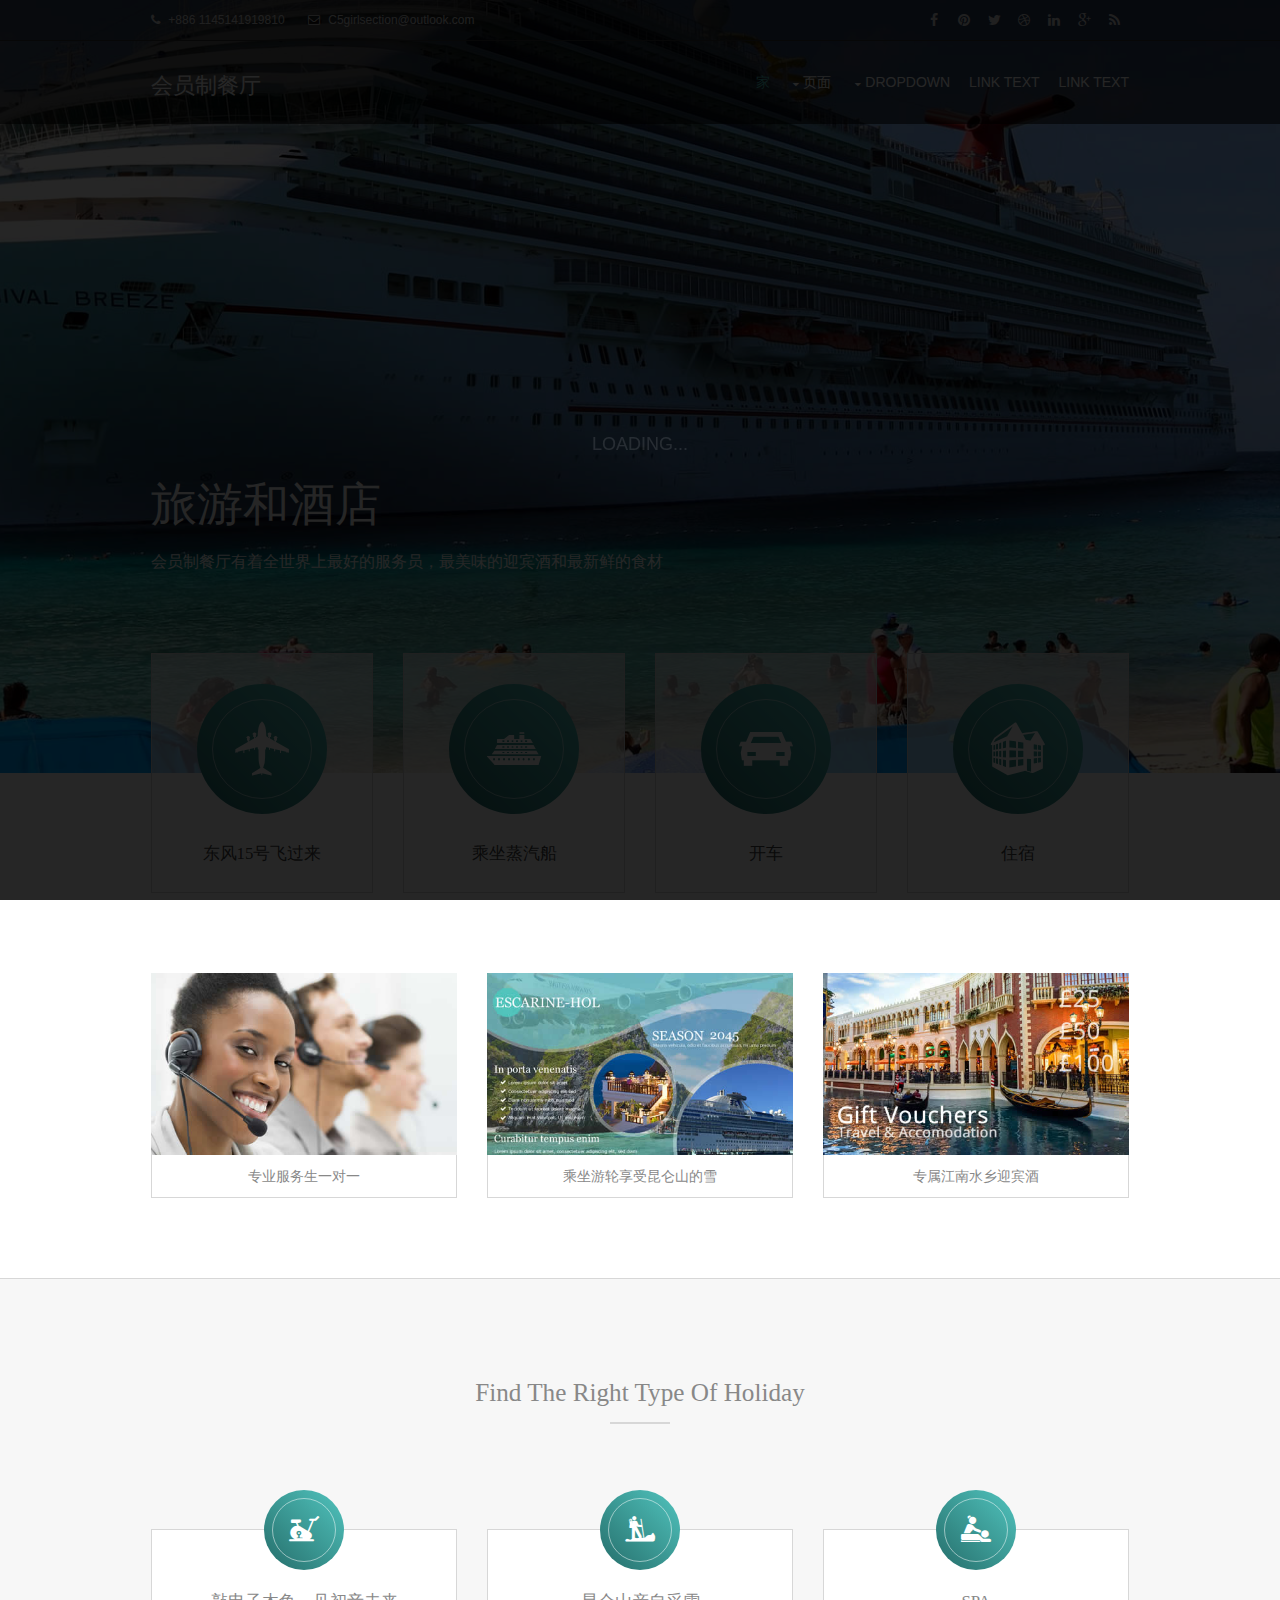
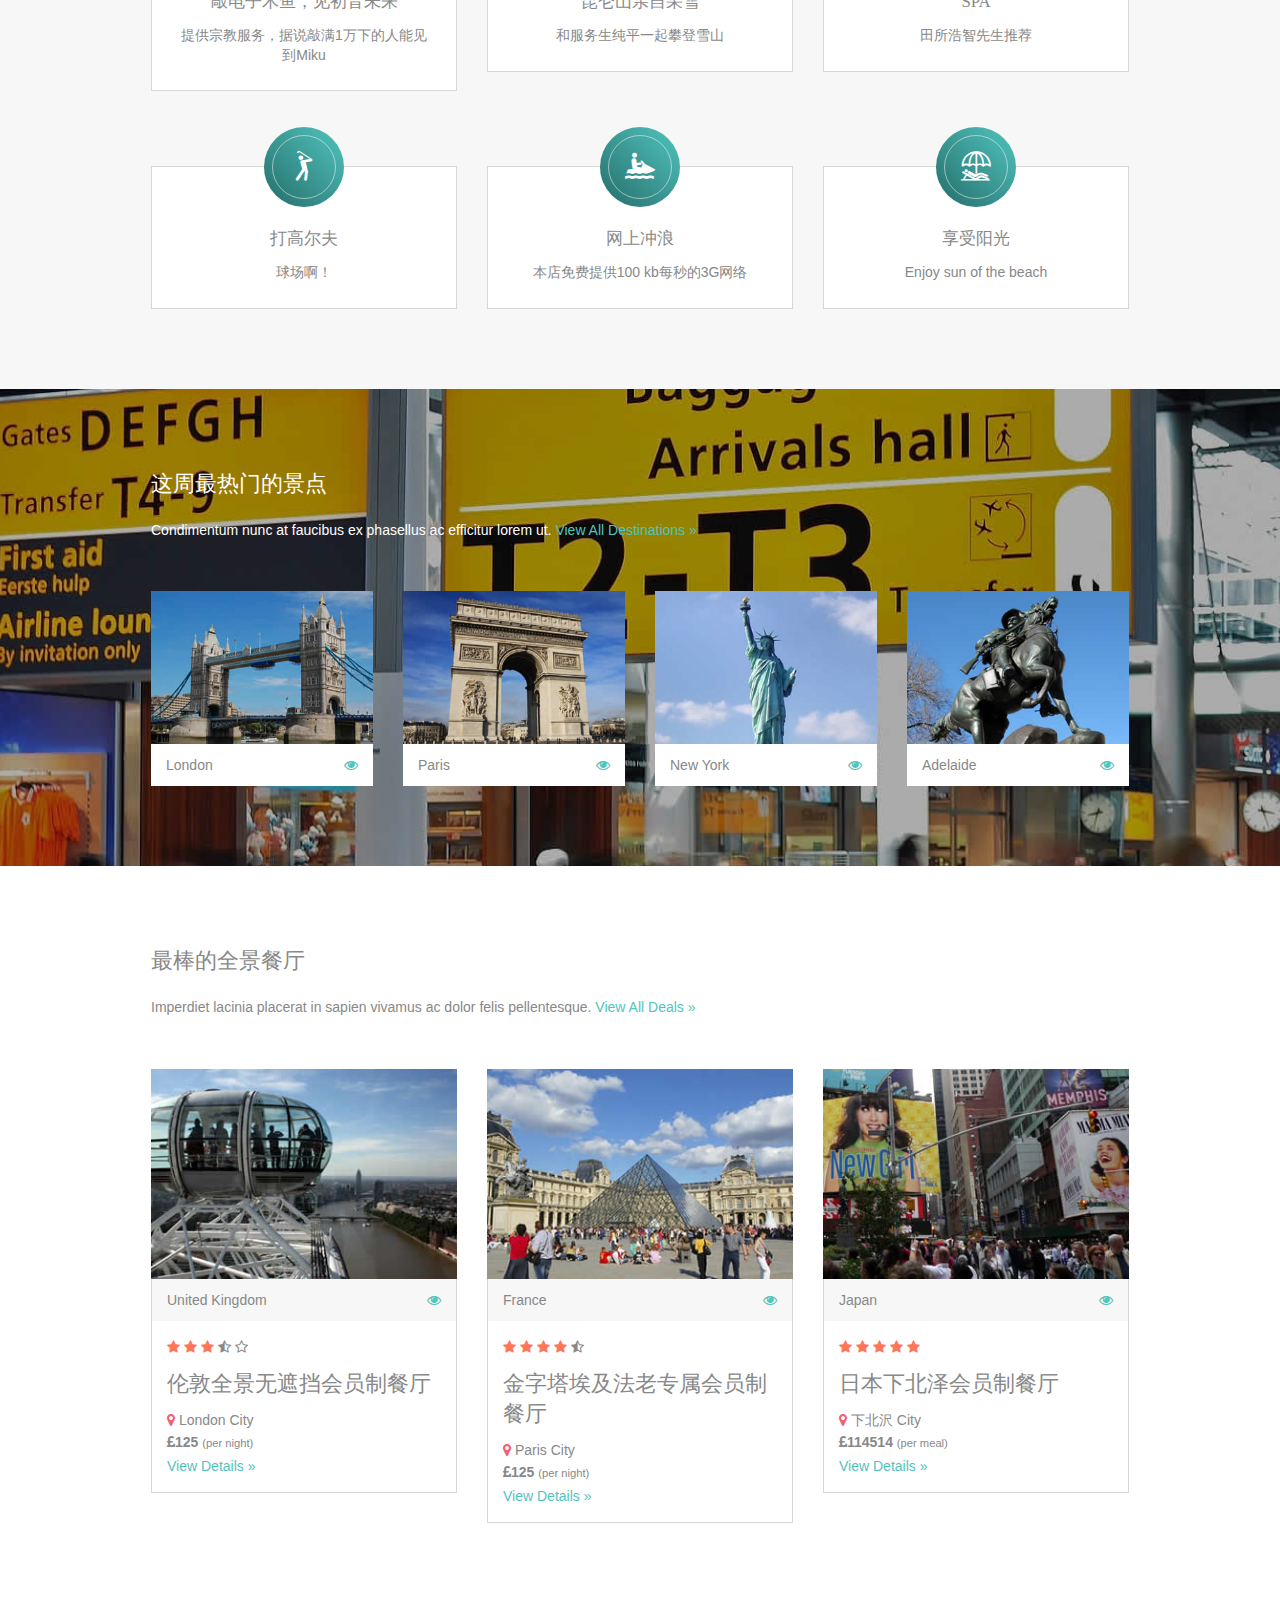
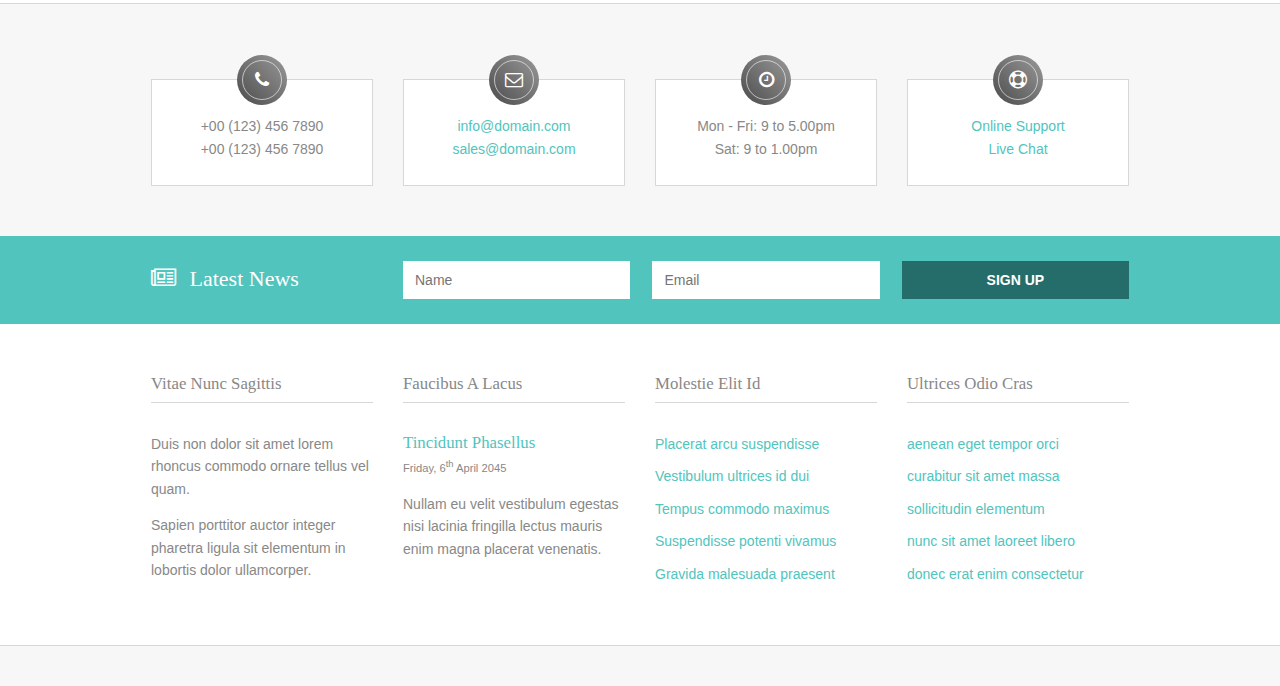
<file: index.html>
<!DOCTYPE html>
<html>
<head>
<title>会员制餐厅</title>
<meta charset="utf-8">
<meta name="viewport" content="width=device-width, initial-scale=1.0, maximum-scale=1.0, user-scalable=no">
<link href="layout/styles/layout.css" rel="stylesheet" type="text/css" media="all">
</head>
<body id="top">
<!-- ################################################################################################ -->
<!-- ################################################################################################ -->
<!-- ################################################################################################ -->
<!-- Top Background Image Wrapper -->
<div class="relative bgded" style="background-image:url('images/demo/backgrounds/background-01.jpg');"> 
  <!-- ################################################################################################ -->
  <div class="wrapper row0">
    <div id="topbar" class="hoc clear"> 
      <!-- ################################################################################################ -->
      <div class="fl_left">
        <ul class="nospace inline pushright">
          <li><i class="fa fa-phone"></i> +886 1145141919810</li>
          <li><i class="fa fa-envelope-o"></i> C5girlsection@outlook.com</li>
        </ul>
      </div>
      <div class="fl_right">
        <ul class="faico clear">
          <li><a class="faicon-facebook" href="fsofso.com"><i class="fa fa-facebook"></i></a></li>
          <li><a class="faicon-pinterest" href="bilibili.com"><i class="fa fa-pinterest"></i></a></li>
          <li><a class="faicon-twitter" href="114514.cn"><i class="fa fa-twitter"></i></a></li>
          <li><a class="faicon-dribble" href="apple.com"><i class="fa fa-dribbble"></i></a></li>
          <li><a class="faicon-linkedin" href="bing.com"><i class="fa fa-linkedin"></i></a></li>
          <li><a class="faicon-google-plus" href="817on.cn"><i class="fa fa-google-plus"></i></a></li>
          <li><a class="faicon-rss" href="#"><i class="fa fa-rss"></i></a></li>
        </ul>
      </div>
      <!-- ################################################################################################ -->
    </div>
  </div>
  <!-- ################################################################################################ -->
  <!-- ################################################################################################ -->
  <!-- ################################################################################################ -->
  <div class="wrapper row1">
    <header id="header" class="hoc clear"> 
      <!-- ################################################################################################ -->
      <div id="logo" class="fl_left">
        <h1><a href="index.html">会员制餐厅</a></h1>
      </div>
      <nav id="mainav" class="fl_right">
        <ul class="clear">
          <li class="active"><a href="index.html">家</a></li>
          <li><a class="drop" href="#">页面</a>
            <ul>
              <li><a href="pages/gallery.html">图库</a></li>
              <li><a href="pages/full-width.html">Full Width</a></li>
              <li><a href="pages/sidebar-left.html">Sidebar Left</a></li>
              <li><a href="pages/sidebar-right.html">Sidebar Right</a></li>
              <li><a href="pages/basic-grid.html">Basic Grid</a></li>
            </ul>
          </li>
          <li><a class="drop" href="#">Dropdown</a>
            <ul>
              <li><a href="#">Level 2</a></li>
              <li><a class="drop" href="#">Level 2 + Drop</a>
                <ul>
                  <li><a href="#">Level 3</a></li>
                  <li><a href="#">Level 3</a></li>
                  <li><a href="#">Level 3</a></li>
                </ul>
              </li>
              <li><a href="#">Level 2</a></li>
            </ul>
          </li>
          <li><a href="#">Link Text</a></li>
          <li><a href="#">Link Text</a></li>
        </ul>
      </nav>
      <!-- ################################################################################################ -->
    </header>
  </div>
  <!-- ################################################################################################ -->
  <!-- ################################################################################################ -->
  <!-- ################################################################################################ -->
  <div class="wrapper">
    <div id="pageintro" class="hoc clear"> 
      <!-- ################################################################################################ -->
      <div class="introtxt">
        <h2 class="heading">旅游和酒店</h2>
        <p>会员制餐厅有着全世界上最好的服务员，最美味的迎宾酒和最新鲜的食材</p>
      </div>
      <!-- ################################################################################################ -->
      <div class="clear"></div>
    </div>
  </div>
  <!-- ################################################################################################ -->
</div>
<!-- End Top Background Image Wrapper -->
<!-- ################################################################################################ -->
<!-- ################################################################################################ -->
<!-- ################################################################################################ -->
<div class="wrapper row3">
  <div id="introblocks" class="hoc clear"> 
    <!-- ################################################################################################ -->
    <ul class="nospace group">
      <li class="one_quarter first">
        <article><a class="btn" href="#"><i class="tr tr-airplane37"></i></a>
          <h4 class="heading underline center"><a href="#">东风15号飞过来</a></h4>
        </article>
      </li>
      <li class="one_quarter">
        <article><a class="btn" href="#"><i class="tr tr-transport68"></i></a>
          <h4 class="heading underline center"><a href="#">乘坐蒸汽船</a></h4>
        </article>
      </li>
      <li class="one_quarter">
        <article><a class="btn" href="#"><i class="tr tr-car167"></i></a>
          <h4 class="heading underline center"><a href="#">开车</a></h4>
        </article>
      </li>
      <li class="one_quarter">
        <article><a class="btn" href="#"><i class="tr tr-building90"></i></a>
          <h4 class="heading underline center"><a href="#">住宿</a></h4>
        </article>
      </li>
    </ul>
    <!-- ################################################################################################ -->
    <div class="clear"></div>
  </div>
</div>
<!-- ################################################################################################ -->
<!-- ################################################################################################ -->
<!-- ################################################################################################ -->
<div class="wrapper row3">
  <main class="hoc container clear"> 
    <!-- main body -->
    <!-- ################################################################################################ -->
    <ul id="home" class="nospace group elements">
      <li class="one_third first">
        <figure class="elementwrapper"><a class="imgoverlay" href="#"><img src="images/demo/01.jpg" alt=""></a>
          <figcaption>专业服务生一对一</figcaption>
        </figure>
      </li>
      <li class="one_third">
        <figure class="elementwrapper"><a class="imgoverlay" href="#"><img src="images/demo/02.jpg" alt=""></a>
          <figcaption>乘坐游轮享受昆仑山的雪</figcaption>
        </figure>
      </li>
      <li class="one_third">
        <figure class="elementwrapper"><a class="imgoverlay" href="#"><img src="images/demo/03.jpg" alt=""></a>
          <figcaption>专属江南水乡迎宾酒</figcaption>
        </figure>
      </li>
    </ul>
    <!-- ################################################################################################ -->
    <!-- / main body -->
    <div class="clear"></div>
  </main>
</div>
<!-- ################################################################################################ -->
<!-- ################################################################################################ -->
<!-- ################################################################################################ -->
<div class="wrapper row5">
  <section id="holtypes" class="hoc clear"> 
    <!-- ################################################################################################ -->
    <h2 class="heading underline center">Find the right type of holiday</h2>
    <ul class="nospace group">
      <li class="one_third first">
        <article><a class="btn" href="#"><i class="tr tr-bicycle14"></i></a>
          <h4 class="heading">敲电子木鱼，见初音未来</h4>
          <p>提供宗教服务，据说敲满1万下的人能见到Miku</p>
        </article>
      </li>
      <li class="one_third">
        <article><a class="btn" href="#"><i class="tr tr-hiking1"></i></a>
          <h4 class="heading">昆仑山亲自采雪</h4>
          <p>和服务生纯平一起攀登雪山</p>
        </article>
      </li>
      <li class="one_third">
        <article><a class="btn" href="#"><i class="tr tr-massage2"></i></a>
          <h4 class="heading">Spa </h4>
          <p>田所浩智先生推荐</p>
        </article>
      </li>
      <li class="one_third first">
        <article><a class="btn" href="#"><i class="tr tr-golf22"></i></a>
          <h4 class="heading">打高尔夫</h4>
          <p>球场啊！</p>
        </article>
      </li>
      <li class="one_third">
        <article><a class="btn" href="#"><i class="tr tr-watercraft"></i></a>
          <h4 class="heading">网上冲浪</h4>
          <p>本店免费提供100 kb每秒的3G网络</p>
        </article>
      </li>
      <li class="one_third">
        <article><a class="btn" href="#"><i class="tr tr-person205"></i></a>
          <h4 class="heading">享受阳光</h4>
          <p>Enjoy sun of the beach</p>
        </article>
      </li>
    </ul>
    <!-- ################################################################################################ -->
  </section>
</div>
<!-- ################################################################################################ -->
<!-- ################################################################################################ -->
<!-- ################################################################################################ -->
<div class="wrapper bgded overlay" style="background-image:url('images/demo/backgrounds/background-02.jpg');">
  <div class="hoc container clear"> 
    <!-- ################################################################################################ -->
    <h2 class="heading">这周最热门的景点</h2>
    <p class="btmspace-50">Condimentum nunc at faucibus ex phasellus ac efficitur lorem ut. <a href="#">View All Destinations &raquo;</a></p>
    <ul class="nospace group elements">
      <li class="one_quarter first">
        <figure class="elementwrapper"><a class="imgoverlay" href="#"><img src="images/demo/04.jpg" alt=""></a>
          <figcaption class="group">
            <div class="fl_left">London</div>
            <a href="#" class="fl_right"><i class="fa fa-eye"></i></a></figcaption>
        </figure>
      </li>
      <li class="one_quarter">
        <figure class="elementwrapper"><a class="imgoverlay" href="#"><img src="images/demo/05.jpg" alt=""></a>
          <figcaption class="group">
            <div class="fl_left">Paris</div>
            <a href="#" class="fl_right"><i class="fa fa-eye"></i></a></figcaption>
        </figure>
      </li>
      <li class="one_quarter">
        <figure class="elementwrapper"><a class="imgoverlay" href="#"><img src="images/demo/06.jpg" alt=""></a>
          <figcaption class="group">
            <div class="fl_left">New York</div>
            <a href="#" class="fl_right"><i class="fa fa-eye"></i></a></figcaption>
        </figure>
      </li>
      <li class="one_quarter">
        <figure class="elementwrapper"><a class="imgoverlay" href="#"><img src="images/demo/07.jpg" alt=""></a>
          <figcaption class="group">
            <div class="fl_left">Adelaide</div>
            <a href="#" class="fl_right"><i class="fa fa-eye"></i></a></figcaption>
        </figure>
      </li>
    </ul>
    <!-- ################################################################################################ -->
    <div class="clear"></div>
  </div>
</div>
<!-- ################################################################################################ -->
<!-- ################################################################################################ -->
<!-- ################################################################################################ -->
<div class="wrapper row3">
  <div class="hoc container clear"> 
    <!-- ################################################################################################ -->
    <h2 class="heading">最棒的全景餐厅</h2>
    <p class="btmspace-50">Imperdiet lacinia placerat in sapien vivamus ac dolor felis pellentesque. <a href="#">View All Deals &raquo;</a></p>
    <ul id="lastminute" class="nospace group elements">
      <li class="one_third first">
        <article class="elementwrapper">
          <figure><a class="imgoverlay" href="#"><img src="images/demo/08.jpg" alt=""></a>
            <figcaption class="group">
              <div class="fl_left">United Kingdom</div>
              <a href="#" class="fl_right"><i class="fa fa-eye"></i></a></figcaption>
          </figure>
          <div class="elementinfo">
            <ul class="starrating">
              <li><i class="coloured fa fa-star"><em>1</em></i></li>
              <li><i class="coloured fa fa-star"><em>2</em></i></li>
              <li><i class="coloured fa fa-star"><em>3</em></i></li>
              <li><i class="fa fa-star-half-o"><em>4</em></i></li>
              <li><i class="fa fa-star-o"><em>5</em></i></li>
            </ul>
            <h4 class="heading">伦敦全景无遮挡会员制餐厅</h4>
            <ul class="meta">
              <li><i class="red fa fa-map-marker"></i> London City</li>
              <li><i class="fa fa-gbp"></i><strong>125</strong> <span class="font-xs">(per night)</span></li>
              <li><a href="#">View Details &raquo;</a></li>
            </ul>
          </div>
        </article>
      </li>
      <li class="one_third">
        <article class="elementwrapper">
          <figure><a class="imgoverlay" href="#"><img src="images/demo/09.jpg" alt=""></a>
            <figcaption class="group">
              <div class="fl_left">France</div>
              <a href="#" class="fl_right"><i class="fa fa-eye"></i></a></figcaption>
          </figure>
          <div class="elementinfo">
            <ul class="starrating">
              <li><i class="coloured fa fa-star"><em>1</em></i></li>
              <li><i class="coloured fa fa-star"><em>2</em></i></li>
              <li><i class="coloured fa fa-star"><em>3</em></i></li>
              <li><i class="coloured fa fa-star"><em>4</em></i></li>
              <li><i class="fa fa-star-half-o"><em>5</em></i></li>
            </ul>
            <h4 class="heading">金字塔埃及法老专属会员制餐厅</h4>
            <ul class="meta">
              <li><i class="red fa fa-map-marker"></i> Paris City</li>
              <li><i class="fa fa-gbp"></i><strong>125</strong> <span class="font-xs">(per night)</span></li>
              <li><a href="#">View Details &raquo;</a></li>
            </ul>
          </div>
        </article>
      </li>
      <li class="one_third">
        <article class="elementwrapper">
          <figure><a class="imgoverlay" href="#"><img src="images/demo/10.jpg" alt=""></a>
            <figcaption class="group">
              <div class="fl_left">Japan</div>
              <a href="#" class="fl_right"><i class="fa fa-eye"></i></a></figcaption>
          </figure>
          <div class="elementinfo">
            <ul class="starrating">
              <li><i class="coloured fa fa-star"><em>1</em></i></li>
              <li><i class="coloured fa fa-star"><em>2</em></i></li>
              <li><i class="coloured fa fa-star"><em>3</em></i></li>
              <li><i class="coloured fa fa-star"><em>4</em></i></li>
              <li><i class="coloured fa fa-star"><em>5</em></i></li>
            </ul>
            <h4 class="heading">日本下北泽会员制餐厅</h4>
            <ul class="meta">
              <li><i class="red fa fa-map-marker"></i> 下北沢 City</li>
              <li><i class="fa fa-gbp"></i><strong>114514</strong> <span class="font-xs">(per meal)</span></li>
              <li><a href="114514.cn">View Details &raquo;</a></li>
            </ul>
          </div>
        </article>
      </li>
    </ul>
    <!-- ################################################################################################ -->
    <div class="clear"></div>
  </div>
</div>
<!-- ################################################################################################ -->
<!-- ################################################################################################ -->
<!-- ################################################################################################ -->
<div class="wrapper row5">
  <div id="contactinfo" class="hoc clear"> 
    <!-- ################################################################################################ -->
    <ul class="nospace group">
      <li class="one_quarter first">
        <div class="infobox"><i class="fa fa-phone"></i>
          <ul class="nospace">
            <li>+00 (123) 456 7890</li>
            <li>+00 (123) 456 7890</li>
          </ul>
        </div>
      </li>
      <li class="one_quarter">
        <div class="infobox"><i class="fa fa-envelope-o"></i>
          <ul class="nospace">
            <li><a href="#">info@domain.com</a></li>
            <li><a href="#">sales@domain.com</a></li>
          </ul>
        </div>
      </li>
      <li class="one_quarter">
        <div class="infobox"><i class="fa fa-clock-o"></i>
          <ul class="nospace">
            <li>Mon - Fri: 9 to 5.00pm</li>
            <li>Sat: 9 to 1.00pm</li>
          </ul>
        </div>
      </li>
      <li class="one_quarter">
        <div class="infobox"><i class="fa fa-support"></i>
          <ul class="nospace">
            <li><a href="#">Online Support</a></li>
            <li><a href="#">Live Chat</a></li>
          </ul>
        </div>
      </li>
    </ul>
    <!-- ################################################################################################ -->
    <div class="clear"></div>
  </div>
</div>
<!-- ################################################################################################ -->
<!-- ################################################################################################ -->
<!-- ################################################################################################ -->
<div class="wrapper coloured">
  <div id="newsletter" class="hoc clear"> 
    <!-- ################################################################################################ -->
    <div class="one_quarter first">
      <h6 class="heading"><i class="fa fa-newspaper-o"></i> Latest News</h6>
    </div>
    <form class="three_quarter" method="post" action="#">
      <div class="clear">
        <input class="one_third first" type="text" value="" placeholder="Name" required>
        <input class="one_third" type="email" value="" placeholder="Email" required>
        <button class="one_third" type="submit" title="Sign Up">Sign Up</button>
      </div>
    </form>
    <!-- ################################################################################################ -->
    <div class="clear"></div>
  </div>
</div>
<!-- ################################################################################################ -->
<!-- ################################################################################################ -->
<!-- ################################################################################################ -->
<div class="wrapper row4">
  <footer id="footer" class="hoc clear"> 
    <!-- ################################################################################################ -->
    <div class="one_quarter first">
      <h6 class="title">Vitae nunc sagittis</h6>
      <p>Duis non dolor sit amet lorem rhoncus commodo ornare tellus vel quam.</p>
      <p>Sapien porttitor auctor integer pharetra ligula sit elementum in lobortis dolor ullamcorper.</p>
    </div>
    <div class="one_quarter">
      <h6 class="title">Faucibus a lacus</h6>
      <article>
        <h2 class="nospace font-x1"><a href="#">Tincidunt phasellus</a></h2>
        <time class="font-xs" datetime="2045-04-06">Friday, 6<sup>th</sup> April 2045</time>
        <p>Nullam eu velit vestibulum egestas nisi lacinia fringilla lectus mauris enim magna placerat venenatis.</p>
      </article>
    </div>
    <div class="one_quarter">
      <h6 class="title">Molestie elit id</h6>
      <ul class="nospace linklist">
        <li><a href="#">Placerat arcu suspendisse</a></li>
        <li><a href="#">Vestibulum ultrices id dui</a></li>
        <li><a href="#">Tempus commodo maximus</a></li>
        <li><a href="#">Suspendisse potenti vivamus</a></li>
        <li><a href="#">Gravida malesuada praesent</a></li>
      </ul>
    </div>
    <div class="one_quarter">
      <h6 class="title">Ultrices odio cras</h6>
      <ul class="nospace linklist">
        <li><a href="#">aenean eget tempor orci</a></li>
        <li><a href="#">curabitur sit amet massa</a></li>
        <li><a href="#">sollicitudin elementum</a></li>
        <li><a href="#">nunc sit amet laoreet libero</a></li>
        <li><a href="#">donec erat enim consectetur</a></li>
      </ul>
    </div>
    <!-- ################################################################################################ -->
  </footer>
</div>
<!-- ################################################################################################ -->
<!-- ################################################################################################ -->
<!-- ################################################################################################ -->
<div class="wrapper row5">
  <div id="copyright" class="hoc clear"> 
    <!-- #########################################################Copyright &copy; 2018 - All Rights Reserved - <a href="#">Domain Name</a></p>
    <p class="fl_right"><a target="_blank" href="http://www.mobanwang.com" title="网页模板">网页模板</a></p>
    <!-- ################################################################################################ -->
  </div>
</div>
<!-- ################################################################################################ -->
<!-- ################################################################################################ -->
<!-- ################################################################################################ -->
<a id="backtotop" href="#top"><i class="fa fa-chevron-up"></i></a>
<!-- JAVASCRIPTS -->
<script src="layout/scripts/jquery.min.js"></script>
<script src="layout/scripts/jquery.backtotop.js"></script>
<script src="layout/scripts/jquery.mobilemenu.js"></script>
<!-- IE9 Placeholder Support -->
<script src="layout/scripts/jquery.placeholder.min.js"></script>
<!-- / IE9 Placeholder Support -->
<!-- Homepage specific - can be used in all pages -->
<div id="preloader"><div></div></div>
<script>$(window).load(function(){$("#preloader div").delay(500).fadeOut();$("#preloader").delay(800).fadeOut("slow");});</script>
<!-- / Homepage specific -->
</body>
</html>
</file>
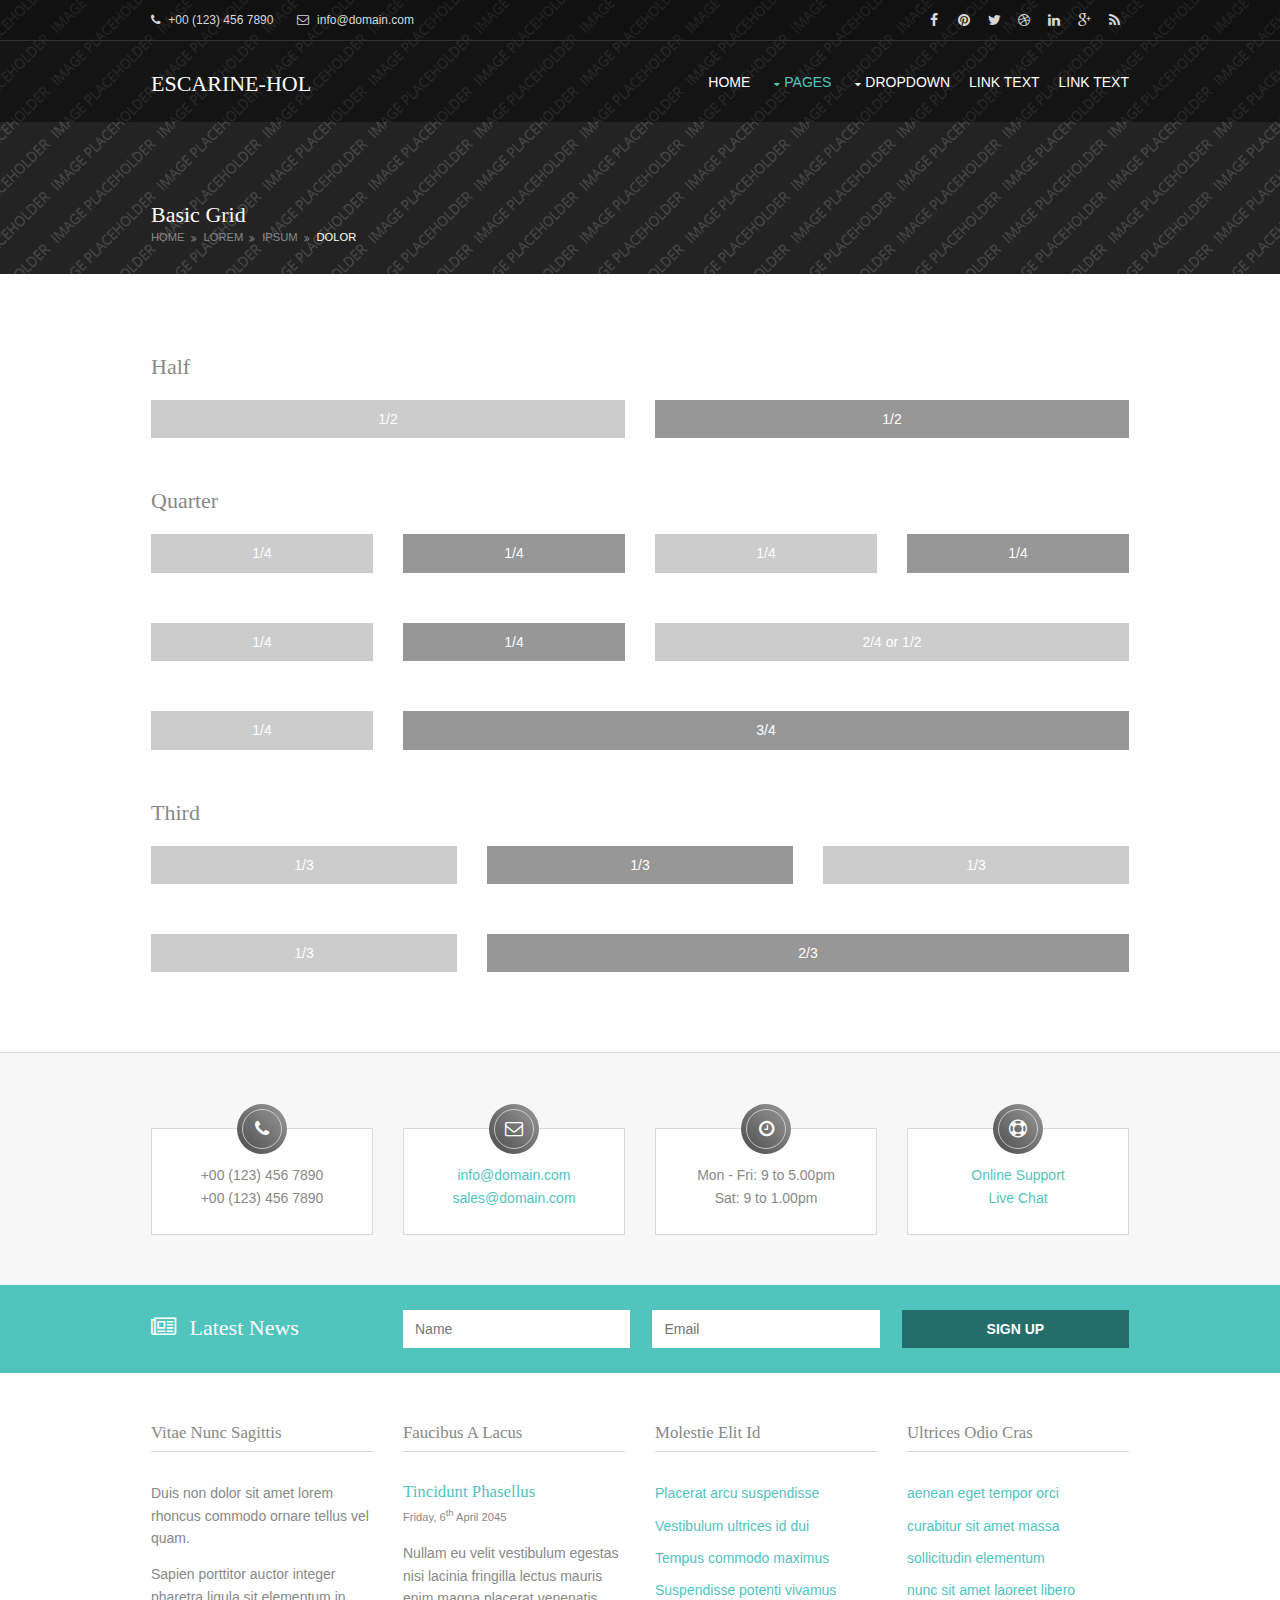
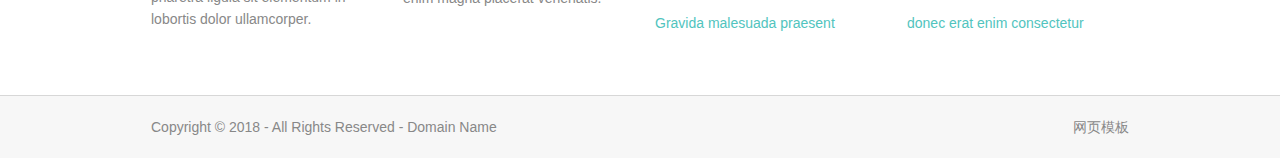
<file: pages/basic-grid.html>
<!DOCTYPE html>
<html>
<head>
<title>Escarine-Hol | Pages | Basic Grid</title>
<meta charset="utf-8">
<meta name="viewport" content="width=device-width, initial-scale=1.0, maximum-scale=1.0, user-scalable=no">
<link href="../layout/styles/layout.css" rel="stylesheet" type="text/css" media="all">
<style type="text/css">
/* DEMO ONLY */
.container .demo{text-align:center;}
.container .demo div{padding:8px 0;}
.container .demo div:nth-child(odd){color:#FFFFFF; background:#CCCCCC;}
.container .demo div:nth-child(even){color:#FFFFFF; background:#979797;}
@media screen and (max-width:900px){.container .demo div{margin-bottom:0;}}
/* DEMO ONLY */
</style>
</head>
<body id="top">
<!-- ################################################################################################ -->
<!-- ################################################################################################ -->
<!-- ################################################################################################ -->
<!-- Top Background Image Wrapper -->
<div class="bgded" style="background-image:url('../images/demo/backgrounds/01.png');"> 
  <!-- ################################################################################################ -->
  <div class="wrapper row0">
    <div id="topbar" class="hoc clear"> 
      <!-- ################################################################################################ -->
      <div class="fl_left">
        <ul class="nospace inline pushright">
          <li><i class="fa fa-phone"></i> +00 (123) 456 7890</li>
          <li><i class="fa fa-envelope-o"></i> info@domain.com</li>
        </ul>
      </div>
      <div class="fl_right">
        <ul class="faico clear">
          <li><a class="faicon-facebook" href="#"><i class="fa fa-facebook"></i></a></li>
          <li><a class="faicon-pinterest" href="#"><i class="fa fa-pinterest"></i></a></li>
          <li><a class="faicon-twitter" href="#"><i class="fa fa-twitter"></i></a></li>
          <li><a class="faicon-dribble" href="#"><i class="fa fa-dribbble"></i></a></li>
          <li><a class="faicon-linkedin" href="#"><i class="fa fa-linkedin"></i></a></li>
          <li><a class="faicon-google-plus" href="#"><i class="fa fa-google-plus"></i></a></li>
          <li><a class="faicon-rss" href="#"><i class="fa fa-rss"></i></a></li>
        </ul>
      </div>
      <!-- ################################################################################################ -->
    </div>
  </div>
  <!-- ################################################################################################ -->
  <!-- ################################################################################################ -->
  <!-- ################################################################################################ -->
  <div class="wrapper row1">
    <header id="header" class="hoc clear"> 
      <!-- ################################################################################################ -->
      <div id="logo" class="fl_left">
        <h1><a href="../index.html">Escarine-Hol</a></h1>
      </div>
      <nav id="mainav" class="fl_right">
        <ul class="clear">
          <li><a href="../index.html">Home</a></li>
          <li class="active"><a class="drop" href="#">Pages</a>
            <ul>
              <li><a href="gallery.html">Gallery</a></li>
              <li><a href="full-width.html">Full Width</a></li>
              <li><a href="sidebar-left.html">Sidebar Left</a></li>
              <li><a href="sidebar-right.html">Sidebar Right</a></li>
              <li class="active"><a href="basic-grid.html">Basic Grid</a></li>
            </ul>
          </li>
          <li><a class="drop" href="#">Dropdown</a>
            <ul>
              <li><a href="#">Level 2</a></li>
              <li><a class="drop" href="#">Level 2 + Drop</a>
                <ul>
                  <li><a href="#">Level 3</a></li>
                  <li><a href="#">Level 3</a></li>
                  <li><a href="#">Level 3</a></li>
                </ul>
              </li>
              <li><a href="#">Level 2</a></li>
            </ul>
          </li>
          <li><a href="#">Link Text</a></li>
          <li><a href="#">Link Text</a></li>
        </ul>
      </nav>
      <!-- ################################################################################################ -->
    </header>
  </div>
  <!-- ################################################################################################ -->
  <!-- ################################################################################################ -->
  <!-- ################################################################################################ -->
  <div class="wrapper overlay">
    <div id="pagetitle" class="hoc clear"> 
      <!-- ################################################################################################ -->
      <h2>Basic Grid</h2>
      <!-- ################################################################################################ -->
    </div>
    <div id="breadcrumb" class="hoc clear"> 
      <!-- ################################################################################################ -->
      <ul>
        <li><a href="#">Home</a></li>
        <li><a href="#">Lorem</a></li>
        <li><a href="#">Ipsum</a></li>
        <li><a href="#">Dolor</a></li>
      </ul>
      <!-- ################################################################################################ -->
    </div>
  </div>
  <!-- ################################################################################################ -->
</div>
<!-- End Top Background Image Wrapper -->
<!-- ################################################################################################ -->
<!-- ################################################################################################ -->
<!-- ################################################################################################ -->
<div class="wrapper row3">
  <main class="hoc container clear"> 
    <!-- main body -->
    <!-- ################################################################################################ -->
    <div class="content"> 
      <!-- ################################################################################################ -->
      <h2>Half</h2>
      <!-- ################################################################################################ -->
      <div class="group btmspace-50 demo">
        <div class="one_half first">1/2</div>
        <div class="one_half">1/2</div>
      </div>
      <!-- ################################################################################################ -->
      <h2>Quarter</h2>
      <!-- ################################################################################################ -->
      <div class="group btmspace-50 demo">
        <div class="one_quarter first">1/4</div>
        <div class="one_quarter">1/4</div>
        <div class="one_quarter">1/4</div>
        <div class="one_quarter">1/4</div>
      </div>
      <div class="group btmspace-50 demo">
        <div class="one_quarter first">1/4</div>
        <div class="one_quarter">1/4</div>
        <div class="two_quarter">2/4 or 1/2</div>
      </div>
      <div class="group btmspace-50 demo">
        <div class="one_quarter first">1/4</div>
        <div class="three_quarter">3/4</div>
      </div>
      <!-- ################################################################################################ -->
      <h2>Third</h2>
      <!-- ################################################################################################ -->
      <div class="group btmspace-50 demo">
        <div class="one_third first">1/3</div>
        <div class="one_third">1/3</div>
        <div class="one_third">1/3</div>
      </div>
      <div class="group demo">
        <div class="one_third first">1/3</div>
        <div class="two_third">2/3</div>
      </div>
      <!-- ################################################################################################ -->
    </div>
    <!-- ################################################################################################ -->
    <!-- / main body -->
    <div class="clear"></div>
  </main>
</div>
<!-- ################################################################################################ -->
<!-- ################################################################################################ -->
<!-- ################################################################################################ -->
<div class="wrapper row5">
  <div id="contactinfo" class="hoc clear"> 
    <!-- ################################################################################################ -->
    <ul class="nospace group">
      <li class="one_quarter first">
        <div class="infobox"><i class="fa fa-phone"></i>
          <ul class="nospace">
            <li>+00 (123) 456 7890</li>
            <li>+00 (123) 456 7890</li>
          </ul>
        </div>
      </li>
      <li class="one_quarter">
        <div class="infobox"><i class="fa fa-envelope-o"></i>
          <ul class="nospace">
            <li><a href="#">info@domain.com</a></li>
            <li><a href="#">sales@domain.com</a></li>
          </ul>
        </div>
      </li>
      <li class="one_quarter">
        <div class="infobox"><i class="fa fa-clock-o"></i>
          <ul class="nospace">
            <li>Mon - Fri: 9 to 5.00pm</li>
            <li>Sat: 9 to 1.00pm</li>
          </ul>
        </div>
      </li>
      <li class="one_quarter">
        <div class="infobox"><i class="fa fa-support"></i>
          <ul class="nospace">
            <li><a href="#">Online Support</a></li>
            <li><a href="#">Live Chat</a></li>
          </ul>
        </div>
      </li>
    </ul>
    <!-- ################################################################################################ -->
    <div class="clear"></div>
  </div>
</div>
<!-- ################################################################################################ -->
<!-- ################################################################################################ -->
<!-- ################################################################################################ -->
<div class="wrapper coloured">
  <div id="newsletter" class="hoc clear"> 
    <!-- ################################################################################################ -->
    <div class="one_quarter first">
      <h6 class="heading"><i class="fa fa-newspaper-o"></i> Latest News</h6>
    </div>
    <form class="three_quarter" method="post" action="#">
      <div class="clear">
        <input class="one_third first" type="text" value="" placeholder="Name" required>
        <input class="one_third" type="email" value="" placeholder="Email" required>
        <button class="one_third" type="submit" title="Sign Up">Sign Up</button>
      </div>
    </form>
    <!-- ################################################################################################ -->
    <div class="clear"></div>
  </div>
</div>
<!-- ################################################################################################ -->
<!-- ################################################################################################ -->
<!-- ################################################################################################ -->
<div class="wrapper row4">
  <footer id="footer" class="hoc clear"> 
    <!-- ################################################################################################ -->
    <div class="one_quarter first">
      <h6 class="title">Vitae nunc sagittis</h6>
      <p>Duis non dolor sit amet lorem rhoncus commodo ornare tellus vel quam.</p>
      <p>Sapien porttitor auctor integer pharetra ligula sit elementum in lobortis dolor ullamcorper.</p>
    </div>
    <div class="one_quarter">
      <h6 class="title">Faucibus a lacus</h6>
      <article>
        <h2 class="nospace font-x1"><a href="#">Tincidunt phasellus</a></h2>
        <time class="font-xs" datetime="2045-04-06">Friday, 6<sup>th</sup> April 2045</time>
        <p>Nullam eu velit vestibulum egestas nisi lacinia fringilla lectus mauris enim magna placerat venenatis.</p>
      </article>
    </div>
    <div class="one_quarter">
      <h6 class="title">Molestie elit id</h6>
      <ul class="nospace linklist">
        <li><a href="#">Placerat arcu suspendisse</a></li>
        <li><a href="#">Vestibulum ultrices id dui</a></li>
        <li><a href="#">Tempus commodo maximus</a></li>
        <li><a href="#">Suspendisse potenti vivamus</a></li>
        <li><a href="#">Gravida malesuada praesent</a></li>
      </ul>
    </div>
    <div class="one_quarter">
      <h6 class="title">Ultrices odio cras</h6>
      <ul class="nospace linklist">
        <li><a href="#">aenean eget tempor orci</a></li>
        <li><a href="#">curabitur sit amet massa</a></li>
        <li><a href="#">sollicitudin elementum</a></li>
        <li><a href="#">nunc sit amet laoreet libero</a></li>
        <li><a href="#">donec erat enim consectetur</a></li>
      </ul>
    </div>
    <!-- ################################################################################################ -->
  </footer>
</div>
<!-- ################################################################################################ -->
<!-- ################################################################################################ -->
<!-- ################################################################################################ -->
<div class="wrapper row5">
  <div id="copyright" class="hoc clear"> 
    <!-- ################################################################################################ -->
    <p class="fl_left">Copyright &copy; 2018 - All Rights Reserved - <a href="#">Domain Name</a></p>
    <p class="fl_right"><a target="_blank" href="http://www.mobanwang.com" title="网页模板">网页模板</a></p>
    <!-- ################################################################################################ -->
  </div>
</div>
<!-- ################################################################################################ -->
<!-- ################################################################################################ -->
<!-- ################################################################################################ -->
<a id="backtotop" href="#top"><i class="fa fa-chevron-up"></i></a>
<!-- JAVASCRIPTS -->
<script src="../layout/scripts/jquery.min.js"></script>
<script src="../layout/scripts/jquery.backtotop.js"></script>
<script src="../layout/scripts/jquery.mobilemenu.js"></script>
<!-- IE9 Placeholder Support -->
<script src="../layout/scripts/jquery.placeholder.min.js"></script>
<!-- / IE9 Placeholder Support -->
</body>
</html>
</file>
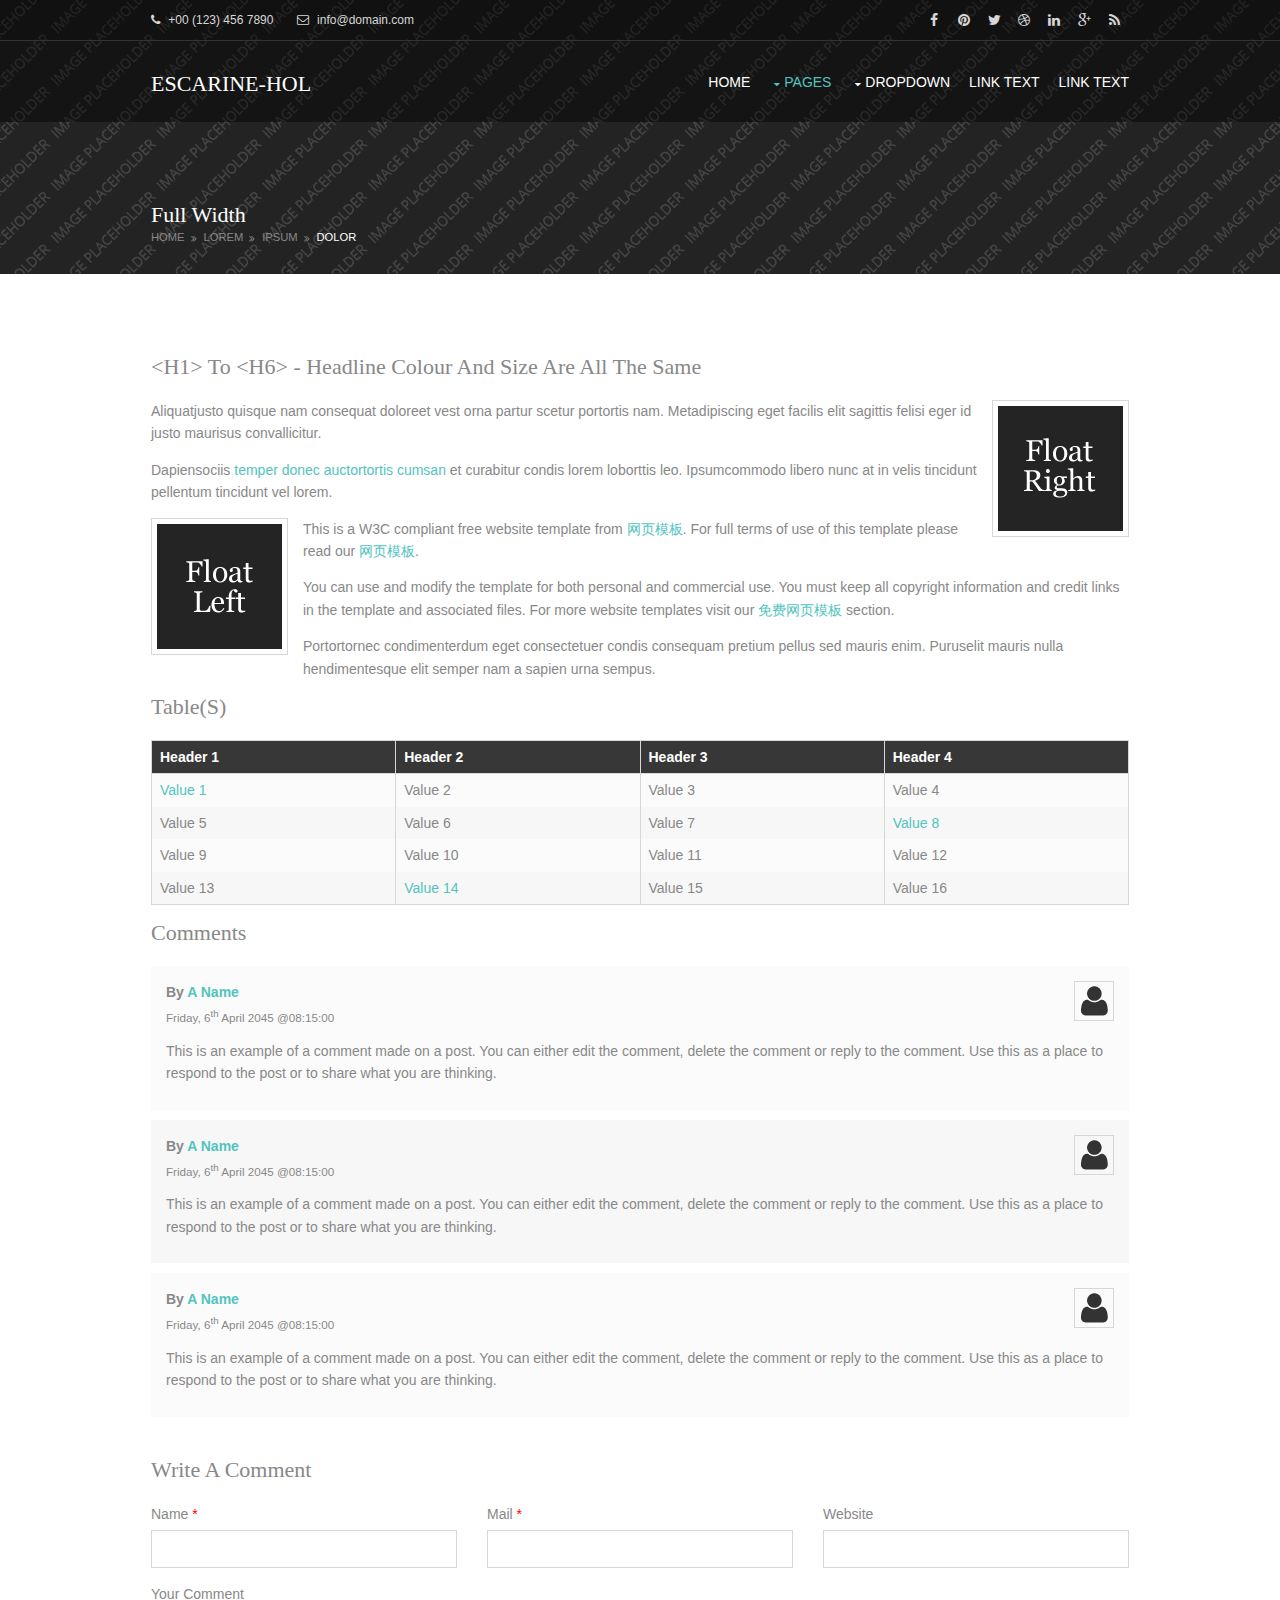
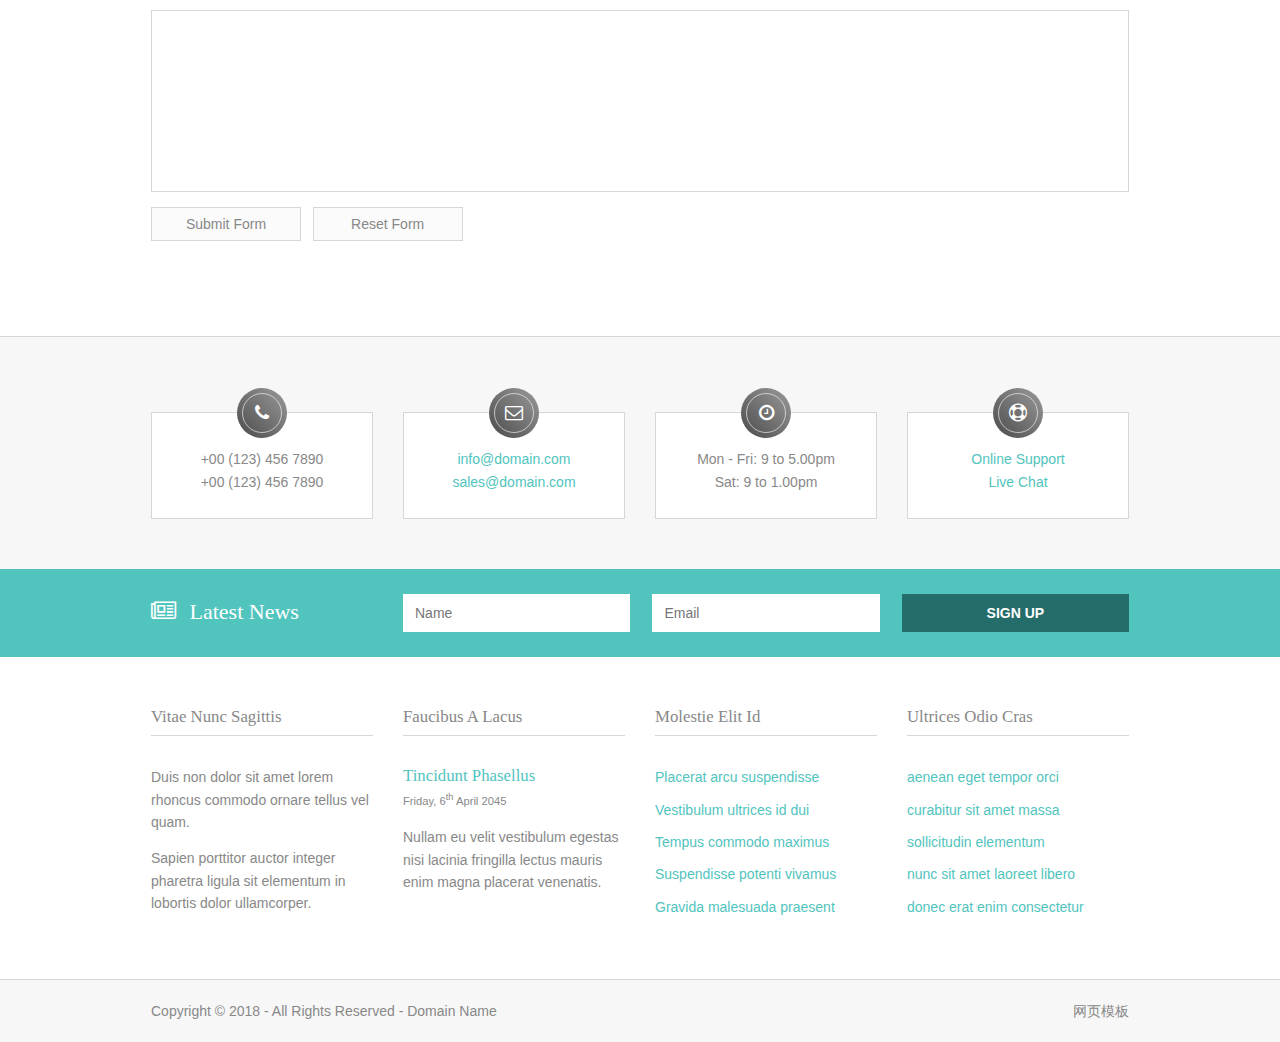
<file: pages/full-width.html>
<!DOCTYPE html>
<html>
<head>
<title>Escarine-Hol | Pages | Full Width</title>
<meta charset="utf-8">
<meta name="viewport" content="width=device-width, initial-scale=1.0, maximum-scale=1.0, user-scalable=no">
<link href="../layout/styles/layout.css" rel="stylesheet" type="text/css" media="all">
</head>
<body id="top">
<!-- ################################################################################################ -->
<!-- ################################################################################################ -->
<!-- ################################################################################################ -->
<!-- Top Background Image Wrapper -->
<div class="bgded" style="background-image:url('../images/demo/backgrounds/01.png');"> 
  <!-- ################################################################################################ -->
  <div class="wrapper row0">
    <div id="topbar" class="hoc clear"> 
      <!-- ################################################################################################ -->
      <div class="fl_left">
        <ul class="nospace inline pushright">
          <li><i class="fa fa-phone"></i> +00 (123) 456 7890</li>
          <li><i class="fa fa-envelope-o"></i> info@domain.com</li>
        </ul>
      </div>
      <div class="fl_right">
        <ul class="faico clear">
          <li><a class="faicon-facebook" href="#"><i class="fa fa-facebook"></i></a></li>
          <li><a class="faicon-pinterest" href="#"><i class="fa fa-pinterest"></i></a></li>
          <li><a class="faicon-twitter" href="#"><i class="fa fa-twitter"></i></a></li>
          <li><a class="faicon-dribble" href="#"><i class="fa fa-dribbble"></i></a></li>
          <li><a class="faicon-linkedin" href="#"><i class="fa fa-linkedin"></i></a></li>
          <li><a class="faicon-google-plus" href="#"><i class="fa fa-google-plus"></i></a></li>
          <li><a class="faicon-rss" href="#"><i class="fa fa-rss"></i></a></li>
        </ul>
      </div>
      <!-- ################################################################################################ -->
    </div>
  </div>
  <!-- ################################################################################################ -->
  <!-- ################################################################################################ -->
  <!-- ################################################################################################ -->
  <div class="wrapper row1">
    <header id="header" class="hoc clear"> 
      <!-- ################################################################################################ -->
      <div id="logo" class="fl_left">
        <h1><a href="../index.html">Escarine-Hol</a></h1>
      </div>
      <nav id="mainav" class="fl_right">
        <ul class="clear">
          <li><a href="../index.html">Home</a></li>
          <li class="active"><a class="drop" href="#">Pages</a>
            <ul>
              <li><a href="gallery.html">Gallery</a></li>
              <li class="active"><a href="full-width.html">Full Width</a></li>
              <li><a href="sidebar-left.html">Sidebar Left</a></li>
              <li><a href="sidebar-right.html">Sidebar Right</a></li>
              <li><a href="basic-grid.html">Basic Grid</a></li>
            </ul>
          </li>
          <li><a class="drop" href="#">Dropdown</a>
            <ul>
              <li><a href="#">Level 2</a></li>
              <li><a class="drop" href="#">Level 2 + Drop</a>
                <ul>
                  <li><a href="#">Level 3</a></li>
                  <li><a href="#">Level 3</a></li>
                  <li><a href="#">Level 3</a></li>
                </ul>
              </li>
              <li><a href="#">Level 2</a></li>
            </ul>
          </li>
          <li><a href="#">Link Text</a></li>
          <li><a href="#">Link Text</a></li>
        </ul>
      </nav>
      <!-- ################################################################################################ -->
    </header>
  </div>
  <!-- ################################################################################################ -->
  <!-- ################################################################################################ -->
  <!-- ################################################################################################ -->
  <div class="wrapper overlay">
    <div id="pagetitle" class="hoc clear"> 
      <!-- ################################################################################################ -->
      <h2>Full Width</h2>
      <!-- ################################################################################################ -->
    </div>
    <div id="breadcrumb" class="hoc clear"> 
      <!-- ################################################################################################ -->
      <ul>
        <li><a href="#">Home</a></li>
        <li><a href="#">Lorem</a></li>
        <li><a href="#">Ipsum</a></li>
        <li><a href="#">Dolor</a></li>
      </ul>
      <!-- ################################################################################################ -->
    </div>
  </div>
  <!-- ################################################################################################ -->
</div>
<!-- End Top Background Image Wrapper -->
<!-- ################################################################################################ -->
<!-- ################################################################################################ -->
<!-- ################################################################################################ -->
<div class="wrapper row3">
  <main class="hoc container clear"> 
    <!-- main body -->
    <!-- ################################################################################################ -->
    <div class="content"> 
      <!-- ################################################################################################ -->
      <h1>&lt;h1&gt; to &lt;h6&gt; - Headline Colour and Size Are All The Same</h1>
      <img class="imgr borderedbox inspace-5" src="../images/demo/imgr.gif" alt="">
      <p>Aliquatjusto quisque nam consequat doloreet vest orna partur scetur portortis nam. Metadipiscing eget facilis elit sagittis felisi eger id justo maurisus convallicitur.</p>
      <p>Dapiensociis <a href="#">temper donec auctortortis cumsan</a> et curabitur condis lorem loborttis leo. Ipsumcommodo libero nunc at in velis tincidunt pellentum tincidunt vel lorem.</p>
      <img class="imgl borderedbox inspace-5" src="../images/demo/imgl.gif" alt="">
      <p>This is a W3C compliant free website template from <a target="_blank" href="http://www.mobanwang.com" title="网页模板">网页模板</a>. For full terms of use of this template please read our <a target="_blank" href="http://www.mobanwang.com" title="网页模板">网页模板</a>.</p>
      <p>You can use and modify the template for both personal and commercial use. You must keep all copyright information and credit links in the template and associated files. For more website templates visit our <a target="_blank" href="http://www.mobanwang.com" title="免费网页模板">免费网页模板</a> section.</p>
      <p>Portortornec condimenterdum eget consectetuer condis consequam pretium pellus sed mauris enim. Puruselit mauris nulla hendimentesque elit semper nam a sapien urna sempus.</p>
      <h1>Table(s)</h1>
      <div class="scrollable">
        <table>
          <thead>
            <tr>
              <th>Header 1</th>
              <th>Header 2</th>
              <th>Header 3</th>
              <th>Header 4</th>
            </tr>
          </thead>
          <tbody>
            <tr>
              <td><a href="#">Value 1</a></td>
              <td>Value 2</td>
              <td>Value 3</td>
              <td>Value 4</td>
            </tr>
            <tr>
              <td>Value 5</td>
              <td>Value 6</td>
              <td>Value 7</td>
              <td><a href="#">Value 8</a></td>
            </tr>
            <tr>
              <td>Value 9</td>
              <td>Value 10</td>
              <td>Value 11</td>
              <td>Value 12</td>
            </tr>
            <tr>
              <td>Value 13</td>
              <td><a href="#">Value 14</a></td>
              <td>Value 15</td>
              <td>Value 16</td>
            </tr>
          </tbody>
        </table>
      </div>
      <div id="comments">
        <h2>Comments</h2>
        <ul>
          <li>
            <article>
              <header>
                <figure class="avatar"><img src="../images/demo/avatar.png" alt=""></figure>
                <address>
                By <a href="#">A Name</a>
                </address>
                <time datetime="2045-04-06T08:15+00:00">Friday, 6<sup>th</sup> April 2045 @08:15:00</time>
              </header>
              <div class="comcont">
                <p>This is an example of a comment made on a post. You can either edit the comment, delete the comment or reply to the comment. Use this as a place to respond to the post or to share what you are thinking.</p>
              </div>
            </article>
          </li>
          <li>
            <article>
              <header>
                <figure class="avatar"><img src="../images/demo/avatar.png" alt=""></figure>
                <address>
                By <a href="#">A Name</a>
                </address>
                <time datetime="2045-04-06T08:15+00:00">Friday, 6<sup>th</sup> April 2045 @08:15:00</time>
              </header>
              <div class="comcont">
                <p>This is an example of a comment made on a post. You can either edit the comment, delete the comment or reply to the comment. Use this as a place to respond to the post or to share what you are thinking.</p>
              </div>
            </article>
          </li>
          <li>
            <article>
              <header>
                <figure class="avatar"><img src="../images/demo/avatar.png" alt=""></figure>
                <address>
                By <a href="#">A Name</a>
                </address>
                <time datetime="2045-04-06T08:15+00:00">Friday, 6<sup>th</sup> April 2045 @08:15:00</time>
              </header>
              <div class="comcont">
                <p>This is an example of a comment made on a post. You can either edit the comment, delete the comment or reply to the comment. Use this as a place to respond to the post or to share what you are thinking.</p>
              </div>
            </article>
          </li>
        </ul>
        <h2>Write A Comment</h2>
        <form action="#" method="post">
          <div class="one_third first">
            <label for="name">Name <span>*</span></label>
            <input type="text" name="name" id="name" value="" size="22" required>
          </div>
          <div class="one_third">
            <label for="email">Mail <span>*</span></label>
            <input type="email" name="email" id="email" value="" size="22" required>
          </div>
          <div class="one_third">
            <label for="url">Website</label>
            <input type="url" name="url" id="url" value="" size="22">
          </div>
          <div class="block clear">
            <label for="comment">Your Comment</label>
            <textarea name="comment" id="comment" cols="25" rows="10"></textarea>
          </div>
          <div>
            <input type="submit" name="submit" value="Submit Form">
            &nbsp;
            <input type="reset" name="reset" value="Reset Form">
          </div>
        </form>
      </div>
      <!-- ################################################################################################ -->
    </div>
    <!-- ################################################################################################ -->
    <!-- / main body -->
    <div class="clear"></div>
  </main>
</div>
<!-- ################################################################################################ -->
<!-- ################################################################################################ -->
<!-- ################################################################################################ -->
<div class="wrapper row5">
  <div id="contactinfo" class="hoc clear"> 
    <!-- ################################################################################################ -->
    <ul class="nospace group">
      <li class="one_quarter first">
        <div class="infobox"><i class="fa fa-phone"></i>
          <ul class="nospace">
            <li>+00 (123) 456 7890</li>
            <li>+00 (123) 456 7890</li>
          </ul>
        </div>
      </li>
      <li class="one_quarter">
        <div class="infobox"><i class="fa fa-envelope-o"></i>
          <ul class="nospace">
            <li><a href="#">info@domain.com</a></li>
            <li><a href="#">sales@domain.com</a></li>
          </ul>
        </div>
      </li>
      <li class="one_quarter">
        <div class="infobox"><i class="fa fa-clock-o"></i>
          <ul class="nospace">
            <li>Mon - Fri: 9 to 5.00pm</li>
            <li>Sat: 9 to 1.00pm</li>
          </ul>
        </div>
      </li>
      <li class="one_quarter">
        <div class="infobox"><i class="fa fa-support"></i>
          <ul class="nospace">
            <li><a href="#">Online Support</a></li>
            <li><a href="#">Live Chat</a></li>
          </ul>
        </div>
      </li>
    </ul>
    <!-- ################################################################################################ -->
    <div class="clear"></div>
  </div>
</div>
<!-- ################################################################################################ -->
<!-- ################################################################################################ -->
<!-- ################################################################################################ -->
<div class="wrapper coloured">
  <div id="newsletter" class="hoc clear"> 
    <!-- ################################################################################################ -->
    <div class="one_quarter first">
      <h6 class="heading"><i class="fa fa-newspaper-o"></i> Latest News</h6>
    </div>
    <form class="three_quarter" method="post" action="#">
      <div class="clear">
        <input class="one_third first" type="text" value="" placeholder="Name" required>
        <input class="one_third" type="email" value="" placeholder="Email" required>
        <button class="one_third" type="submit" title="Sign Up">Sign Up</button>
      </div>
    </form>
    <!-- ################################################################################################ -->
    <div class="clear"></div>
  </div>
</div>
<!-- ################################################################################################ -->
<!-- ################################################################################################ -->
<!-- ################################################################################################ -->
<div class="wrapper row4">
  <footer id="footer" class="hoc clear"> 
    <!-- ################################################################################################ -->
    <div class="one_quarter first">
      <h6 class="title">Vitae nunc sagittis</h6>
      <p>Duis non dolor sit amet lorem rhoncus commodo ornare tellus vel quam.</p>
      <p>Sapien porttitor auctor integer pharetra ligula sit elementum in lobortis dolor ullamcorper.</p>
    </div>
    <div class="one_quarter">
      <h6 class="title">Faucibus a lacus</h6>
      <article>
        <h2 class="nospace font-x1"><a href="#">Tincidunt phasellus</a></h2>
        <time class="font-xs" datetime="2045-04-06">Friday, 6<sup>th</sup> April 2045</time>
        <p>Nullam eu velit vestibulum egestas nisi lacinia fringilla lectus mauris enim magna placerat venenatis.</p>
      </article>
    </div>
    <div class="one_quarter">
      <h6 class="title">Molestie elit id</h6>
      <ul class="nospace linklist">
        <li><a href="#">Placerat arcu suspendisse</a></li>
        <li><a href="#">Vestibulum ultrices id dui</a></li>
        <li><a href="#">Tempus commodo maximus</a></li>
        <li><a href="#">Suspendisse potenti vivamus</a></li>
        <li><a href="#">Gravida malesuada praesent</a></li>
      </ul>
    </div>
    <div class="one_quarter">
      <h6 class="title">Ultrices odio cras</h6>
      <ul class="nospace linklist">
        <li><a href="#">aenean eget tempor orci</a></li>
        <li><a href="#">curabitur sit amet massa</a></li>
        <li><a href="#">sollicitudin elementum</a></li>
        <li><a href="#">nunc sit amet laoreet libero</a></li>
        <li><a href="#">donec erat enim consectetur</a></li>
      </ul>
    </div>
    <!-- ################################################################################################ -->
  </footer>
</div>
<!-- ################################################################################################ -->
<!-- ################################################################################################ -->
<!-- ################################################################################################ -->
<div class="wrapper row5">
  <div id="copyright" class="hoc clear"> 
    <!-- ################################################################################################ -->
    <p class="fl_left">Copyright &copy; 2018 - All Rights Reserved - <a href="#">Domain Name</a></p>
    <p class="fl_right"><a target="_blank" href="http://www.mobanwang.com" title="网页模板">网页模板</a></p>
    <!-- ################################################################################################ -->
  </div>
</div>
<!-- ################################################################################################ -->
<!-- ################################################################################################ -->
<!-- ################################################################################################ -->
<a id="backtotop" href="#top"><i class="fa fa-chevron-up"></i></a>
<!-- JAVASCRIPTS -->
<script src="../layout/scripts/jquery.min.js"></script>
<script src="../layout/scripts/jquery.backtotop.js"></script>
<script src="../layout/scripts/jquery.mobilemenu.js"></script>
<!-- IE9 Placeholder Support -->
<script src="../layout/scripts/jquery.placeholder.min.js"></script>
<!-- / IE9 Placeholder Support -->
</body>
</html>
</file>
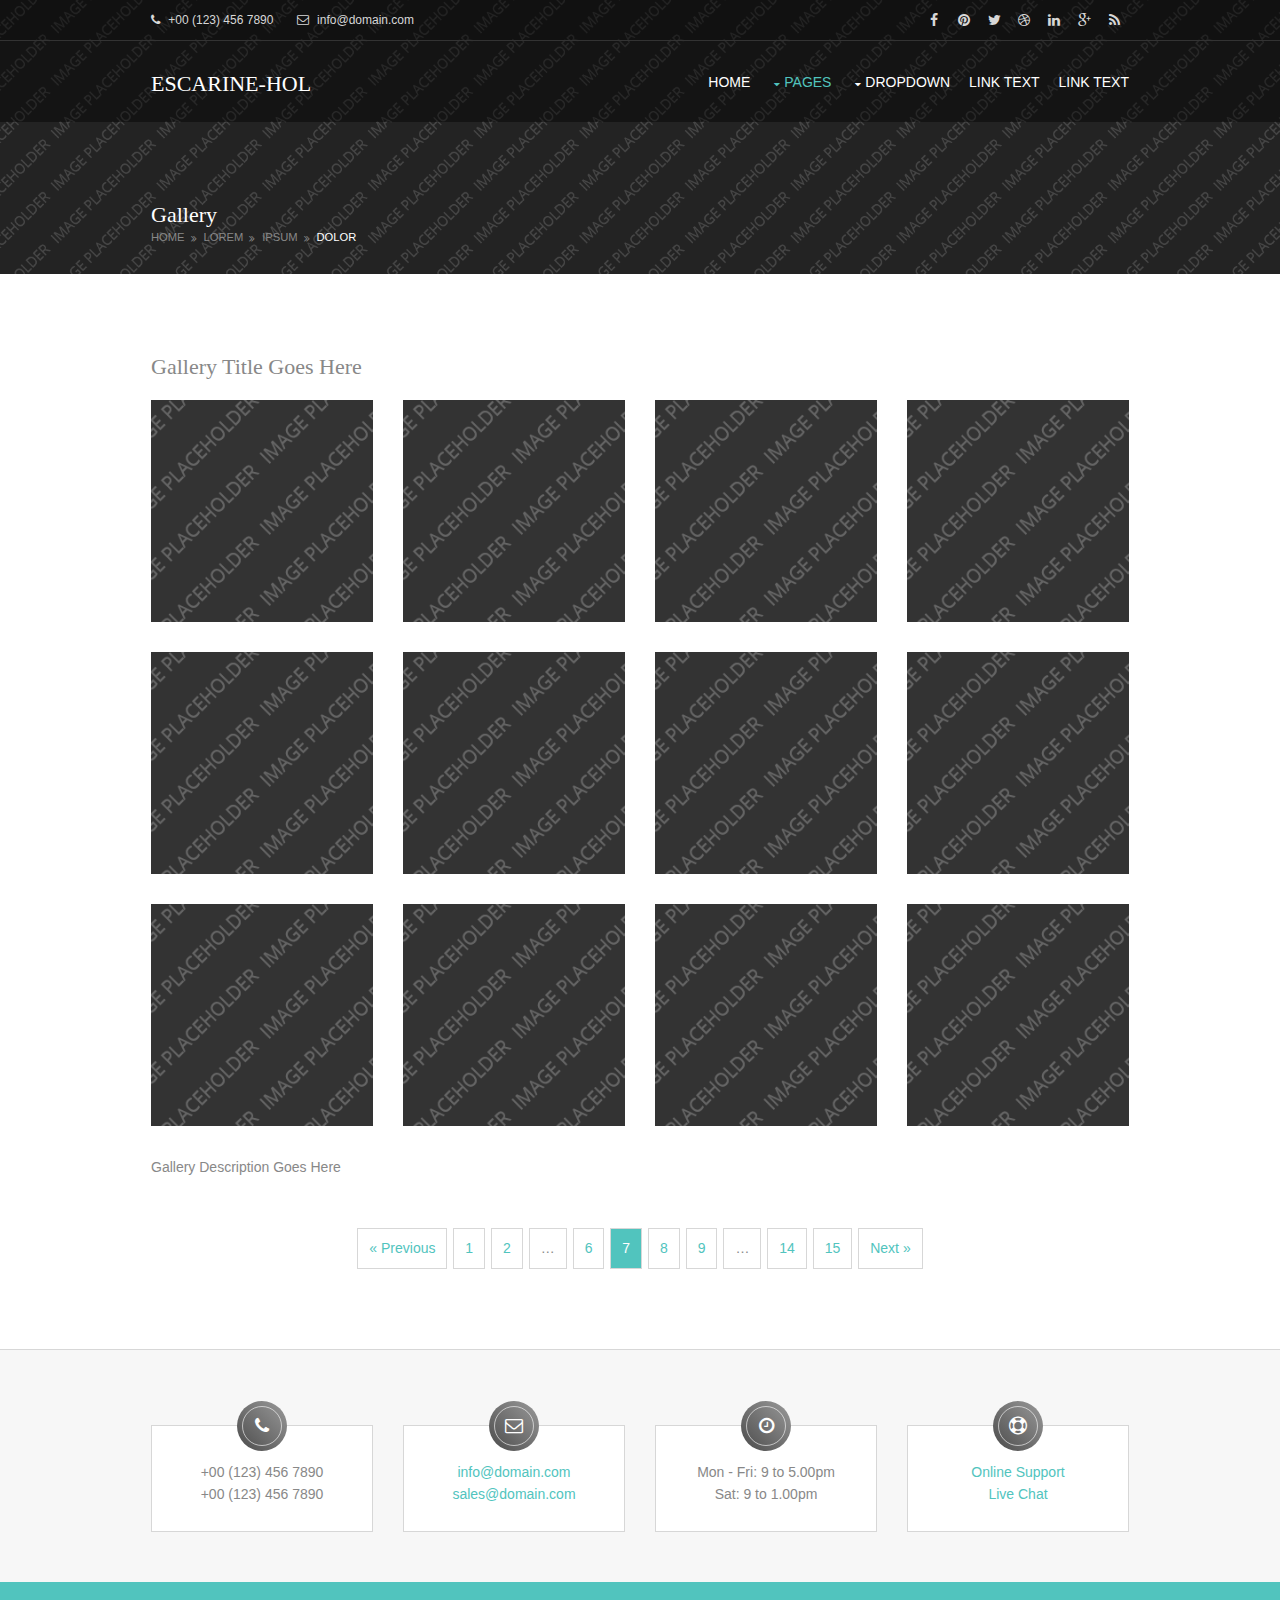
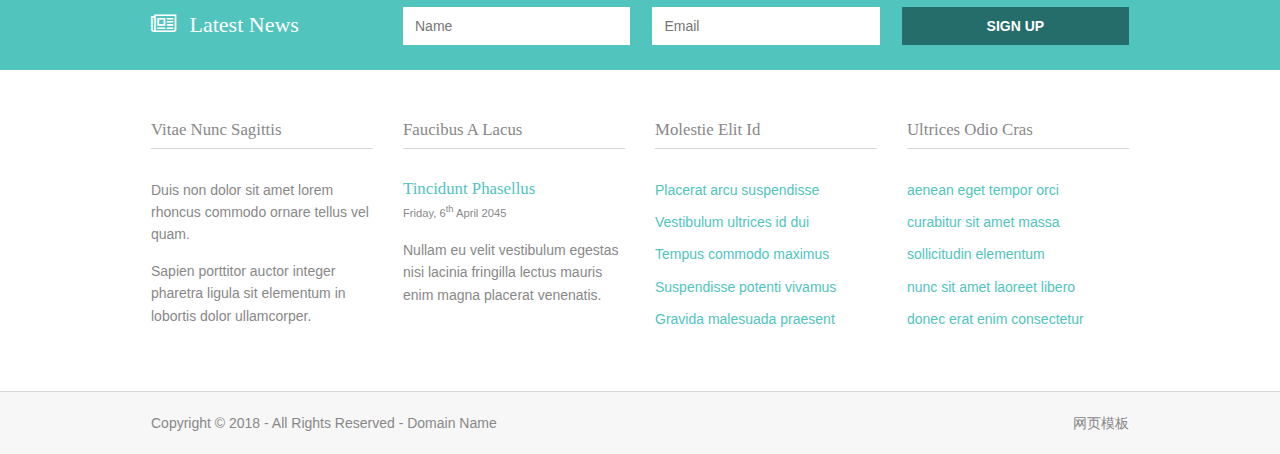
<file: pages/gallery.html>
<!DOCTYPE html>
<html>
<head>
<title>Escarine-Hol | Pages | Gallery</title>
<meta charset="utf-8">
<meta name="viewport" content="width=device-width, initial-scale=1.0, maximum-scale=1.0, user-scalable=no">
<link href="../layout/styles/layout.css" rel="stylesheet" type="text/css" media="all">
</head>
<body id="top">
<!-- ################################################################################################ -->
<!-- ################################################################################################ -->
<!-- ################################################################################################ -->
<!-- Top Background Image Wrapper -->
<div class="bgded" style="background-image:url('../images/demo/backgrounds/01.png');"> 
  <!-- ################################################################################################ -->
  <div class="wrapper row0">
    <div id="topbar" class="hoc clear"> 
      <!-- ################################################################################################ -->
      <div class="fl_left">
        <ul class="nospace inline pushright">
          <li><i class="fa fa-phone"></i> +00 (123) 456 7890</li>
          <li><i class="fa fa-envelope-o"></i> info@domain.com</li>
        </ul>
      </div>
      <div class="fl_right">
        <ul class="faico clear">
          <li><a class="faicon-facebook" href="#"><i class="fa fa-facebook"></i></a></li>
          <li><a class="faicon-pinterest" href="#"><i class="fa fa-pinterest"></i></a></li>
          <li><a class="faicon-twitter" href="#"><i class="fa fa-twitter"></i></a></li>
          <li><a class="faicon-dribble" href="#"><i class="fa fa-dribbble"></i></a></li>
          <li><a class="faicon-linkedin" href="#"><i class="fa fa-linkedin"></i></a></li>
          <li><a class="faicon-google-plus" href="#"><i class="fa fa-google-plus"></i></a></li>
          <li><a class="faicon-rss" href="#"><i class="fa fa-rss"></i></a></li>
        </ul>
      </div>
      <!-- ################################################################################################ -->
    </div>
  </div>
  <!-- ################################################################################################ -->
  <!-- ################################################################################################ -->
  <!-- ################################################################################################ -->
  <div class="wrapper row1">
    <header id="header" class="hoc clear"> 
      <!-- ################################################################################################ -->
      <div id="logo" class="fl_left">
        <h1><a href="../index.html">Escarine-Hol</a></h1>
      </div>
      <nav id="mainav" class="fl_right">
        <ul class="clear">
          <li><a href="../index.html">Home</a></li>
          <li class="active"><a class="drop" href="#">Pages</a>
            <ul>
              <li class="active"><a href="gallery.html">Gallery</a></li>
              <li><a href="full-width.html">Full Width</a></li>
              <li><a href="sidebar-left.html">Sidebar Left</a></li>
              <li><a href="sidebar-right.html">Sidebar Right</a></li>
              <li><a href="basic-grid.html">Basic Grid</a></li>
            </ul>
          </li>
          <li><a class="drop" href="#">Dropdown</a>
            <ul>
              <li><a href="#">Level 2</a></li>
              <li><a class="drop" href="#">Level 2 + Drop</a>
                <ul>
                  <li><a href="#">Level 3</a></li>
                  <li><a href="#">Level 3</a></li>
                  <li><a href="#">Level 3</a></li>
                </ul>
              </li>
              <li><a href="#">Level 2</a></li>
            </ul>
          </li>
          <li><a href="#">Link Text</a></li>
          <li><a href="#">Link Text</a></li>
        </ul>
      </nav>
      <!-- ################################################################################################ -->
    </header>
  </div>
  <!-- ################################################################################################ -->
  <!-- ################################################################################################ -->
  <!-- ################################################################################################ -->
  <div class="wrapper overlay">
    <div id="pagetitle" class="hoc clear"> 
      <!-- ################################################################################################ -->
      <h2>Gallery</h2>
      <!-- ################################################################################################ -->
    </div>
    <div id="breadcrumb" class="hoc clear"> 
      <!-- ################################################################################################ -->
      <ul>
        <li><a href="#">Home</a></li>
        <li><a href="#">Lorem</a></li>
        <li><a href="#">Ipsum</a></li>
        <li><a href="#">Dolor</a></li>
      </ul>
      <!-- ################################################################################################ -->
    </div>
  </div>
  <!-- ################################################################################################ -->
</div>
<!-- End Top Background Image Wrapper -->
<!-- ################################################################################################ -->
<!-- ################################################################################################ -->
<!-- ################################################################################################ -->
<div class="wrapper row3">
  <main class="hoc container clear"> 
    <!-- main body -->
    <!-- ################################################################################################ -->
    <div class="content"> 
      <!-- ################################################################################################ -->
      <div id="gallery">
        <figure>
          <header class="heading">Gallery Title Goes Here</header>
          <ul class="nospace clear">
            <li class="one_quarter first"><a href="#"><img src="../images/demo/gallery/01.png" alt=""></a></li>
            <li class="one_quarter"><a href="#"><img src="../images/demo/gallery/01.png" alt=""></a></li>
            <li class="one_quarter"><a href="#"><img src="../images/demo/gallery/01.png" alt=""></a></li>
            <li class="one_quarter"><a href="#"><img src="../images/demo/gallery/01.png" alt=""></a></li>
            <li class="one_quarter first"><a href="#"><img src="../images/demo/gallery/01.png" alt=""></a></li>
            <li class="one_quarter"><a href="#"><img src="../images/demo/gallery/01.png" alt=""></a></li>
            <li class="one_quarter"><a href="#"><img src="../images/demo/gallery/01.png" alt=""></a></li>
            <li class="one_quarter"><a href="#"><img src="../images/demo/gallery/01.png" alt=""></a></li>
            <li class="one_quarter first"><a href="#"><img src="../images/demo/gallery/01.png" alt=""></a></li>
            <li class="one_quarter"><a href="#"><img src="../images/demo/gallery/01.png" alt=""></a></li>
            <li class="one_quarter"><a href="#"><img src="../images/demo/gallery/01.png" alt=""></a></li>
            <li class="one_quarter"><a href="#"><img src="../images/demo/gallery/01.png" alt=""></a></li>
          </ul>
          <figcaption>Gallery Description Goes Here</figcaption>
        </figure>
      </div>
      <!-- ################################################################################################ -->
      <!-- ################################################################################################ -->
      <nav class="pagination">
        <ul>
          <li><a href="#">&laquo; Previous</a></li>
          <li><a href="#">1</a></li>
          <li><a href="#">2</a></li>
          <li><strong>&hellip;</strong></li>
          <li><a href="#">6</a></li>
          <li class="current"><strong>7</strong></li>
          <li><a href="#">8</a></li>
          <li><a href="#">9</a></li>
          <li><strong>&hellip;</strong></li>
          <li><a href="#">14</a></li>
          <li><a href="#">15</a></li>
          <li><a href="#">Next &raquo;</a></li>
        </ul>
      </nav>
      <!-- ################################################################################################ -->
    </div>
    <!-- ################################################################################################ -->
    <!-- / main body -->
    <div class="clear"></div>
  </main>
</div>
<!-- ################################################################################################ -->
<!-- ################################################################################################ -->
<!-- ################################################################################################ -->
<div class="wrapper row5">
  <div id="contactinfo" class="hoc clear"> 
    <!-- ################################################################################################ -->
    <ul class="nospace group">
      <li class="one_quarter first">
        <div class="infobox"><i class="fa fa-phone"></i>
          <ul class="nospace">
            <li>+00 (123) 456 7890</li>
            <li>+00 (123) 456 7890</li>
          </ul>
        </div>
      </li>
      <li class="one_quarter">
        <div class="infobox"><i class="fa fa-envelope-o"></i>
          <ul class="nospace">
            <li><a href="#">info@domain.com</a></li>
            <li><a href="#">sales@domain.com</a></li>
          </ul>
        </div>
      </li>
      <li class="one_quarter">
        <div class="infobox"><i class="fa fa-clock-o"></i>
          <ul class="nospace">
            <li>Mon - Fri: 9 to 5.00pm</li>
            <li>Sat: 9 to 1.00pm</li>
          </ul>
        </div>
      </li>
      <li class="one_quarter">
        <div class="infobox"><i class="fa fa-support"></i>
          <ul class="nospace">
            <li><a href="#">Online Support</a></li>
            <li><a href="#">Live Chat</a></li>
          </ul>
        </div>
      </li>
    </ul>
    <!-- ################################################################################################ -->
    <div class="clear"></div>
  </div>
</div>
<!-- ################################################################################################ -->
<!-- ################################################################################################ -->
<!-- ################################################################################################ -->
<div class="wrapper coloured">
  <div id="newsletter" class="hoc clear"> 
    <!-- ################################################################################################ -->
    <div class="one_quarter first">
      <h6 class="heading"><i class="fa fa-newspaper-o"></i> Latest News</h6>
    </div>
    <form class="three_quarter" method="post" action="#">
      <div class="clear">
        <input class="one_third first" type="text" value="" placeholder="Name" required>
        <input class="one_third" type="email" value="" placeholder="Email" required>
        <button class="one_third" type="submit" title="Sign Up">Sign Up</button>
      </div>
    </form>
    <!-- ################################################################################################ -->
    <div class="clear"></div>
  </div>
</div>
<!-- ################################################################################################ -->
<!-- ################################################################################################ -->
<!-- ################################################################################################ -->
<div class="wrapper row4">
  <footer id="footer" class="hoc clear"> 
    <!-- ################################################################################################ -->
    <div class="one_quarter first">
      <h6 class="title">Vitae nunc sagittis</h6>
      <p>Duis non dolor sit amet lorem rhoncus commodo ornare tellus vel quam.</p>
      <p>Sapien porttitor auctor integer pharetra ligula sit elementum in lobortis dolor ullamcorper.</p>
    </div>
    <div class="one_quarter">
      <h6 class="title">Faucibus a lacus</h6>
      <article>
        <h2 class="nospace font-x1"><a href="#">Tincidunt phasellus</a></h2>
        <time class="font-xs" datetime="2045-04-06">Friday, 6<sup>th</sup> April 2045</time>
        <p>Nullam eu velit vestibulum egestas nisi lacinia fringilla lectus mauris enim magna placerat venenatis.</p>
      </article>
    </div>
    <div class="one_quarter">
      <h6 class="title">Molestie elit id</h6>
      <ul class="nospace linklist">
        <li><a href="#">Placerat arcu suspendisse</a></li>
        <li><a href="#">Vestibulum ultrices id dui</a></li>
        <li><a href="#">Tempus commodo maximus</a></li>
        <li><a href="#">Suspendisse potenti vivamus</a></li>
        <li><a href="#">Gravida malesuada praesent</a></li>
      </ul>
    </div>
    <div class="one_quarter">
      <h6 class="title">Ultrices odio cras</h6>
      <ul class="nospace linklist">
        <li><a href="#">aenean eget tempor orci</a></li>
        <li><a href="#">curabitur sit amet massa</a></li>
        <li><a href="#">sollicitudin elementum</a></li>
        <li><a href="#">nunc sit amet laoreet libero</a></li>
        <li><a href="#">donec erat enim consectetur</a></li>
      </ul>
    </div>
    <!-- ################################################################################################ -->
  </footer>
</div>
<!-- ################################################################################################ -->
<!-- ################################################################################################ -->
<!-- ################################################################################################ -->
<div class="wrapper row5">
  <div id="copyright" class="hoc clear"> 
    <!-- ################################################################################################ -->
    <p class="fl_left">Copyright &copy; 2018 - All Rights Reserved - <a href="#">Domain Name</a></p>
    <p class="fl_right"><a target="_blank" href="http://www.mobanwang.com" title="网页模板">网页模板</a></p>
    <!-- ################################################################################################ -->
  </div>
</div>
<!-- ################################################################################################ -->
<!-- ################################################################################################ -->
<!-- ################################################################################################ -->
<a id="backtotop" href="#top"><i class="fa fa-chevron-up"></i></a>
<!-- JAVASCRIPTS -->
<script src="../layout/scripts/jquery.min.js"></script>
<script src="../layout/scripts/jquery.backtotop.js"></script>
<script src="../layout/scripts/jquery.mobilemenu.js"></script>
<!-- IE9 Placeholder Support -->
<script src="../layout/scripts/jquery.placeholder.min.js"></script>
<!-- / IE9 Placeholder Support -->
</body>
</html>
</file>
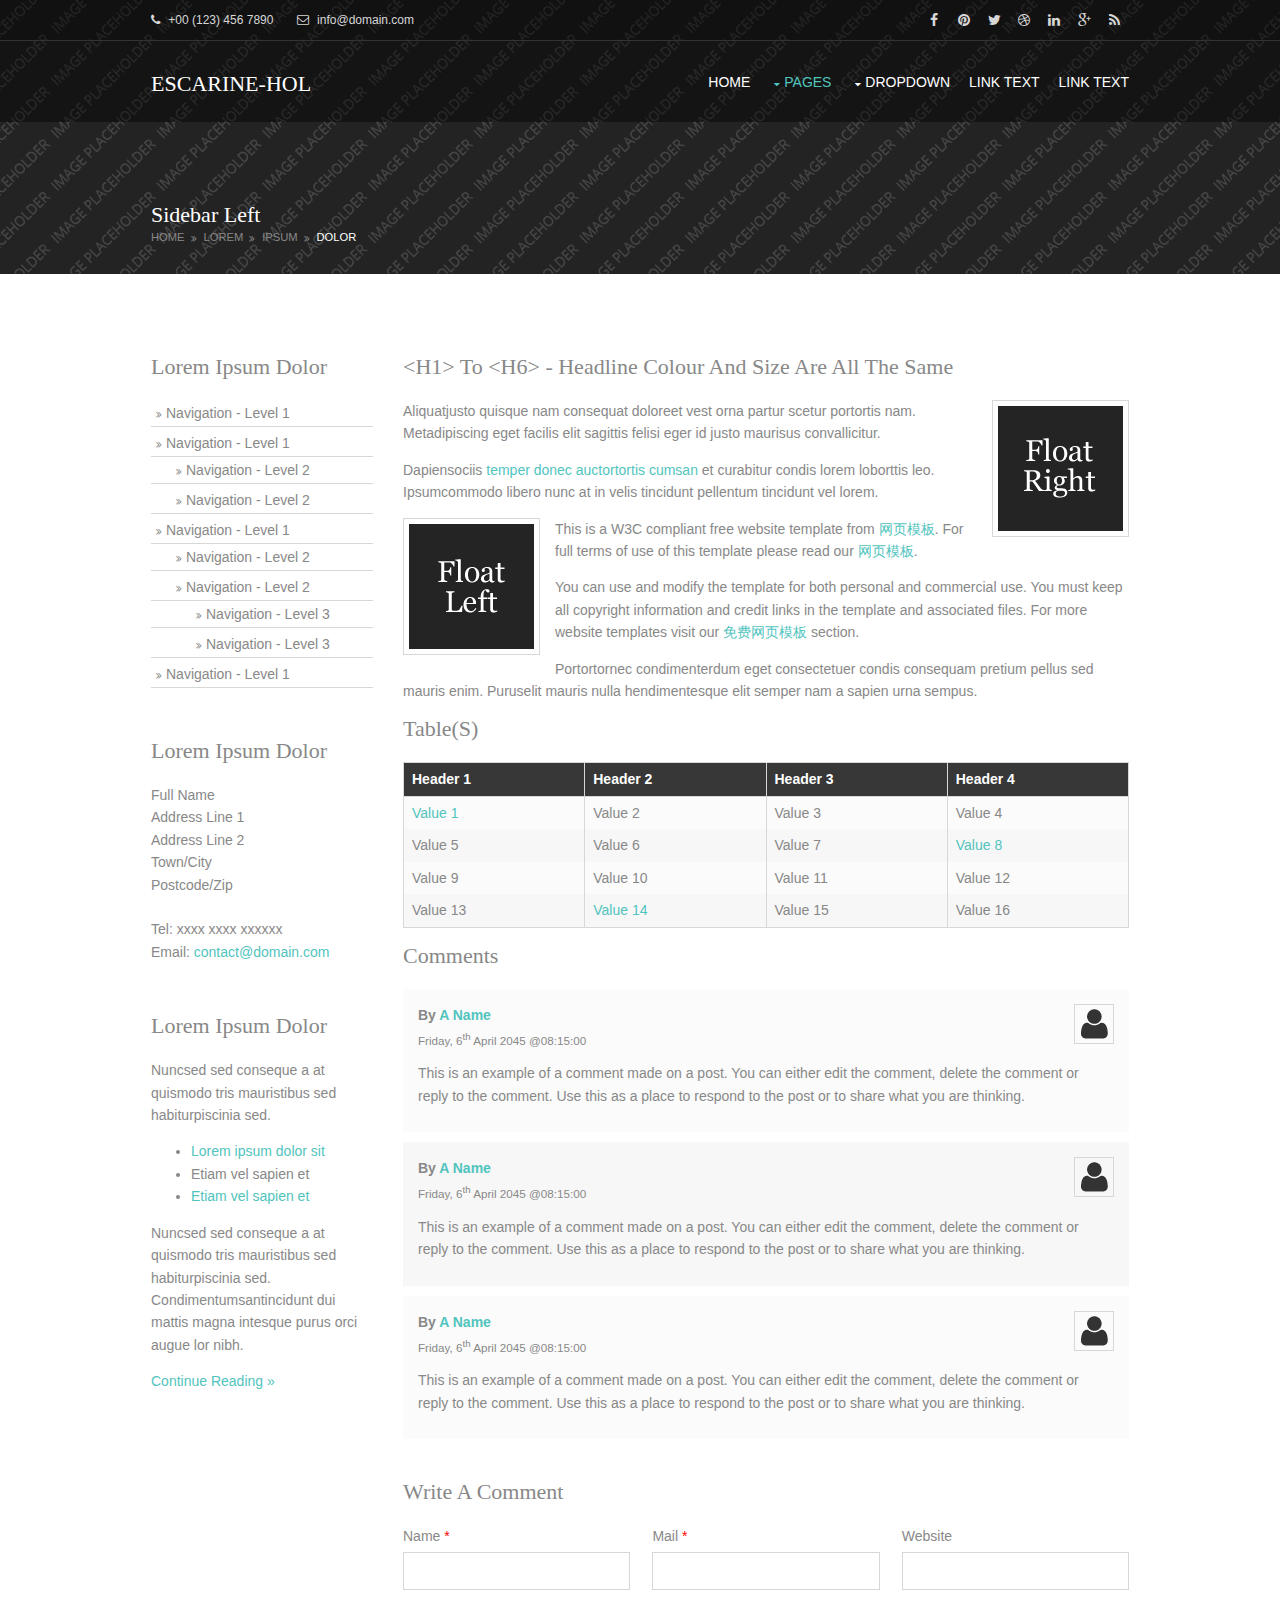
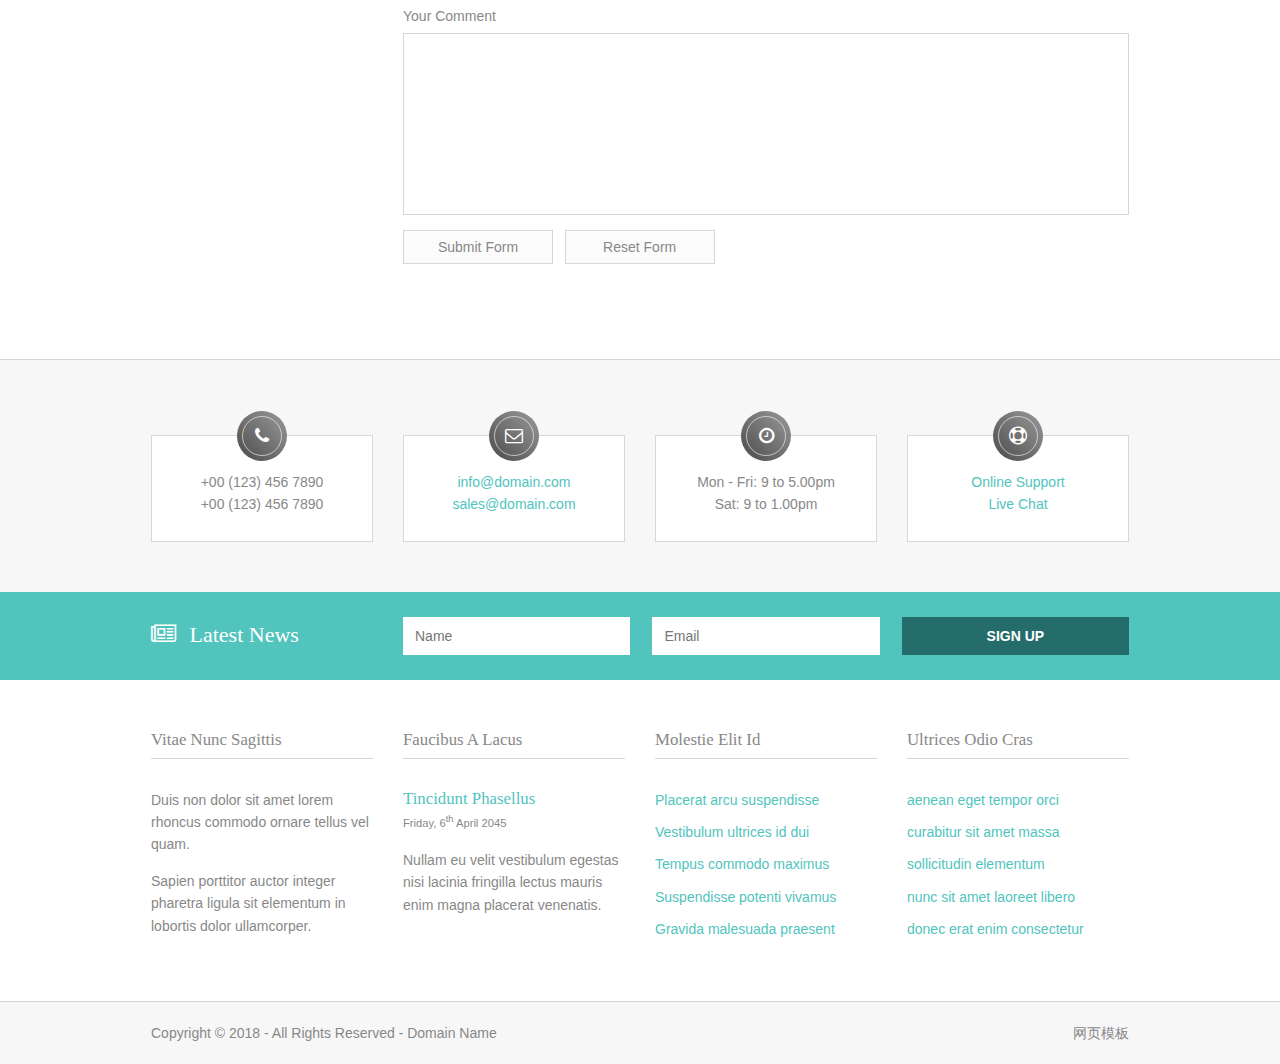
<file: pages/sidebar-left.html>
<!DOCTYPE html>
<html>
<head>
<title>Escarine-Hol | Pages | Sidebar Left</title>
<meta charset="utf-8">
<meta name="viewport" content="width=device-width, initial-scale=1.0, maximum-scale=1.0, user-scalable=no">
<link href="../layout/styles/layout.css" rel="stylesheet" type="text/css" media="all">
</head>
<body id="top">
<!-- ################################################################################################ -->
<!-- ################################################################################################ -->
<!-- ################################################################################################ -->
<!-- Top Background Image Wrapper -->
<div class="bgded" style="background-image:url('../images/demo/backgrounds/01.png');"> 
  <!-- ################################################################################################ -->
  <div class="wrapper row0">
    <div id="topbar" class="hoc clear"> 
      <!-- ################################################################################################ -->
      <div class="fl_left">
        <ul class="nospace inline pushright">
          <li><i class="fa fa-phone"></i> +00 (123) 456 7890</li>
          <li><i class="fa fa-envelope-o"></i> info@domain.com</li>
        </ul>
      </div>
      <div class="fl_right">
        <ul class="faico clear">
          <li><a class="faicon-facebook" href="#"><i class="fa fa-facebook"></i></a></li>
          <li><a class="faicon-pinterest" href="#"><i class="fa fa-pinterest"></i></a></li>
          <li><a class="faicon-twitter" href="#"><i class="fa fa-twitter"></i></a></li>
          <li><a class="faicon-dribble" href="#"><i class="fa fa-dribbble"></i></a></li>
          <li><a class="faicon-linkedin" href="#"><i class="fa fa-linkedin"></i></a></li>
          <li><a class="faicon-google-plus" href="#"><i class="fa fa-google-plus"></i></a></li>
          <li><a class="faicon-rss" href="#"><i class="fa fa-rss"></i></a></li>
        </ul>
      </div>
      <!-- ################################################################################################ -->
    </div>
  </div>
  <!-- ################################################################################################ -->
  <!-- ################################################################################################ -->
  <!-- ################################################################################################ -->
  <div class="wrapper row1">
    <header id="header" class="hoc clear"> 
      <!-- ################################################################################################ -->
      <div id="logo" class="fl_left">
        <h1><a href="../index.html">Escarine-Hol</a></h1>
      </div>
      <nav id="mainav" class="fl_right">
        <ul class="clear">
          <li><a href="../index.html">Home</a></li>
          <li class="active"><a class="drop" href="#">Pages</a>
            <ul>
              <li><a href="gallery.html">Gallery</a></li>
              <li><a href="full-width.html">Full Width</a></li>
              <li class="active"><a href="sidebar-left.html">Sidebar Left</a></li>
              <li><a href="sidebar-right.html">Sidebar Right</a></li>
              <li><a href="basic-grid.html">Basic Grid</a></li>
            </ul>
          </li>
          <li><a class="drop" href="#">Dropdown</a>
            <ul>
              <li><a href="#">Level 2</a></li>
              <li><a class="drop" href="#">Level 2 + Drop</a>
                <ul>
                  <li><a href="#">Level 3</a></li>
                  <li><a href="#">Level 3</a></li>
                  <li><a href="#">Level 3</a></li>
                </ul>
              </li>
              <li><a href="#">Level 2</a></li>
            </ul>
          </li>
          <li><a href="#">Link Text</a></li>
          <li><a href="#">Link Text</a></li>
        </ul>
      </nav>
      <!-- ################################################################################################ -->
    </header>
  </div>
  <!-- ################################################################################################ -->
  <!-- ################################################################################################ -->
  <!-- ################################################################################################ -->
  <div class="wrapper overlay">
    <div id="pagetitle" class="hoc clear"> 
      <!-- ################################################################################################ -->
      <h2>Sidebar Left</h2>
      <!-- ################################################################################################ -->
    </div>
    <div id="breadcrumb" class="hoc clear"> 
      <!-- ################################################################################################ -->
      <ul>
        <li><a href="#">Home</a></li>
        <li><a href="#">Lorem</a></li>
        <li><a href="#">Ipsum</a></li>
        <li><a href="#">Dolor</a></li>
      </ul>
      <!-- ################################################################################################ -->
    </div>
  </div>
  <!-- ################################################################################################ -->
</div>
<!-- End Top Background Image Wrapper -->
<!-- ################################################################################################ -->
<!-- ################################################################################################ -->
<!-- ################################################################################################ -->
<div class="wrapper row3">
  <main class="hoc container clear"> 
    <!-- main body -->
    <!-- ################################################################################################ -->
    <div class="sidebar one_quarter first"> 
      <!-- ################################################################################################ -->
      <h6>Lorem ipsum dolor</h6>
      <nav class="sdb_holder">
        <ul>
          <li><a href="#">Navigation - Level 1</a></li>
          <li><a href="#">Navigation - Level 1</a>
            <ul>
              <li><a href="#">Navigation - Level 2</a></li>
              <li><a href="#">Navigation - Level 2</a></li>
            </ul>
          </li>
          <li><a href="#">Navigation - Level 1</a>
            <ul>
              <li><a href="#">Navigation - Level 2</a></li>
              <li><a href="#">Navigation - Level 2</a>
                <ul>
                  <li><a href="#">Navigation - Level 3</a></li>
                  <li><a href="#">Navigation - Level 3</a></li>
                </ul>
              </li>
            </ul>
          </li>
          <li><a href="#">Navigation - Level 1</a></li>
        </ul>
      </nav>
      <div class="sdb_holder">
        <h6>Lorem ipsum dolor</h6>
        <address>
        Full Name<br>
        Address Line 1<br>
        Address Line 2<br>
        Town/City<br>
        Postcode/Zip<br>
        <br>
        Tel: xxxx xxxx xxxxxx<br>
        Email: <a href="#">contact@domain.com</a>
        </address>
      </div>
      <div class="sdb_holder">
        <article>
          <h6>Lorem ipsum dolor</h6>
          <p>Nuncsed sed conseque a at quismodo tris mauristibus sed habiturpiscinia sed.</p>
          <ul>
            <li><a href="#">Lorem ipsum dolor sit</a></li>
            <li>Etiam vel sapien et</li>
            <li><a href="#">Etiam vel sapien et</a></li>
          </ul>
          <p>Nuncsed sed conseque a at quismodo tris mauristibus sed habiturpiscinia sed. Condimentumsantincidunt dui mattis magna intesque purus orci augue lor nibh.</p>
          <p class="more"><a href="#">Continue Reading &raquo;</a></p>
        </article>
      </div>
      <!-- ################################################################################################ -->
    </div>
    <!-- ################################################################################################ -->
    <!-- ################################################################################################ -->
    <div class="content three_quarter"> 
      <!-- ################################################################################################ -->
      <h1>&lt;h1&gt; to &lt;h6&gt; - Headline Colour and Size Are All The Same</h1>
      <img class="imgr borderedbox inspace-5" src="../images/demo/imgr.gif" alt="">
      <p>Aliquatjusto quisque nam consequat doloreet vest orna partur scetur portortis nam. Metadipiscing eget facilis elit sagittis felisi eger id justo maurisus convallicitur.</p>
      <p>Dapiensociis <a href="#">temper donec auctortortis cumsan</a> et curabitur condis lorem loborttis leo. Ipsumcommodo libero nunc at in velis tincidunt pellentum tincidunt vel lorem.</p>
      <img class="imgl borderedbox inspace-5" src="../images/demo/imgl.gif" alt="">
      <p>This is a W3C compliant free website template from <a target="_blank" href="http://www.mobanwang.com" title="网页模板">网页模板</a>. For full terms of use of this template please read our <a target="_blank" href="http://www.mobanwang.com" title="网页模板">网页模板</a>.</p>
      <p>You can use and modify the template for both personal and commercial use. You must keep all copyright information and credit links in the template and associated files. For more website templates visit our <a target="_blank" href="http://www.mobanwang.com" title="免费网页模板">免费网页模板</a> section.</p>
      <p>Portortornec condimenterdum eget consectetuer condis consequam pretium pellus sed mauris enim. Puruselit mauris nulla hendimentesque elit semper nam a sapien urna sempus.</p>
      <h1>Table(s)</h1>
      <div class="scrollable">
        <table>
          <thead>
            <tr>
              <th>Header 1</th>
              <th>Header 2</th>
              <th>Header 3</th>
              <th>Header 4</th>
            </tr>
          </thead>
          <tbody>
            <tr>
              <td><a href="#">Value 1</a></td>
              <td>Value 2</td>
              <td>Value 3</td>
              <td>Value 4</td>
            </tr>
            <tr>
              <td>Value 5</td>
              <td>Value 6</td>
              <td>Value 7</td>
              <td><a href="#">Value 8</a></td>
            </tr>
            <tr>
              <td>Value 9</td>
              <td>Value 10</td>
              <td>Value 11</td>
              <td>Value 12</td>
            </tr>
            <tr>
              <td>Value 13</td>
              <td><a href="#">Value 14</a></td>
              <td>Value 15</td>
              <td>Value 16</td>
            </tr>
          </tbody>
        </table>
      </div>
      <div id="comments">
        <h2>Comments</h2>
        <ul>
          <li>
            <article>
              <header>
                <figure class="avatar"><img src="../images/demo/avatar.png" alt=""></figure>
                <address>
                By <a href="#">A Name</a>
                </address>
                <time datetime="2045-04-06T08:15+00:00">Friday, 6<sup>th</sup> April 2045 @08:15:00</time>
              </header>
              <div class="comcont">
                <p>This is an example of a comment made on a post. You can either edit the comment, delete the comment or reply to the comment. Use this as a place to respond to the post or to share what you are thinking.</p>
              </div>
            </article>
          </li>
          <li>
            <article>
              <header>
                <figure class="avatar"><img src="../images/demo/avatar.png" alt=""></figure>
                <address>
                By <a href="#">A Name</a>
                </address>
                <time datetime="2045-04-06T08:15+00:00">Friday, 6<sup>th</sup> April 2045 @08:15:00</time>
              </header>
              <div class="comcont">
                <p>This is an example of a comment made on a post. You can either edit the comment, delete the comment or reply to the comment. Use this as a place to respond to the post or to share what you are thinking.</p>
              </div>
            </article>
          </li>
          <li>
            <article>
              <header>
                <figure class="avatar"><img src="../images/demo/avatar.png" alt=""></figure>
                <address>
                By <a href="#">A Name</a>
                </address>
                <time datetime="2045-04-06T08:15+00:00">Friday, 6<sup>th</sup> April 2045 @08:15:00</time>
              </header>
              <div class="comcont">
                <p>This is an example of a comment made on a post. You can either edit the comment, delete the comment or reply to the comment. Use this as a place to respond to the post or to share what you are thinking.</p>
              </div>
            </article>
          </li>
        </ul>
        <h2>Write A Comment</h2>
        <form action="#" method="post">
          <div class="one_third first">
            <label for="name">Name <span>*</span></label>
            <input type="text" name="name" id="name" value="" size="22" required>
          </div>
          <div class="one_third">
            <label for="email">Mail <span>*</span></label>
            <input type="email" name="email" id="email" value="" size="22" required>
          </div>
          <div class="one_third">
            <label for="url">Website</label>
            <input type="url" name="url" id="url" value="" size="22">
          </div>
          <div class="block clear">
            <label for="comment">Your Comment</label>
            <textarea name="comment" id="comment" cols="25" rows="10"></textarea>
          </div>
          <div>
            <input type="submit" name="submit" value="Submit Form">
            &nbsp;
            <input type="reset" name="reset" value="Reset Form">
          </div>
        </form>
      </div>
      <!-- ################################################################################################ -->
    </div>
    <!-- ################################################################################################ -->
    <!-- / main body -->
    <div class="clear"></div>
  </main>
</div>
<!-- ################################################################################################ -->
<!-- ################################################################################################ -->
<!-- ################################################################################################ -->
<div class="wrapper row5">
  <div id="contactinfo" class="hoc clear"> 
    <!-- ################################################################################################ -->
    <ul class="nospace group">
      <li class="one_quarter first">
        <div class="infobox"><i class="fa fa-phone"></i>
          <ul class="nospace">
            <li>+00 (123) 456 7890</li>
            <li>+00 (123) 456 7890</li>
          </ul>
        </div>
      </li>
      <li class="one_quarter">
        <div class="infobox"><i class="fa fa-envelope-o"></i>
          <ul class="nospace">
            <li><a href="#">info@domain.com</a></li>
            <li><a href="#">sales@domain.com</a></li>
          </ul>
        </div>
      </li>
      <li class="one_quarter">
        <div class="infobox"><i class="fa fa-clock-o"></i>
          <ul class="nospace">
            <li>Mon - Fri: 9 to 5.00pm</li>
            <li>Sat: 9 to 1.00pm</li>
          </ul>
        </div>
      </li>
      <li class="one_quarter">
        <div class="infobox"><i class="fa fa-support"></i>
          <ul class="nospace">
            <li><a href="#">Online Support</a></li>
            <li><a href="#">Live Chat</a></li>
          </ul>
        </div>
      </li>
    </ul>
    <!-- ################################################################################################ -->
    <div class="clear"></div>
  </div>
</div>
<!-- ################################################################################################ -->
<!-- ################################################################################################ -->
<!-- ################################################################################################ -->
<div class="wrapper coloured">
  <div id="newsletter" class="hoc clear"> 
    <!-- ################################################################################################ -->
    <div class="one_quarter first">
      <h6 class="heading"><i class="fa fa-newspaper-o"></i> Latest News</h6>
    </div>
    <form class="three_quarter" method="post" action="#">
      <div class="clear">
        <input class="one_third first" type="text" value="" placeholder="Name" required>
        <input class="one_third" type="email" value="" placeholder="Email" required>
        <button class="one_third" type="submit" title="Sign Up">Sign Up</button>
      </div>
    </form>
    <!-- ################################################################################################ -->
    <div class="clear"></div>
  </div>
</div>
<!-- ################################################################################################ -->
<!-- ################################################################################################ -->
<!-- ################################################################################################ -->
<div class="wrapper row4">
  <footer id="footer" class="hoc clear"> 
    <!-- ################################################################################################ -->
    <div class="one_quarter first">
      <h6 class="title">Vitae nunc sagittis</h6>
      <p>Duis non dolor sit amet lorem rhoncus commodo ornare tellus vel quam.</p>
      <p>Sapien porttitor auctor integer pharetra ligula sit elementum in lobortis dolor ullamcorper.</p>
    </div>
    <div class="one_quarter">
      <h6 class="title">Faucibus a lacus</h6>
      <article>
        <h2 class="nospace font-x1"><a href="#">Tincidunt phasellus</a></h2>
        <time class="font-xs" datetime="2045-04-06">Friday, 6<sup>th</sup> April 2045</time>
        <p>Nullam eu velit vestibulum egestas nisi lacinia fringilla lectus mauris enim magna placerat venenatis.</p>
      </article>
    </div>
    <div class="one_quarter">
      <h6 class="title">Molestie elit id</h6>
      <ul class="nospace linklist">
        <li><a href="#">Placerat arcu suspendisse</a></li>
        <li><a href="#">Vestibulum ultrices id dui</a></li>
        <li><a href="#">Tempus commodo maximus</a></li>
        <li><a href="#">Suspendisse potenti vivamus</a></li>
        <li><a href="#">Gravida malesuada praesent</a></li>
      </ul>
    </div>
    <div class="one_quarter">
      <h6 class="title">Ultrices odio cras</h6>
      <ul class="nospace linklist">
        <li><a href="#">aenean eget tempor orci</a></li>
        <li><a href="#">curabitur sit amet massa</a></li>
        <li><a href="#">sollicitudin elementum</a></li>
        <li><a href="#">nunc sit amet laoreet libero</a></li>
        <li><a href="#">donec erat enim consectetur</a></li>
      </ul>
    </div>
    <!-- ################################################################################################ -->
  </footer>
</div>
<!-- ################################################################################################ -->
<!-- ################################################################################################ -->
<!-- ################################################################################################ -->
<div class="wrapper row5">
  <div id="copyright" class="hoc clear"> 
    <!-- ################################################################################################ -->
    <p class="fl_left">Copyright &copy; 2018 - All Rights Reserved - <a href="#">Domain Name</a></p>
    <p class="fl_right"><a target="_blank" href="http://www.mobanwang.com" title="网页模板">网页模板</a></p>
    <!-- ################################################################################################ -->
  </div>
</div>
<!-- ################################################################################################ -->
<!-- ################################################################################################ -->
<!-- ################################################################################################ -->
<a id="backtotop" href="#top"><i class="fa fa-chevron-up"></i></a>
<!-- JAVASCRIPTS -->
<script src="../layout/scripts/jquery.min.js"></script>
<script src="../layout/scripts/jquery.backtotop.js"></script>
<script src="../layout/scripts/jquery.mobilemenu.js"></script>
<!-- IE9 Placeholder Support -->
<script src="../layout/scripts/jquery.placeholder.min.js"></script>
<!-- / IE9 Placeholder Support -->
</body>
</html>
</file>
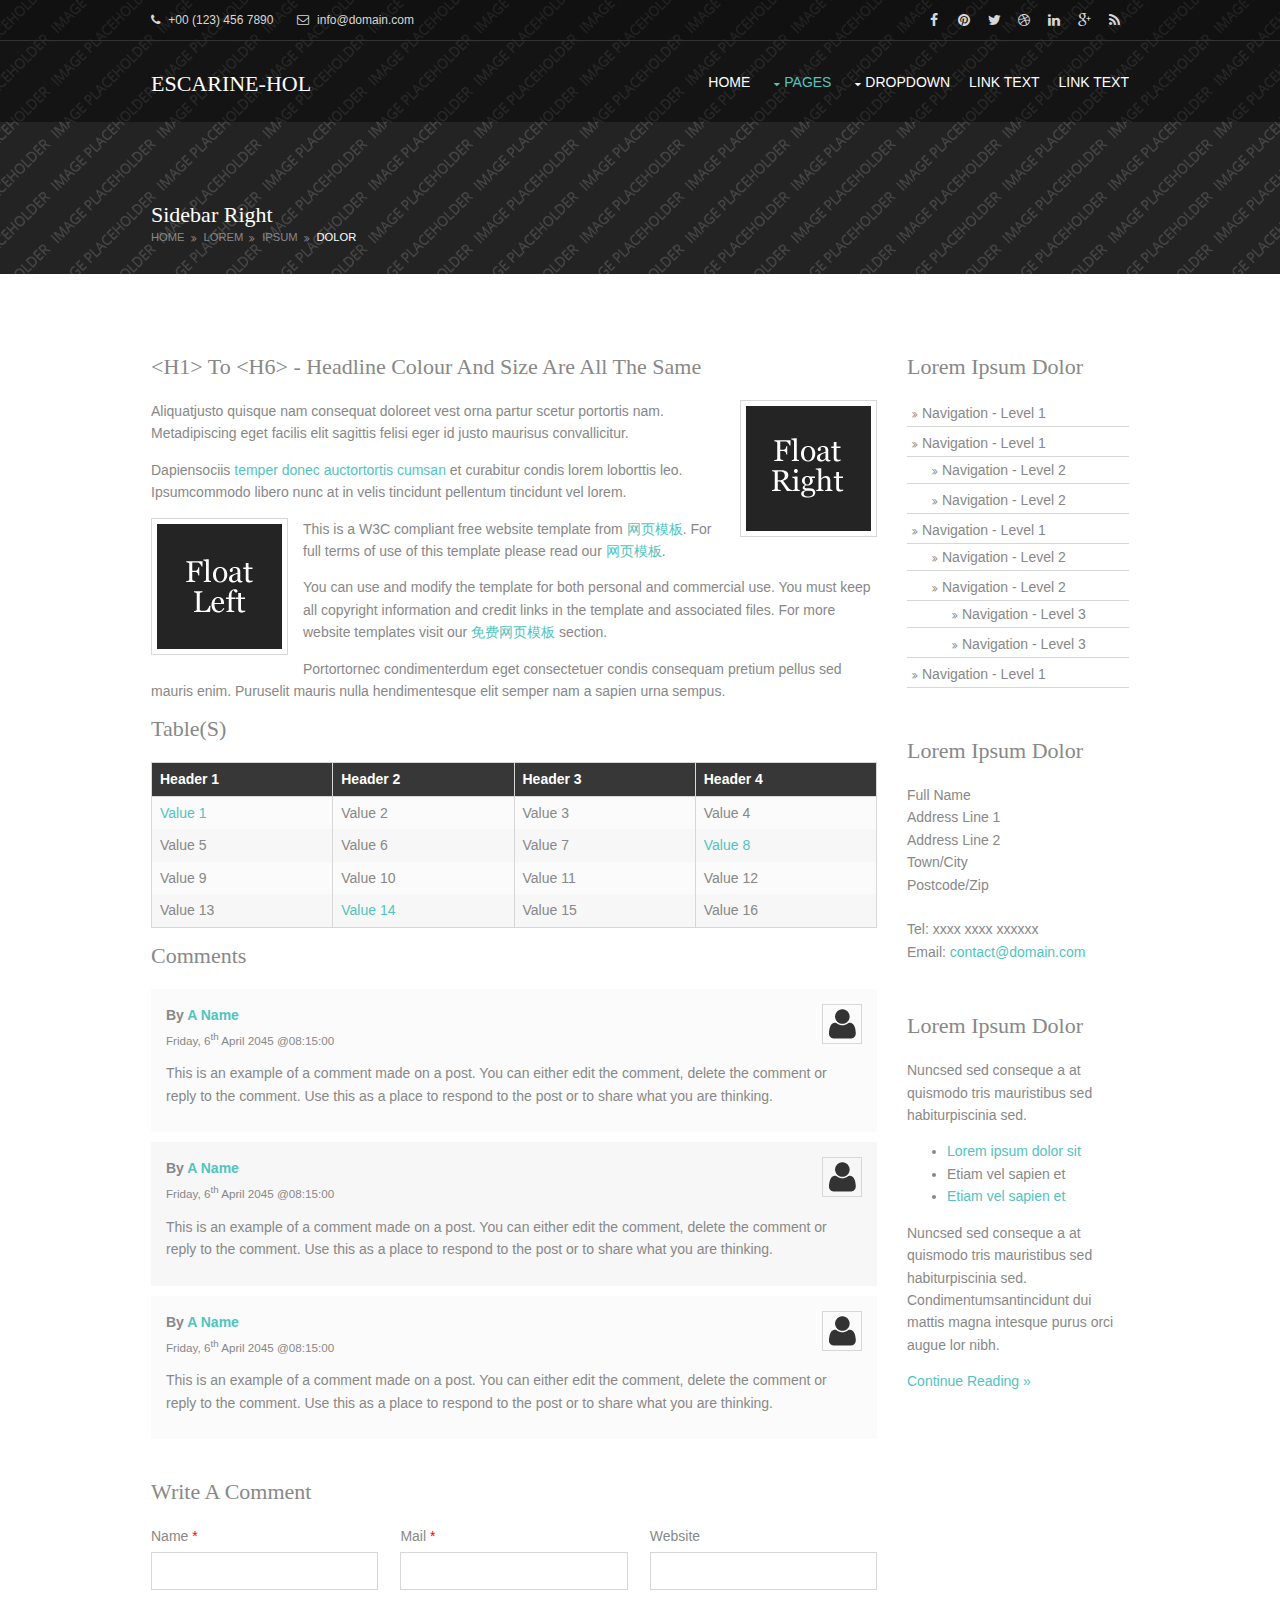
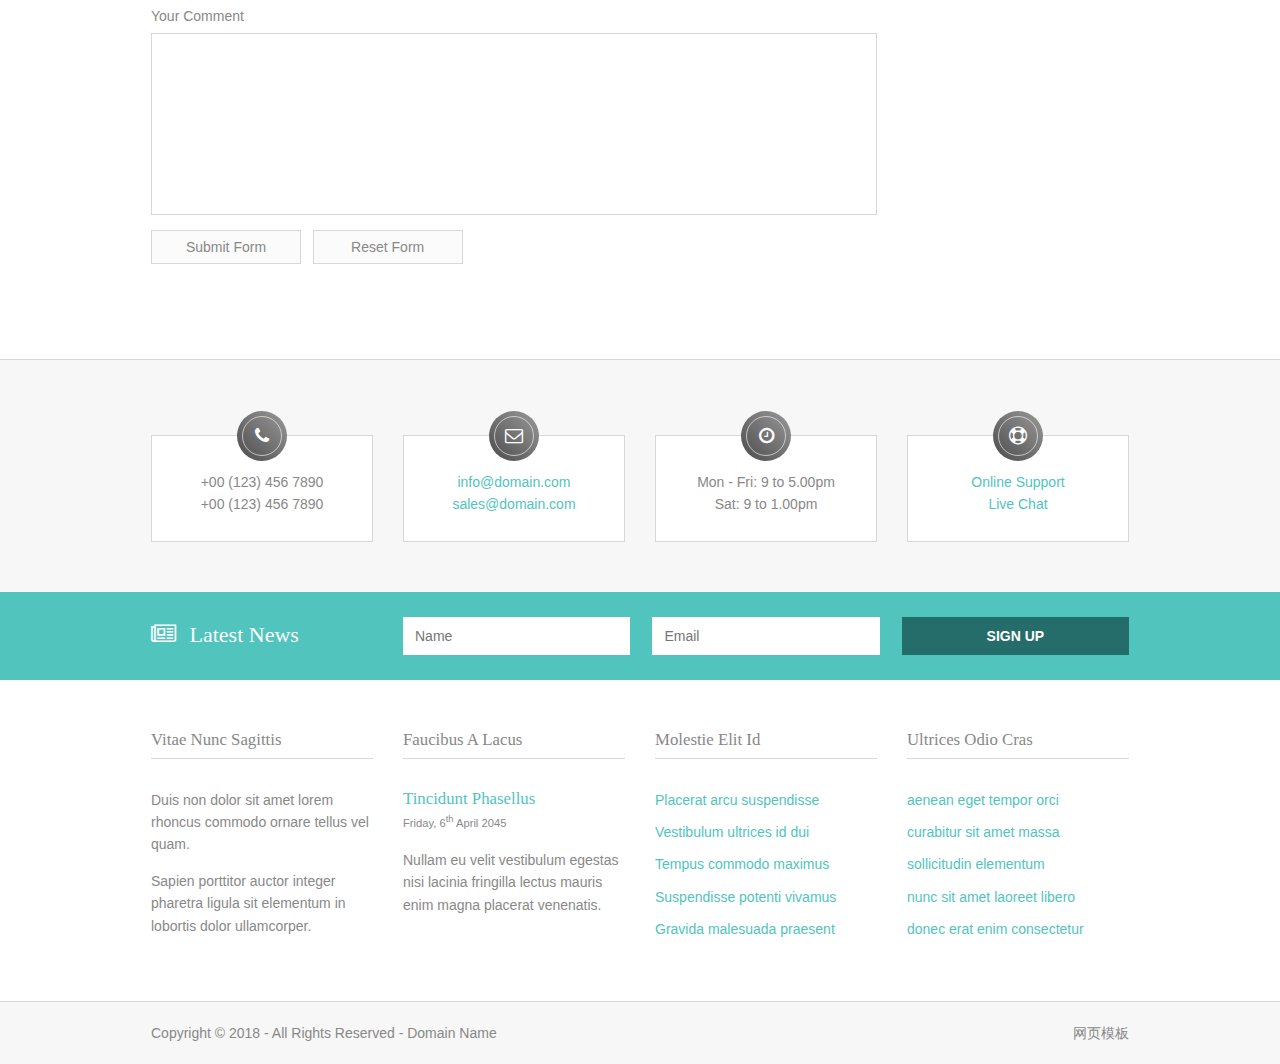
<file: pages/sidebar-right.html>
<!DOCTYPE html>
<html>
<head>
<title>Escarine-Hol | Pages | Sidebar Right</title>
<meta charset="utf-8">
<meta name="viewport" content="width=device-width, initial-scale=1.0, maximum-scale=1.0, user-scalable=no">
<link href="../layout/styles/layout.css" rel="stylesheet" type="text/css" media="all">
</head>
<body id="top">
<!-- ################################################################################################ -->
<!-- ################################################################################################ -->
<!-- ################################################################################################ -->
<!-- Top Background Image Wrapper -->
<div class="bgded" style="background-image:url('../images/demo/backgrounds/01.png');"> 
  <!-- ################################################################################################ -->
  <div class="wrapper row0">
    <div id="topbar" class="hoc clear"> 
      <!-- ################################################################################################ -->
      <div class="fl_left">
        <ul class="nospace inline pushright">
          <li><i class="fa fa-phone"></i> +00 (123) 456 7890</li>
          <li><i class="fa fa-envelope-o"></i> info@domain.com</li>
        </ul>
      </div>
      <div class="fl_right">
        <ul class="faico clear">
          <li><a class="faicon-facebook" href="#"><i class="fa fa-facebook"></i></a></li>
          <li><a class="faicon-pinterest" href="#"><i class="fa fa-pinterest"></i></a></li>
          <li><a class="faicon-twitter" href="#"><i class="fa fa-twitter"></i></a></li>
          <li><a class="faicon-dribble" href="#"><i class="fa fa-dribbble"></i></a></li>
          <li><a class="faicon-linkedin" href="#"><i class="fa fa-linkedin"></i></a></li>
          <li><a class="faicon-google-plus" href="#"><i class="fa fa-google-plus"></i></a></li>
          <li><a class="faicon-rss" href="#"><i class="fa fa-rss"></i></a></li>
        </ul>
      </div>
      <!-- ################################################################################################ -->
    </div>
  </div>
  <!-- ################################################################################################ -->
  <!-- ################################################################################################ -->
  <!-- ################################################################################################ -->
  <div class="wrapper row1">
    <header id="header" class="hoc clear"> 
      <!-- ################################################################################################ -->
      <div id="logo" class="fl_left">
        <h1><a href="../index.html">Escarine-Hol</a></h1>
      </div>
      <nav id="mainav" class="fl_right">
        <ul class="clear">
          <li><a href="../index.html">Home</a></li>
          <li class="active"><a class="drop" href="#">Pages</a>
            <ul>
              <li><a href="gallery.html">Gallery</a></li>
              <li><a href="full-width.html">Full Width</a></li>
              <li><a href="sidebar-left.html">Sidebar Left</a></li>
              <li class="active"><a href="sidebar-right.html">Sidebar Right</a></li>
              <li><a href="basic-grid.html">Basic Grid</a></li>
            </ul>
          </li>
          <li><a class="drop" href="#">Dropdown</a>
            <ul>
              <li><a href="#">Level 2</a></li>
              <li><a class="drop" href="#">Level 2 + Drop</a>
                <ul>
                  <li><a href="#">Level 3</a></li>
                  <li><a href="#">Level 3</a></li>
                  <li><a href="#">Level 3</a></li>
                </ul>
              </li>
              <li><a href="#">Level 2</a></li>
            </ul>
          </li>
          <li><a href="#">Link Text</a></li>
          <li><a href="#">Link Text</a></li>
        </ul>
      </nav>
      <!-- ################################################################################################ -->
    </header>
  </div>
  <!-- ################################################################################################ -->
  <!-- ################################################################################################ -->
  <!-- ################################################################################################ -->
  <div class="wrapper overlay">
    <div id="pagetitle" class="hoc clear"> 
      <!-- ################################################################################################ -->
      <h2>Sidebar Right</h2>
      <!-- ################################################################################################ -->
    </div>
    <div id="breadcrumb" class="hoc clear"> 
      <!-- ################################################################################################ -->
      <ul>
        <li><a href="#">Home</a></li>
        <li><a href="#">Lorem</a></li>
        <li><a href="#">Ipsum</a></li>
        <li><a href="#">Dolor</a></li>
      </ul>
      <!-- ################################################################################################ -->
    </div>
  </div>
  <!-- ################################################################################################ -->
</div>
<!-- End Top Background Image Wrapper -->
<!-- ################################################################################################ -->
<!-- ################################################################################################ -->
<!-- ################################################################################################ -->
<div class="wrapper row3">
  <main class="hoc container clear"> 
    <!-- main body -->
    <!-- ################################################################################################ -->
    <div class="content three_quarter first"> 
      <!-- ################################################################################################ -->
      <h1>&lt;h1&gt; to &lt;h6&gt; - Headline Colour and Size Are All The Same</h1>
      <img class="imgr borderedbox inspace-5" src="../images/demo/imgr.gif" alt="">
      <p>Aliquatjusto quisque nam consequat doloreet vest orna partur scetur portortis nam. Metadipiscing eget facilis elit sagittis felisi eger id justo maurisus convallicitur.</p>
      <p>Dapiensociis <a href="#">temper donec auctortortis cumsan</a> et curabitur condis lorem loborttis leo. Ipsumcommodo libero nunc at in velis tincidunt pellentum tincidunt vel lorem.</p>
      <img class="imgl borderedbox inspace-5" src="../images/demo/imgl.gif" alt="">
      <p>This is a W3C compliant free website template from <a target="_blank" href="http://www.mobanwang.com" title="网页模板">网页模板</a>. For full terms of use of this template please read our <a target="_blank" href="http://www.mobanwang.com" title="网页模板">网页模板</a>.</p>
      <p>You can use and modify the template for both personal and commercial use. You must keep all copyright information and credit links in the template and associated files. For more website templates visit our <a target="_blank" href="http://www.mobanwang.com" title="免费网页模板">免费网页模板</a> section.</p>
      <p>Portortornec condimenterdum eget consectetuer condis consequam pretium pellus sed mauris enim. Puruselit mauris nulla hendimentesque elit semper nam a sapien urna sempus.</p>
      <h1>Table(s)</h1>
      <div class="scrollable">
        <table>
          <thead>
            <tr>
              <th>Header 1</th>
              <th>Header 2</th>
              <th>Header 3</th>
              <th>Header 4</th>
            </tr>
          </thead>
          <tbody>
            <tr>
              <td><a href="#">Value 1</a></td>
              <td>Value 2</td>
              <td>Value 3</td>
              <td>Value 4</td>
            </tr>
            <tr>
              <td>Value 5</td>
              <td>Value 6</td>
              <td>Value 7</td>
              <td><a href="#">Value 8</a></td>
            </tr>
            <tr>
              <td>Value 9</td>
              <td>Value 10</td>
              <td>Value 11</td>
              <td>Value 12</td>
            </tr>
            <tr>
              <td>Value 13</td>
              <td><a href="#">Value 14</a></td>
              <td>Value 15</td>
              <td>Value 16</td>
            </tr>
          </tbody>
        </table>
      </div>
      <div id="comments">
        <h2>Comments</h2>
        <ul>
          <li>
            <article>
              <header>
                <figure class="avatar"><img src="../images/demo/avatar.png" alt=""></figure>
                <address>
                By <a href="#">A Name</a>
                </address>
                <time datetime="2045-04-06T08:15+00:00">Friday, 6<sup>th</sup> April 2045 @08:15:00</time>
              </header>
              <div class="comcont">
                <p>This is an example of a comment made on a post. You can either edit the comment, delete the comment or reply to the comment. Use this as a place to respond to the post or to share what you are thinking.</p>
              </div>
            </article>
          </li>
          <li>
            <article>
              <header>
                <figure class="avatar"><img src="../images/demo/avatar.png" alt=""></figure>
                <address>
                By <a href="#">A Name</a>
                </address>
                <time datetime="2045-04-06T08:15+00:00">Friday, 6<sup>th</sup> April 2045 @08:15:00</time>
              </header>
              <div class="comcont">
                <p>This is an example of a comment made on a post. You can either edit the comment, delete the comment or reply to the comment. Use this as a place to respond to the post or to share what you are thinking.</p>
              </div>
            </article>
          </li>
          <li>
            <article>
              <header>
                <figure class="avatar"><img src="../images/demo/avatar.png" alt=""></figure>
                <address>
                By <a href="#">A Name</a>
                </address>
                <time datetime="2045-04-06T08:15+00:00">Friday, 6<sup>th</sup> April 2045 @08:15:00</time>
              </header>
              <div class="comcont">
                <p>This is an example of a comment made on a post. You can either edit the comment, delete the comment or reply to the comment. Use this as a place to respond to the post or to share what you are thinking.</p>
              </div>
            </article>
          </li>
        </ul>
        <h2>Write A Comment</h2>
        <form action="#" method="post">
          <div class="one_third first">
            <label for="name">Name <span>*</span></label>
            <input type="text" name="name" id="name" value="" size="22" required>
          </div>
          <div class="one_third">
            <label for="email">Mail <span>*</span></label>
            <input type="email" name="email" id="email" value="" size="22" required>
          </div>
          <div class="one_third">
            <label for="url">Website</label>
            <input type="url" name="url" id="url" value="" size="22">
          </div>
          <div class="block clear">
            <label for="comment">Your Comment</label>
            <textarea name="comment" id="comment" cols="25" rows="10"></textarea>
          </div>
          <div>
            <input type="submit" name="submit" value="Submit Form">
            &nbsp;
            <input type="reset" name="reset" value="Reset Form">
          </div>
        </form>
      </div>
      <!-- ################################################################################################ -->
    </div>
    <!-- ################################################################################################ -->
    <!-- ################################################################################################ -->
    <div class="sidebar one_quarter"> 
      <!-- ################################################################################################ -->
      <h6>Lorem ipsum dolor</h6>
      <nav class="sdb_holder">
        <ul>
          <li><a href="#">Navigation - Level 1</a></li>
          <li><a href="#">Navigation - Level 1</a>
            <ul>
              <li><a href="#">Navigation - Level 2</a></li>
              <li><a href="#">Navigation - Level 2</a></li>
            </ul>
          </li>
          <li><a href="#">Navigation - Level 1</a>
            <ul>
              <li><a href="#">Navigation - Level 2</a></li>
              <li><a href="#">Navigation - Level 2</a>
                <ul>
                  <li><a href="#">Navigation - Level 3</a></li>
                  <li><a href="#">Navigation - Level 3</a></li>
                </ul>
              </li>
            </ul>
          </li>
          <li><a href="#">Navigation - Level 1</a></li>
        </ul>
      </nav>
      <div class="sdb_holder">
        <h6>Lorem ipsum dolor</h6>
        <address>
        Full Name<br>
        Address Line 1<br>
        Address Line 2<br>
        Town/City<br>
        Postcode/Zip<br>
        <br>
        Tel: xxxx xxxx xxxxxx<br>
        Email: <a href="#">contact@domain.com</a>
        </address>
      </div>
      <div class="sdb_holder">
        <article>
          <h6>Lorem ipsum dolor</h6>
          <p>Nuncsed sed conseque a at quismodo tris mauristibus sed habiturpiscinia sed.</p>
          <ul>
            <li><a href="#">Lorem ipsum dolor sit</a></li>
            <li>Etiam vel sapien et</li>
            <li><a href="#">Etiam vel sapien et</a></li>
          </ul>
          <p>Nuncsed sed conseque a at quismodo tris mauristibus sed habiturpiscinia sed. Condimentumsantincidunt dui mattis magna intesque purus orci augue lor nibh.</p>
          <p class="more"><a href="#">Continue Reading &raquo;</a></p>
        </article>
      </div>
      <!-- ################################################################################################ -->
    </div>
    <!-- ################################################################################################ -->
    <!-- / main body -->
    <div class="clear"></div>
  </main>
</div>
<!-- ################################################################################################ -->
<!-- ################################################################################################ -->
<!-- ################################################################################################ -->
<div class="wrapper row5">
  <div id="contactinfo" class="hoc clear"> 
    <!-- ################################################################################################ -->
    <ul class="nospace group">
      <li class="one_quarter first">
        <div class="infobox"><i class="fa fa-phone"></i>
          <ul class="nospace">
            <li>+00 (123) 456 7890</li>
            <li>+00 (123) 456 7890</li>
          </ul>
        </div>
      </li>
      <li class="one_quarter">
        <div class="infobox"><i class="fa fa-envelope-o"></i>
          <ul class="nospace">
            <li><a href="#">info@domain.com</a></li>
            <li><a href="#">sales@domain.com</a></li>
          </ul>
        </div>
      </li>
      <li class="one_quarter">
        <div class="infobox"><i class="fa fa-clock-o"></i>
          <ul class="nospace">
            <li>Mon - Fri: 9 to 5.00pm</li>
            <li>Sat: 9 to 1.00pm</li>
          </ul>
        </div>
      </li>
      <li class="one_quarter">
        <div class="infobox"><i class="fa fa-support"></i>
          <ul class="nospace">
            <li><a href="#">Online Support</a></li>
            <li><a href="#">Live Chat</a></li>
          </ul>
        </div>
      </li>
    </ul>
    <!-- ################################################################################################ -->
    <div class="clear"></div>
  </div>
</div>
<!-- ################################################################################################ -->
<!-- ################################################################################################ -->
<!-- ################################################################################################ -->
<div class="wrapper coloured">
  <div id="newsletter" class="hoc clear"> 
    <!-- ################################################################################################ -->
    <div class="one_quarter first">
      <h6 class="heading"><i class="fa fa-newspaper-o"></i> Latest News</h6>
    </div>
    <form class="three_quarter" method="post" action="#">
      <div class="clear">
        <input class="one_third first" type="text" value="" placeholder="Name" required>
        <input class="one_third" type="email" value="" placeholder="Email" required>
        <button class="one_third" type="submit" title="Sign Up">Sign Up</button>
      </div>
    </form>
    <!-- ################################################################################################ -->
    <div class="clear"></div>
  </div>
</div>
<!-- ################################################################################################ -->
<!-- ################################################################################################ -->
<!-- ################################################################################################ -->
<div class="wrapper row4">
  <footer id="footer" class="hoc clear"> 
    <!-- ################################################################################################ -->
    <div class="one_quarter first">
      <h6 class="title">Vitae nunc sagittis</h6>
      <p>Duis non dolor sit amet lorem rhoncus commodo ornare tellus vel quam.</p>
      <p>Sapien porttitor auctor integer pharetra ligula sit elementum in lobortis dolor ullamcorper.</p>
    </div>
    <div class="one_quarter">
      <h6 class="title">Faucibus a lacus</h6>
      <article>
        <h2 class="nospace font-x1"><a href="#">Tincidunt phasellus</a></h2>
        <time class="font-xs" datetime="2045-04-06">Friday, 6<sup>th</sup> April 2045</time>
        <p>Nullam eu velit vestibulum egestas nisi lacinia fringilla lectus mauris enim magna placerat venenatis.</p>
      </article>
    </div>
    <div class="one_quarter">
      <h6 class="title">Molestie elit id</h6>
      <ul class="nospace linklist">
        <li><a href="#">Placerat arcu suspendisse</a></li>
        <li><a href="#">Vestibulum ultrices id dui</a></li>
        <li><a href="#">Tempus commodo maximus</a></li>
        <li><a href="#">Suspendisse potenti vivamus</a></li>
        <li><a href="#">Gravida malesuada praesent</a></li>
      </ul>
    </div>
    <div class="one_quarter">
      <h6 class="title">Ultrices odio cras</h6>
      <ul class="nospace linklist">
        <li><a href="#">aenean eget tempor orci</a></li>
        <li><a href="#">curabitur sit amet massa</a></li>
        <li><a href="#">sollicitudin elementum</a></li>
        <li><a href="#">nunc sit amet laoreet libero</a></li>
        <li><a href="#">donec erat enim consectetur</a></li>
      </ul>
    </div>
    <!-- ################################################################################################ -->
  </footer>
</div>
<!-- ################################################################################################ -->
<!-- ################################################################################################ -->
<!-- ################################################################################################ -->
<div class="wrapper row5">
  <div id="copyright" class="hoc clear"> 
    <!-- ################################################################################################ -->
    <p class="fl_left">Copyright &copy; 2018 - All Rights Reserved - <a href="#">Domain Name</a></p>
    <p class="fl_right"><a target="_blank" href="http://www.mobanwang.com" title="网页模板">网页模板</a></p>
    <!-- ################################################################################################ -->
  </div>
</div>
<!-- ################################################################################################ -->
<!-- ################################################################################################ -->
<!-- ################################################################################################ -->
<a id="backtotop" href="#top"><i class="fa fa-chevron-up"></i></a>
<!-- JAVASCRIPTS -->
<script src="../layout/scripts/jquery.min.js"></script>
<script src="../layout/scripts/jquery.backtotop.js"></script>
<script src="../layout/scripts/jquery.mobilemenu.js"></script>
<!-- IE9 Placeholder Support -->
<script src="../layout/scripts/jquery.placeholder.min.js"></script>
<!-- / IE9 Placeholder Support -->
</body>
</html>
</file>
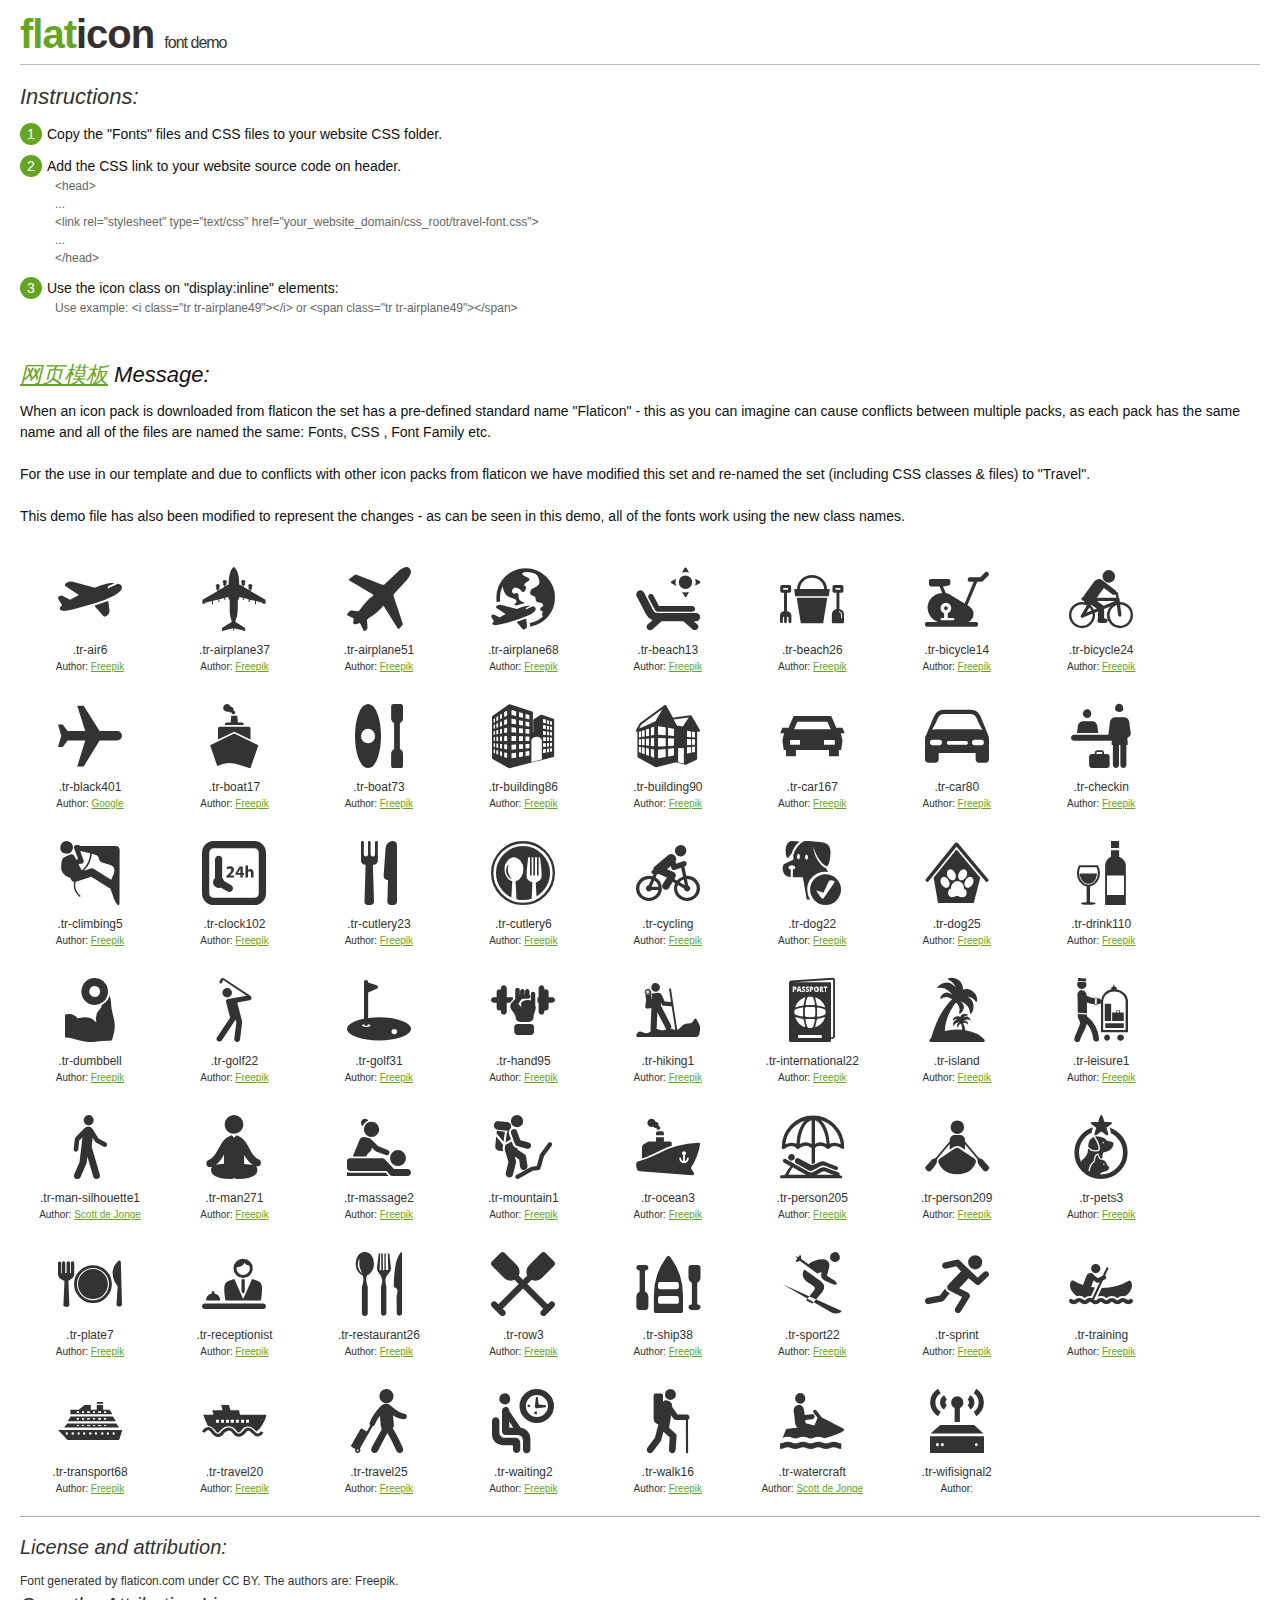
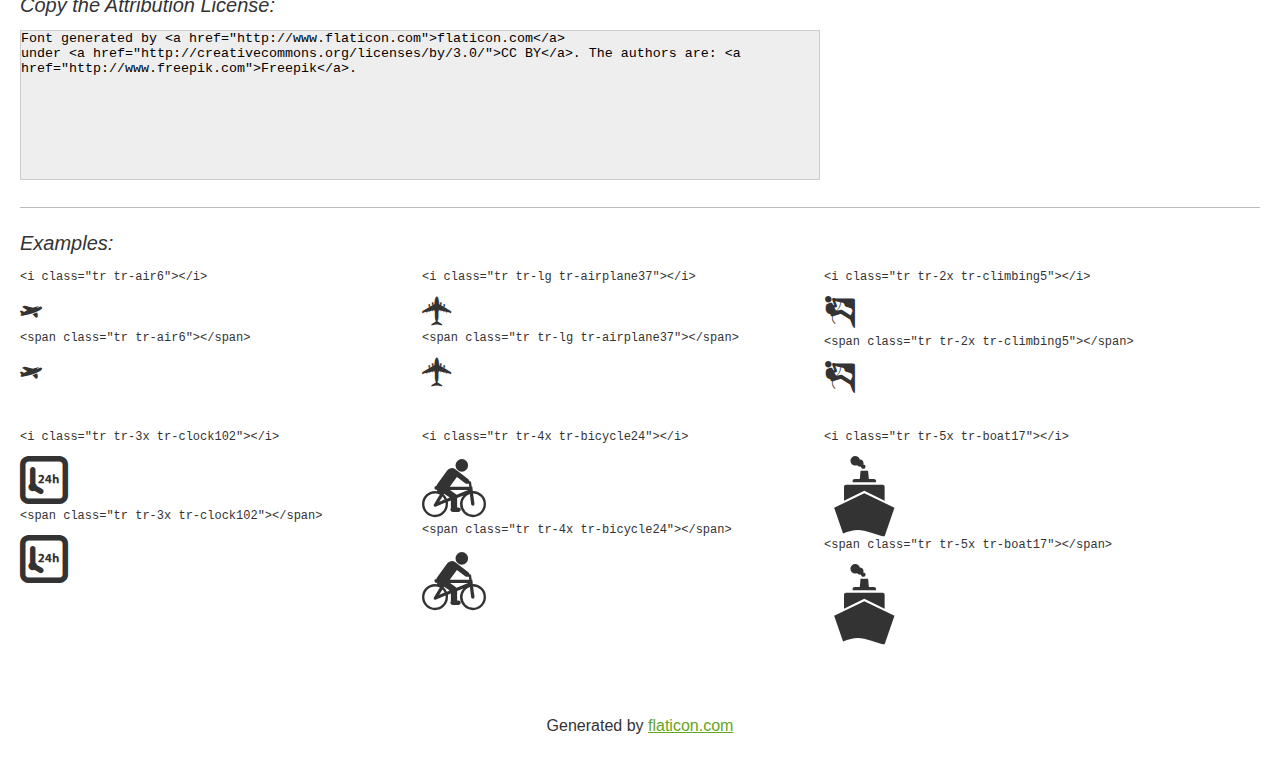
<file: layout/styles/fonts/travel-demo.html>
<!DOCTYPE html>
<html>
<head>
<title>Flaticon WebFont</title>
<link rel="stylesheet" type="text/css" href="../travel-font.css">
<meta charset="UTF-8">
<style type="text/css">
body{font-family:sans-serif;line-height:1.5;font-size:16px;padding:20px;color:#333}*{box-sizing:border-box;margin:0;padding:0}.text{float:left;font-size:14px;margin-top:15px}.text ul{margin-left:0px;color:#111;margin-bottom:20px}.text .ex{font-size:12px;color:#666;margin-left:35px;display:block}.text ul li{margin-top:10px;list-style:none}.num{background:#66A523;color:#fff;border-radius:20px;padding:1px;display:inline-block;width:22px;height:22px;text-align:center;margin-right:5px}.text ul strong{font-weight:normal;color:#000}.image{display:block;width:30%;float:left;margin:0 30px 30px 0;word-wrap:break-word;white-space:normal}@media screen and (max-width:900px){.image{width:47%;margin-right:5%}.image:nth-child(even){margin-right:0}}@media screen and (max-width:650px){.image{width:100%;margin-right:0}}.image p{margin:0;padding:0}.image p code{display:block;margin:0 0 10px 0;padding:0;font-style:normal;font-size:12px}#glyphs{clear:both}.glyph{display:inline-block;width:120px;margin:10px;text-align:center;vertical-align:top;background:#FFF}.glyph .tr{padding:10px;display:block;font-size:64px;line-height:1}.class-name{font-size:12px}.author-name{font-size:10px}a{color:#66A523}.instructions{font-style:italic;font-size:22px;margin-bottom:10px}.iconsuse{font-size:22px;font-style:italic;padding-top:20px;margin-top:20px;border-top:1px solid #bbb}.usetitle{margin-bottom:10px;font-size:20px;font-style:italic}.class-name:last-child{font-size:10px;color:#888}.class-name:last-child a{font-size:10px;color:#555}.class-name:last-child a:hover{color:#66A523}.glyph>input{display:block;width:100px;margin:5px auto;text-align:center;font-size:12px;cursor:text}.glyph>input.icon-input{font-family:"Travel";font-size:16px;margin-bottom:10px}h1.logo{font-size:40px;letter-spacing:-1px;margin-top:-16px;text-transform:lowercase;border-bottom:1px solid #bbb}h1.logo strong{font-size:16px;font-family:sans-serif;font-weight:normal;color:#333}h1.logo a{color:#34302d;text-decoration:none}h1.logo a span{color:#66A523}#footer{padding-top:40px;clear:both;text-align:center}#footer a{color:#66A523}textarea{margin:0;width:100%;max-width:800px;height:150px;border:1px solid #CCC;resize:none;background:#EEE;word-wrap:break-word}.author-link,.attrDiv a{font-size:12px;color:#333;text-decoration:none}.external{display:block}.attrDiv{font-size:12px}.attribution{border-top:1px solid #AAA;margin:10px 0;padding-top:15px}
</style>
</head>
<body>
<header>
  <h1 class="logo"><a href="http://www.flaticon.com" target="_blank"> <span>FLAT</span>ICON</a> <strong>Font Demo</strong></h1>
</header>
<section class="demo">
  <div class="text">
    <div class="instructions">Instructions:</div>
    <ul>
      <li>
        <p><span class="num">1</span>Copy the "Fonts" files and CSS files to your website CSS folder.</p>
      </li>
      <li>
        <p><span class="num">2</span>Add the CSS link to your website source code on header.<br>
          <span class="ex">&lt;head&gt;<br>
          ...<br>
          &lt;link rel="stylesheet" type="text/css" href="your_website_domain/css_root/travel-font.css"&gt;<br>
          ...<br>
          &lt;/head&gt;</span></p>
      </li>
      <li>
        <p><span class="num">3</span>Use the icon class on "display:inline" elements:<br>
          <span class="ex">Use example: &lt;i class=&quot;tr tr-airplane49&quot;&gt;&lt;/i&gt; or &lt;span class=&quot;tr tr-airplane49&quot;&gt;&lt;/span&gt;</span></p>
      </li>
      <li>&nbsp;</li>
      <li></li>
      <li>
        <div class="instructions"><a target="_blank" href="http://www.mobanwang.com" title="网页模板">网页模板</a> Message:</div>
        When an icon pack is downloaded from flaticon the set has a pre-defined standard name "Flaticon" - this as you can imagine can cause conflicts between multiple packs, as each pack has the same name and all of the files are named the same: Fonts, CSS , Font Family etc.<br>
        <br>
        For the use in our template and due to conflicts with other icon packs from flaticon we have modified this set and re-named the set (including CSS classes &amp; files) to "Travel".<br>
        <br>
        This demo file has also been modified to represent the changes - as can be seen in this demo, all of the fonts work using the new class names.</li>
    </ul>
  </div>
</section>
<section id="glyphs">
  <div class="glyph">
    <div class="tr tr-air6"></div>
    <div class="class-name">.tr-air6</div>
    <div class="author-name">Author: <a href="http://www.flaticon.com/free-icon/air-transport_45896" target="_blank">Freepik</a></div>
  </div>
  <div class="glyph">
    <div class="tr tr-airplane37"></div>
    <div class="class-name">.tr-airplane37</div>
    <div class="author-name">Author: <a href="http://www.flaticon.com/free-icon/airplane_26974" target="_blank">Freepik</a></div>
  </div>
  <div class="glyph">
    <div class="tr tr-airplane51"></div>
    <div class="class-name">.tr-airplane51</div>
    <div class="author-name">Author: <a href="http://www.flaticon.com/free-icon/airplane-black-shape-ascending-rotated-to-right_34978" target="_blank">Freepik</a></div>
  </div>
  <div class="glyph">
    <div class="tr tr-airplane68"></div>
    <div class="class-name">.tr-airplane68</div>
    <div class="author-name">Author: <a href="http://www.flaticon.com/free-icon/airplane-around-earth_45873" target="_blank">Freepik</a></div>
  </div>
  <div class="glyph">
    <div class="tr tr-beach13"></div>
    <div class="class-name">.tr-beach13</div>
    <div class="author-name">Author: <a href="http://www.flaticon.com/free-icon/deck-chairs-and-sun_66578" target="_blank">Freepik</a></div>
  </div>
  <div class="glyph">
    <div class="tr tr-beach26"></div>
    <div class="class-name">.tr-beach26</div>
    <div class="author-name">Author: <a href="http://www.flaticon.com/free-icon/sand-bucket-shovel-and-rake_74826" target="_blank">Freepik</a></div>
  </div>
  <div class="glyph">
    <div class="tr tr-bicycle14"></div>
    <div class="class-name">.tr-bicycle14</div>
    <div class="author-name">Author: <a href="http://www.flaticon.com/free-icon/bicycle-of-gym-without-wheels_55175" target="_blank">Freepik</a></div>
  </div>
  <div class="glyph">
    <div class="tr tr-bicycle24"></div>
    <div class="class-name">.tr-bicycle24</div>
    <div class="author-name">Author: <a href="http://www.flaticon.com/free-icon/cyclist-silhouette_8374" target="_blank">Freepik</a></div>
  </div>
  <div class="glyph">
    <div class="tr tr-black401"></div>
    <div class="class-name">.tr-black401</div>
    <div class="author-name">Author: <a href="http://www.flaticon.com/free-icon/black-plane_61212" target="_blank">Google</a></div>
  </div>
  <div class="glyph">
    <div class="tr tr-boat17"></div>
    <div class="class-name">.tr-boat17</div>
    <div class="author-name">Author: <a href="http://www.flaticon.com/free-icon/boat-from-front-view_46097" target="_blank">Freepik</a></div>
  </div>
  <div class="glyph">
    <div class="tr tr-boat73"></div>
    <div class="class-name">.tr-boat73</div>
    <div class="author-name">Author: <a href="http://www.flaticon.com/free-icon/kayak_91038" target="_blank">Freepik</a></div>
  </div>
  <div class="glyph">
    <div class="tr tr-building86"></div>
    <div class="class-name">.tr-building86</div>
    <div class="author-name">Author: <a href="http://www.flaticon.com/free-icon/3d-building_63720" target="_blank">Freepik</a></div>
  </div>
  <div class="glyph">
    <div class="tr tr-building90"></div>
    <div class="class-name">.tr-building90</div>
    <div class="author-name">Author: <a href="http://www.flaticon.com/free-icon/3d-building_63778" target="_blank">Freepik</a></div>
  </div>
  <div class="glyph">
    <div class="tr tr-car167"></div>
    <div class="class-name">.tr-car167</div>
    <div class="author-name">Author: <a href="http://www.flaticon.com/free-icon/car-front-view_62485" target="_blank">Freepik</a></div>
  </div>
  <div class="glyph">
    <div class="tr tr-car80"></div>
    <div class="class-name">.tr-car80</div>
    <div class="author-name">Author: <a href="http://www.flaticon.com/free-icon/car-compact_31126" target="_blank">Freepik</a></div>
  </div>
  <div class="glyph">
    <div class="tr tr-checkin"></div>
    <div class="class-name">.tr-checkin</div>
    <div class="author-name">Author: <a href="http://www.flaticon.com/free-icon/check-in-desk_61259" target="_blank">Freepik</a></div>
  </div>
  <div class="glyph">
    <div class="tr tr-climbing5"></div>
    <div class="class-name">.tr-climbing5</div>
    <div class="author-name">Author: <a href="http://www.flaticon.com/free-icon/climbing-silhouette_39600" target="_blank">Freepik</a></div>
  </div>
  <div class="glyph">
    <div class="tr tr-clock102"></div>
    <div class="class-name">.tr-clock102</div>
    <div class="author-name">Author: <a href="http://www.flaticon.com/free-icon/24h-clock_62772" target="_blank">Freepik</a></div>
  </div>
  <div class="glyph">
    <div class="tr tr-cutlery23"></div>
    <div class="class-name">.tr-cutlery23</div>
    <div class="author-name">Author: <a href="http://www.flaticon.com/free-icon/knife-and-fork_66476" target="_blank">Freepik</a></div>
  </div>
  <div class="glyph">
    <div class="tr tr-cutlery6"></div>
    <div class="class-name">.tr-cutlery6</div>
    <div class="author-name">Author: <a href="http://www.flaticon.com/free-icon/restaurant-cutlery-circular-symbol-of-a-spoon-and-a-fork-in-a-circle_45332" target="_blank">Freepik</a></div>
  </div>
  <div class="glyph">
    <div class="tr tr-cycling"></div>
    <div class="class-name">.tr-cycling</div>
    <div class="author-name">Author: <a href="http://www.flaticon.com/free-icon/bicycle-rider_71422" target="_blank">Freepik</a></div>
  </div>
  <div class="glyph">
    <div class="tr tr-dog22"></div>
    <div class="class-name">.tr-dog22</div>
    <div class="author-name">Author: <a href="http://www.flaticon.com/free-icon/dog-pet-allowed-hotel-signal_34668" target="_blank">Freepik</a></div>
  </div>
  <div class="glyph">
    <div class="tr tr-dog25"></div>
    <div class="class-name">.tr-dog25</div>
    <div class="author-name">Author: <a href="http://www.flaticon.com/free-icon/dog-pawprint-in-a-house_35145" target="_blank">Freepik</a></div>
  </div>
  <div class="glyph">
    <div class="tr tr-drink110"></div>
    <div class="class-name">.tr-drink110</div>
    <div class="author-name">Author: <a href="http://www.flaticon.com/free-icon/glass-and-bottle-of-wine_11148" target="_blank">Freepik</a></div>
  </div>
  <div class="glyph">
    <div class="tr tr-dumbbell"></div>
    <div class="class-name">.tr-dumbbell</div>
    <div class="author-name">Author: <a href="http://www.flaticon.com/free-icon/exercise-with-dumbbells_66974" target="_blank">Freepik</a></div>
  </div>
  <div class="glyph">
    <div class="tr tr-golf22"></div>
    <div class="class-name">.tr-golf22</div>
    <div class="author-name">Author: <a href="http://www.flaticon.com/free-icon/golf-player_39675" target="_blank">Freepik</a></div>
  </div>
  <div class="glyph">
    <div class="tr tr-golf31"></div>
    <div class="class-name">.tr-golf31</div>
    <div class="author-name">Author: <a href="http://www.flaticon.com/free-icon/golf-green_62808" target="_blank">Freepik</a></div>
  </div>
  <div class="glyph">
    <div class="tr tr-hand95"></div>
    <div class="class-name">.tr-hand95</div>
    <div class="author-name">Author: <a href="http://www.flaticon.com/free-icon/hand-with-a-dumbbell_34861" target="_blank">Freepik</a></div>
  </div>
  <div class="glyph">
    <div class="tr tr-hiking1"></div>
    <div class="class-name">.tr-hiking1</div>
    <div class="author-name">Author: <a href="http://www.flaticon.com/free-icon/hiking-person-silhouette-with-a-stick_37522" target="_blank">Freepik</a></div>
  </div>
  <div class="glyph">
    <div class="tr tr-international22"></div>
    <div class="class-name">.tr-international22</div>
    <div class="author-name">Author: <a href="http://www.flaticon.com/free-icon/international-passport_48880" target="_blank">Freepik</a></div>
  </div>
  <div class="glyph">
    <div class="tr tr-island"></div>
    <div class="class-name">.tr-island</div>
    <div class="author-name">Author: <a href="http://www.flaticon.com/free-icon/island-with-palm-trees_66375" target="_blank">Freepik</a></div>
  </div>
  <div class="glyph">
    <div class="tr tr-leisure1"></div>
    <div class="class-name">.tr-leisure1</div>
    <div class="author-name">Author: <a href="http://www.flaticon.com/free-icon/hotel-service_10674" target="_blank">Freepik</a></div>
  </div>
  <div class="glyph">
    <div class="tr tr-man-silhouette1"></div>
    <div class="class-name">.tr-man-silhouette1</div>
    <div class="author-name">Author: <a href="http://www.flaticon.com/free-icon/pedestrian-walking_8818" target="_blank">Scott de Jonge</a></div>
  </div>
  <div class="glyph">
    <div class="tr tr-man271"></div>
    <div class="class-name">.tr-man271</div>
    <div class="author-name">Author: <a href="http://www.flaticon.com/free-icon/man-on-yoga-posture-of-relaxation_46697" target="_blank">Freepik</a></div>
  </div>
  <div class="glyph">
    <div class="tr tr-massage2"></div>
    <div class="class-name">.tr-massage2</div>
    <div class="author-name">Author: <a href="http://www.flaticon.com/free-icon/massage-spa-body-treatment_53781" target="_blank">Freepik</a></div>
  </div>
  <div class="glyph">
    <div class="tr tr-mountain1"></div>
    <div class="class-name">.tr-mountain1</div>
    <div class="author-name">Author: <a href="http://www.flaticon.com/free-icon/man-in-hike_71860" target="_blank">Freepik</a></div>
  </div>
  <div class="glyph">
    <div class="tr tr-ocean3"></div>
    <div class="class-name">.tr-ocean3</div>
    <div class="author-name">Author: <a href="http://www.flaticon.com/free-icon/ocean-transportation_45783" target="_blank">Freepik</a></div>
  </div>
  <div class="glyph">
    <div class="tr tr-person205"></div>
    <div class="class-name">.tr-person205</div>
    <div class="author-name">Author: <a href="http://www.flaticon.com/free-icon/person-lying-on-a-beach-under-an-umbrella_34899" target="_blank">Freepik</a></div>
  </div>
  <div class="glyph">
    <div class="tr tr-person209"></div>
    <div class="class-name">.tr-person209</div>
    <div class="author-name">Author: <a href="http://www.flaticon.com/free-icon/person-rowing-on-a-kayak_35028" target="_blank">Freepik</a></div>
  </div>
  <div class="glyph">
    <div class="tr tr-pets3"></div>
    <div class="class-name">.tr-pets3</div>
    <div class="author-name">Author: <a href="http://www.flaticon.com/free-icon/pets-hotel-symbol-with-a-dog-and-a-cat-in-a-circle-with-one-star_34872" target="_blank">Freepik</a></div>
  </div>
  <div class="glyph">
    <div class="tr tr-plate7"></div>
    <div class="class-name">.tr-plate7</div>
    <div class="author-name">Author: <a href="http://www.flaticon.com/free-icon/plate-fork-and-knife_35194" target="_blank">Freepik</a></div>
  </div>
  <div class="glyph">
    <div class="tr tr-receptionist"></div>
    <div class="class-name">.tr-receptionist</div>
    <div class="author-name">Author: <a href="http://www.flaticon.com/free-icon/hotel-receptionist_62768" target="_blank">Freepik</a></div>
  </div>
  <div class="glyph">
    <div class="tr tr-restaurant26"></div>
    <div class="class-name">.tr-restaurant26</div>
    <div class="author-name">Author: <a href="http://www.flaticon.com/free-icon/restaurant-eating-tools-set-of-three-pieces_45266" target="_blank">Freepik</a></div>
  </div>
  <div class="glyph">
    <div class="tr tr-row3"></div>
    <div class="class-name">.tr-row3</div>
    <div class="author-name">Author: <a href="http://www.flaticon.com/free-icon/oars_91077" target="_blank">Freepik</a></div>
  </div>
  <div class="glyph">
    <div class="tr tr-ship38"></div>
    <div class="class-name">.tr-ship38</div>
    <div class="author-name">Author: <a href="http://www.flaticon.com/free-icon/boat_91085" target="_blank">Freepik</a></div>
  </div>
  <div class="glyph">
    <div class="tr tr-sport22"></div>
    <div class="class-name">.tr-sport22</div>
    <div class="author-name">Author: <a href="http://www.flaticon.com/free-icon/skiing-stickman_1227" target="_blank">Freepik</a></div>
  </div>
  <div class="glyph">
    <div class="tr tr-sprint"></div>
    <div class="class-name">.tr-sprint</div>
    <div class="author-name">Author: <a href="http://www.flaticon.com/free-icon/man-sprinting_67001" target="_blank">Freepik</a></div>
  </div>
  <div class="glyph">
    <div class="tr tr-training"></div>
    <div class="class-name">.tr-training</div>
    <div class="author-name">Author: <a href="http://www.flaticon.com/free-icon/man-in-canoe_71428" target="_blank">Freepik</a></div>
  </div>
  <div class="glyph">
    <div class="tr tr-transport68"></div>
    <div class="class-name">.tr-transport68</div>
    <div class="author-name">Author: <a href="http://www.flaticon.com/free-icon/cruise-liner_74333" target="_blank">Freepik</a></div>
  </div>
  <div class="glyph">
    <div class="tr tr-travel20"></div>
    <div class="class-name">.tr-travel20</div>
    <div class="author-name">Author: <a href="http://www.flaticon.com/free-icon/cruise-ship_430" target="_blank">Freepik</a></div>
  </div>
  <div class="glyph">
    <div class="tr tr-travel25"></div>
    <div class="class-name">.tr-travel25</div>
    <div class="author-name">Author: <a href="http://www.flaticon.com/free-icon/traveler-with-a-suitcase_10952" target="_blank">Freepik</a></div>
  </div>
  <div class="glyph">
    <div class="tr tr-waiting2"></div>
    <div class="class-name">.tr-waiting2</div>
    <div class="author-name">Author: <a href="http://www.flaticon.com/free-icon/waiting-room-sign_61298" target="_blank">Freepik</a></div>
  </div>
  <div class="glyph">
    <div class="tr tr-walk16"></div>
    <div class="class-name">.tr-walk16</div>
    <div class="author-name">Author: <a href="http://www.flaticon.com/free-icon/hiking_71423" target="_blank">Freepik</a></div>
  </div>
  <div class="glyph">
    <div class="tr tr-watercraft"></div>
    <div class="class-name">.tr-watercraft</div>
    <div class="author-name">Author: <a href="http://www.flaticon.com/free-icon/watercraft-silhouette_8693" target="_blank">Scott de Jonge</a></div>
  </div>
  <div class="glyph">
    <div class="tr tr-wifisignal2"></div>
    <div class="class-name">.tr-wifisignal2</div>
    <div class="author-name">Author: <a href="http://www.flaticon.com/free-icon/_" target="_blank"></a></div>
  </div>
</section>
<section class="attribution">
  <div class="usetitle">License and attribution:</div>
  <div class="attrDiv">Font generated by <a href="http://www.flaticon.com" target="_blank">flaticon.com</a> under <a href="http://creativecommons.org/licenses/by/3.0/" target="_blank">CC BY</a>. The authors are: <a href="http://www.freepik.com" target="_blank">Freepik</a>.</div>
  <div class="usetitle">Copy the Attribution License:</div>
  <textarea onclick="this.focus();this.select();">Font generated by &lt;a href=&quot;http://www.flaticon.com&quot;&gt;flaticon.com&lt;/a&gt;
under &lt;a href=&quot;http://creativecommons.org/licenses/by/3.0/&quot;&gt;CC BY&lt;/a&gt;. The authors are: &lt;a href=&quot;http://www.freepik.com&quot;&gt;Freepik&lt;/a&gt;.</textarea>
</section>
<section class="iconsuse">
  <div class="usetitle">Examples:</div>
  <div class="image">
    <p><code>&lt;i class=&quot;tr tr-air6&quot;&gt;&lt;/i&gt;</code> <i class="tr tr-air6"></i></p>
    <p><code>&lt;span class=&quot;tr tr-air6&quot;&gt;&lt;/span&gt;</code> <span class="tr tr-air6"></span></p>
  </div>
  <div class="image">
    <p><code>&lt;i class=&quot;tr tr-lg tr-airplane37&quot;&gt;&lt;/i&gt;</code> <i class="tr tr-lg tr-airplane37"></i></p>
    <p><code>&lt;span class=&quot;tr tr-lg tr-airplane37&quot;&gt;&lt;/span&gt;</code> <span class="tr tr-lg tr-airplane37"></span></p>
  </div>
  <div class="image">
    <p><code>&lt;i class=&quot;tr tr-2x tr-climbing5&quot;&gt;&lt;/i&gt;</code> <i class="tr tr-2x tr-climbing5"></i></p>
    <p><code>&lt;span class=&quot;tr tr-2x tr-climbing5&quot;&gt;&lt;/span&gt;</code> <span class="tr tr-2x tr-climbing5"></span></p>
  </div>
  <div class="image">
    <p><code>&lt;i class=&quot;tr tr-3x tr-clock102&quot;&gt;&lt;/i&gt;</code> <i class="tr tr-3x tr-clock102"></i></p>
    <p><code>&lt;span class=&quot;tr tr-3x tr-clock102&quot;&gt;&lt;/span&gt;</code> <span class="tr tr-3x tr-clock102"></span></p>
  </div>
  <div class="image">
    <p><code>&lt;i class=&quot;tr tr-4x tr-bicycle24&quot;&gt;&lt;/i&gt;</code> <i class="tr tr-4x tr-bicycle24"></i></p>
    <p><code>&lt;span class=&quot;tr tr-4x tr-bicycle24&quot;&gt;&lt;/span&gt;</code> <span class="tr tr-4x tr-bicycle24"></span></p>
  </div>
  <div class="image">
    <p><code>&lt;i class=&quot;tr tr-5x tr-boat17&quot;&gt;&lt;/i&gt;</code> <i class="tr tr-5x tr-boat17"></i></p>
    <p><code>&lt;span class=&quot;tr tr-5x tr-boat17&quot;&gt;&lt;/span&gt;</code> <span class="tr tr-5x tr-boat17"></span></p>
  </div>
</section>
<div id="footer">
  <div>Generated by <a href="http://www.flaticon.com" target="_blank">flaticon.com</a> </div>
</div>
</body>
</html>
</file>
<file: layout/styles/travel-font.css>
/*
Font generated by <a href="http://www.flaticon.com">flaticon.com</a> under <a href="http://creativecommons.org/licenses/by/3.0/">CC BY</a>.
Icons made by: <a href="http://www.freepik.com" title="Freepik">Freepik</a>.

For instructions about using the icons please take a look at the "demo.html" file


*/
@font-face{font-family:"Travel";src:url("fonts/travel.eot");src:url("fonts/travel.eot#iefix") format("embedded-opentype"),url("fonts/travel.woff") format("woff"),url("fonts/travel.ttf") format("truetype"),url("fonts/travel.svg") format("svg");font-weight:normal;font-style:normal}.tr{display:inline-block;font:normal normal normal 16px/1 Travel;font-size:inherit;text-rendering:auto;-webkit-font-smoothing:antialiased;-moz-osx-font-smoothing:grayscale}.tr-lg{font-size:1.33333333em;line-height:.75rem;vertical-align:-15%}.tr-2x{font-size:2rem}.tr-3x{font-size:3rem}.tr-4x{font-size:4rem}.tr-5x{font-size:5rem}.tr-air6::before{content:"\e000"}.tr-airplane37::before{content:"\e001"}.tr-airplane51::before{content:"\e002"}.tr-airplane68::before{content:"\e003"}.tr-beach13::before{content:"\e004"}.tr-beach26::before{content:"\e005"}.tr-bicycle14::before{content:"\e006"}.tr-bicycle24::before{content:"\e007"}.tr-black401::before{content:"\e008"}.tr-boat17::before{content:"\e009"}.tr-boat73::before{content:"\e00a"}.tr-building86::before{content:"\e00b"}.tr-building90::before{content:"\e00c"}.tr-car167::before{content:"\e00d"}.tr-car80::before{content:"\e00e"}.tr-checkin::before{content:"\e00f"}.tr-climbing5::before{content:"\e010"}.tr-clock102::before{content:"\e011"}.tr-cutlery23::before{content:"\e012"}.tr-cutlery6::before{content:"\e013"}.tr-cycling::before{content:"\e014"}.tr-dog22::before{content:"\e015"}.tr-dog25::before{content:"\e016"}.tr-drink110::before{content:"\e017"}.tr-dumbbell::before{content:"\e018"}.tr-golf22::before{content:"\e019"}.tr-golf31::before{content:"\e01a"}.tr-hand95::before{content:"\e01b"}.tr-hiking1::before{content:"\e01c"}.tr-international22::before{content:"\e01d"}.tr-island::before{content:"\e01e"}.tr-leisure1::before{content:"\e01f"}.tr-man-silhouette1::before{content:"\e020"}.tr-man271::before{content:"\e021"}.tr-massage2::before{content:"\e022"}.tr-mountain1::before{content:"\e023"}.tr-ocean3::before{content:"\e024"}.tr-person205::before{content:"\e025"}.tr-person209::before{content:"\e026"}.tr-pets3::before{content:"\e027"}.tr-plate7::before{content:"\e028"}.tr-receptionist::before{content:"\e029"}.tr-restaurant26::before{content:"\e02a"}.tr-row3::before{content:"\e02b"}.tr-ship38::before{content:"\e02c"}.tr-sport22::before{content:"\e02d"}.tr-sprint::before{content:"\e02e"}.tr-training::before{content:"\e02f"}.tr-transport68::before{content:"\e030"}.tr-travel20::before{content:"\e031"}.tr-travel25::before{content:"\e032"}.tr-waiting2::before{content:"\e033"}.tr-walk16::before{content:"\e034"}.tr-watercraft::before{content:"\e035"}.tr-wifisignal2::before{content:"\e036"}
</file>
<file: layout/styles/layout.css>
@charset "utf-8";
/*

*/

@import url("fontawesome-4.4.0.min.css");
@import url("travel-font.css");
@import url("framework.css");

/* Basic Preloader - Only used on homepage, but can be used on all pages
--------------------------------------------------------------------------------------------------------------- */
#preloader{display:block; position:fixed; top:0; right:0; bottom:0; left:0; z-index:999; font-size:18px; line-height:18px; text-align:center; text-transform:uppercase;}
#preloader div{display:block; position:relative; top:50%; left:50%; width:200px; height:30px; margin:-15px 0 0 -100px;}
#preloader div:after{display:block; position:absolute; top:0; left:0; width:100%; height:100%; content:"Loading...";}


/* Rows
--------------------------------------------------------------------------------------------------------------- */
.row0{border-bottom:1px solid;}
.row1, .row1 a{}
.row2, .row2 a{}
.row3, .row3 a{}
.row4, .row4 a{}
.row5{border-top:1px solid;}


/* Top Bar
--------------------------------------------------------------------------------------------------------------- */
#topbar{padding:5px 0; font-size:12px;}

#topbar .fl_left{margin-top:4px;}
#topbar .fl_left .inline > li i{margin:0 5px 0 0; line-height:normal;}

#topbar .faico li{margin:0;}


/* Header
--------------------------------------------------------------------------------------------------------------- */
#header{padding:30px 0 0 0;}

#header #logo{margin-top:;}
#header #logo h1{margin:0; padding:0; font-size:22px; text-transform:uppercase;}


/* Sub Pages
--------------------------------------------------------------------------------------------------------------- */
#pagetitle{padding:80px 0 0 0;}
#pagetitle *{margin:0; padding:0;}


/* Page Intro
--------------------------------------------------------------------------------------------------------------- */
#pageintro{padding:350px 0 200px 0;}

#pageintro .introtxt{display:block; max-width:75%;}
#pageintro .introtxt *{margin:0;}
#pageintro .introtxt .heading{margin-bottom:15px; font-size:46px;}
#pageintro .introtxt p{font-size:16px; line-height:1.4;}


/* Intro Blocks
--------------------------------------------------------------------------------------------------------------- */
#introblocks{position:relative; margin:-120px auto 0; z-index:1;}
#introblocks ul{}
#introblocks ul li{text-align:center; border:1px solid;}
#introblocks ul li:last-child{}
#introblocks ul li *{margin:0; padding:0;}
#introblocks ul li .btn{margin-bottom:28px;}
#introblocks ul li article{display:block; padding:30px 0 15px 0;}
#introblocks ul li .heading{font-size:1.2rem; text-transform:uppercase;}


/* Holiday Types
--------------------------------------------------------------------------------------------------------------- */
#holtypes{padding:100px 0 30px;}/* Bottom padding takes the "li" bottom margin into consideration */

#holtypes .heading{margin-bottom:80px; font-size:1.8rem;}
#holtypes .underline.center::after{margin:15px auto 0;}

#holtypes ul{}
#holtypes ul li{margin-bottom:50px; padding:25px 0 0 0; text-align:center;}
#holtypes ul li *{margin:0; padding:0; line-height:1;}
#holtypes ul li article{position:relative; padding:50px 25px 25px 25px; border:1px solid;}
#holtypes ul li .btn i{position:absolute; top:0; left:50%; width:80px; height:80px; line-height:78px; margin:-40px 0 0 -40px;}
#holtypes ul li .btn i::after{position:absolute; top:8px; right:8px; bottom:8px; left:8px;}
#holtypes ul li .btn .tr{font-size:30px;}/* Travel Icons */
#holtypes ul li .btn .fa{font-size:26px;}/* Font Awesome Icons */
#holtypes ul li .heading{margin-bottom:15px; font-size:1.2rem; text-transform:uppercase;}
#holtypes ul li p{line-height:1.4rem;}


/* Content Area
--------------------------------------------------------------------------------------------------------------- */
.container{padding:80px 0;}

/* Content */
.container .content{}

ul#home.elements li figure figcaption{text-align:center; border:solid; border-width:0 1px 1px 1px;}
#lastminute.elements li figure figcaption{border:solid; border-width:0 1px;}

/* Comments */
#comments ul{margin:0 0 40px 0; padding:0; list-style:none;}
#comments li{margin:0 0 10px 0; padding:15px;}
#comments .avatar{float:right; margin:0 0 10px 10px; padding:3px; border:1px solid;}
#comments address{font-weight:bold;}
#comments time{font-size:smaller;}
#comments .comcont{display:block; margin:0; padding:0;}
#comments .comcont p{margin:10px 5px 10px 0; padding:0;}

#comments form{display:block; width:100%;}
#comments input, #comments textarea{width:100%; padding:10px; border:1px solid;}
#comments textarea{overflow:auto;}
#comments div{margin-bottom:15px;}
#comments input[type="submit"], #comments input[type="reset"]{display:inline-block; width:auto; min-width:150px; margin:0; padding:8px 5px; cursor:pointer;}

/* Sidebar */
.container .sidebar{}

.sidebar .sdb_holder{margin-bottom:50px;}
.sidebar .sdb_holder:last-child{margin-bottom:0;}


/* Contact Information
--------------------------------------------------------------------------------------------------------------- */
#contactinfo{padding:50px 0; text-align:center;}

#contactinfo ul{}
#contactinfo ul li{padding:25px 0 0 0;}
#contactinfo ul li *{margin:0; padding:0; line-height:1.6;}
#contactinfo ul li .infobox{display:block; position:relative; padding:35px 20px 25px 20px; border:1px solid;}
#contactinfo ul li .infobox i{display:inline-block; position:absolute; top:0; left:50%; width:50px; height:50px; line-height:50px; margin:-25px 0 0 -25px; font-size:18px; z-index:1;}
#contactinfo ul li .infobox i::after{position:absolute; top:5px; right:5px; bottom:5px; left:5px; border:1px solid; content:""; z-index:-1;}
#contactinfo ul li .infobox .tr{}/* Travel Icons */
#contactinfo ul li .infobox .fa{font-size:18px;}/* Font Awesome Icons */
#contactinfo i, #contactinfo i::after{border-radius:50%;}


/* Newsletter
--------------------------------------------------------------------------------------------------------------- */
#newsletter{padding:25px 0;}
#newsletter .heading{margin:5px 0 0 0; padding:0;}
#newsletter .heading i{margin-right:8px;}
#newsletter input, #newsletter button{height:38px; padding:10px 12px; border:none;}
#newsletter button{font-weight:bold; text-transform:uppercase; cursor:pointer;}


/* Footer
--------------------------------------------------------------------------------------------------------------- */
#footer{padding:50px 0;}

#footer .title{margin:0 0 30px 0; padding:0 0 8px 0; border-bottom:1px solid; font-size:1.2rem;}

#footer .linklist li{margin-bottom:10px;}
#footer .linklist li:last-child{margin-bottom:0;}

#footer .font-xs{margin:0;}


/* Copyright
--------------------------------------------------------------------------------------------------------------- */
#copyright{padding:20px 0;}
#copyright *{margin:0; padding:0;}


/* Transition Fade
--------------------------------------------------------------------------------------------------------------- */
*, *::before, *::after{transition:all .3s ease-in-out;}


/* ------------------------------------------------------------------------------------------------------------ */
/* ------------------------------------------------------------------------------------------------------------ */
/* ------------------------------------------------------------------------------------------------------------ */
/* ------------------------------------------------------------------------------------------------------------ */
/* ------------------------------------------------------------------------------------------------------------ */


/* Navigation
--------------------------------------------------------------------------------------------------------------- */
nav ul, nav ol{margin:0; padding:0; list-style:none;}

#mainav, #breadcrumb, .sidebar nav{line-height:normal;}
#mainav .drop::after, #mainav li li .drop::after, #breadcrumb li a::after, .sidebar nav a::after{position:absolute; font-family:"FontAwesome"; font-size:10px; line-height:10px;}

/* Top Navigation */
#mainav{}
#mainav ul.clear{margin-top:3px;}
#mainav ul{text-transform:uppercase;}
#mainav ul ul{z-index:9999; position:absolute; width:180px; text-transform:none;}
#mainav ul ul ul{left:180px; top:0;}
#mainav li{display:inline-block; position:relative; margin:0 15px 0 0; padding:0;}
#mainav li:last-child{margin-right:0;}
#mainav li li{width:100%; margin:0;}
#mainav li a{display:block; padding:0 0 32px 0;}
#mainav li li a{border:solid; border-width:0 0 1px 0;}
#mainav .drop{padding-left:15px;}
#mainav li li a, #mainav li li .drop{display:block; margin:0; padding:10px 15px;}
#mainav .drop::after, #mainav li li .drop::after{content:"\f0d7";}
#mainav .drop::after{top:5px; left:5px;}
#mainav li li .drop::after{top:15px; left:5px;}
#mainav ul ul{visibility:hidden; opacity:0;}
#mainav ul li:hover > ul{visibility:visible; opacity:1;}

#mainav form{display:none; margin:0; padding:0;}
#mainav form select, #mainav form select option{display:block; cursor:pointer; outline:none;}
#mainav form select{width:100%; padding:5px; border:1px solid;}
#mainav form select option{margin:5px; padding:0; border:none;}

/* Breadcrumb */
#breadcrumb{padding:0 0 30px 0;}
#breadcrumb ul{margin:0; padding:0; list-style:none;}
#breadcrumb li{display:inline-block; margin:0 3px 0 0; padding:0;}
#breadcrumb li a{display:block; position:relative; margin:0; padding:0 12px 0 0; font-size:.8rem; text-transform:uppercase;}
#breadcrumb li a::after{top:2px; right:0; content:"\f101";}
#breadcrumb li:last-child a{margin:0; padding:0;}
#breadcrumb li:last-child a::after{display:none;}

/* Sidebar Navigation */
.sidebar nav{display:block; width:100%;}
.sidebar nav li{margin:0 0 3px 0; padding:0;}
.sidebar nav a{display:block; position:relative; margin:0; padding:5px 10px 5px 15px; text-decoration:none; border:solid; border-width:0 0 1px 0;}
.sidebar nav a::after{top:9px; left:5px; content:"\f101";}
.sidebar nav ul ul a{padding-left:35px;}
.sidebar nav ul ul a::after{left:25px;}
.sidebar nav ul ul ul a{padding-left:55px;}
.sidebar nav ul ul ul a::after{left:45px;}

/* Pagination */
.pagination{display:block; width:100%; text-align:center; clear:both;}
.pagination li{display:inline-block; margin:0 2px 0 0;}
.pagination li:last-child{margin-right:0;}
.pagination a, .pagination strong{display:block; padding:8px 11px; border:1px solid; background-clip:padding-box; font-weight:normal;}

/* Back to Top */
#backtotop{z-index:999; display:inline-block; position:fixed; visibility:hidden; bottom:20px; right:20px; width:36px; height:36px; line-height:36px; font-size:16px; text-align:center; opacity:.2;}
#backtotop i{display:block; width:100%; height:100%; line-height:inherit;}
#backtotop.visible{visibility:visible; opacity:.5;}
#backtotop:hover{opacity:1;}


/* Tables
--------------------------------------------------------------------------------------------------------------- */
table, th, td{border:1px solid; border-collapse:collapse; vertical-align:top;}
table, th{table-layout:auto;}
table{width:100%; margin-bottom:15px;}
th, td{padding:5px 8px;}
td{border-width:0 1px;}


/* Gallery
--------------------------------------------------------------------------------------------------------------- */
#gallery{display:block; width:100%; margin-bottom:50px;}
#gallery figure figcaption{display:block; width:100%; clear:both;}
#gallery li{margin-bottom:30px;}


/* Font Awesome Social Icons
--------------------------------------------------------------------------------------------------------------- */
.faico{margin:0; padding:0; list-style:none;}
.faico li{display:inline-block; float:left; margin:0 2px 0 0; padding:0; line-height:normal;}
.faico li:last-child{margin-right:0;}

.faico a{display:inline-block; width:30px; height:30px; line-height:30px; font-size:14px; text-align:center;}
.faico a{color:inherit; background-color:transparent;}

.faicon-dribble:hover{color:#EA4C89;}
.faicon-facebook:hover{color:#3B5998;}
.faicon-google-plus:hover{color:#DB4A39;}
.faicon-linkedin:hover{color:#0E76A8;}
.faicon-pinterest:hover{color:#C8232C;}
.faicon-rss:hover{color:#EE802F;}
.faicon-twitter:hover{color:#00ACEE;}


/* ------------------------------------------------------------------------------------------------------------ */
/* ------------------------------------------------------------------------------------------------------------ */
/* ------------------------------------------------------------------------------------------------------------ */
/* ------------------------------------------------------------------------------------------------------------ */
/* ------------------------------------------------------------------------------------------------------------ */


/* Colours
--------------------------------------------------------------------------------------------------------------- */
body{color:#888888; background-color:#F7F7F7;}
a{color:#51C4BE;}
a:active, a:focus{background:transparent;}/* IE10 + 11 Bugfix - prevents grey background */
hr, .borderedbox{border-color:#D7D7D7;}
label span{color:#FF0000; background-color:inherit;}
input:focus, textarea:focus, *:required:focus{border-color:#51C4BE;}
.overlay{color:#FFFFFF; background-color:inherit;}
.overlay::after{color:inherit; background-color:rgba(0,0,0,.3);}
.imgoverlay::after{color:#FFFFFF; border-color:rgba(255,255,255,.3); background-color:rgba(0,0,0,.3);}

.btn i{color:#FFFFFF; background-color:#51C4BE;/* IE9 Fallback */ background:linear-gradient(to top right, #256D6A, #51C4BE);}
.btn i::after{border-color:rgba(255,255,255,.5);}
.btn:hover i::after{background-color:#51C4BE;}

.red{color:#F36174;}

.elements li figure figcaption{color:#888888; background-color:#FFFFFF;}
.elements li .elementinfo .starrating li *{color:inherit;}
.elements li .elementinfo .starrating li .coloured{color:#FF7659;}


/* Basic Preloader */
#preloader{color:#FFFFFF; background-color:rgba(0,0,0,.85);}


/* Rows */
.row0{color:#D7D7D7; background-color:rgba(0,0,0,.65); border-color:#333333;}
.row1{color:#FFFFFF; background-color:rgba(0,0,0,.6);}
.row2, .row2 a{}
.row3{color:#888888; background-color:#FFFFFF;}
.row4{color:#888888; background-color:#FFFFFF;}
.row5{color:#888888; background-color:#F7F7F7; border-color:#D7D7D7;}
.wrapper.coloured{color:#FFFFFF; background-color:#51C4BE;}

/* Header */
#header #logo a{color:inherit;}

/* Page Intro */
#pageintro{color:#FFFFFF; background-color:transparent;}


/* Intro Blocks */
#introblocks ul li{color:#464646; background-color:rgba(255,255,255,.6); border-color:#D7D7D7;}
#introblocks ul li a{color:inherit;}
#introblocks ul li:hover a{color:#51C4BE;}
#introblocks ul li:hover .btn i{text-shadow:0 1px 0 #CCCCCC,0 2px 0 #333333,0 1px 0 #BBBBBB,0 4px 1px rgba(0,0,0,.1),0 0 5px rgba(0,0,0,.1),0 1px 3px rgba(0,0,0,.3),0 3px 5px rgba(0,0,0,.2),0 5px 10px rgba(0,0,0,.25)}
#introblocks ul li:nth-child(1):hover .btn i::after{background-color:#F9CD36;}/* Yellow */
#introblocks ul li:nth-child(2):hover .btn i::after{background-color:#FF7659;}/* Orange */
#introblocks ul li:nth-child(3):hover .btn i::after{background-color:#9771BD;}/* Purple */
#introblocks ul li:nth-child(4):hover .btn i::after{background-color:#F36174;}/* Red */


/* Holiday Types */
#holtypes .underline::after{background-color:#D7D7D7;}
#holtypes ul li article{color:inherit; background:#FFFFFF; border-color:#D7D7D7;}
#holtypes ul li:hover .btn i::after{background-color:#51C4BE;}


/* Content Area */
.container .underline::after{background-color:#D7D7D7;}

ul#home.elements li figure figcaption{border-color:#D7D7D7;}

#lastminute.elements li figure figcaption{color:#888888; background-color:#F7F7F7;}
#lastminute.elements li figure figcaption, #lastminute.elements li .elementinfo{border-color:#D7D7D7;}


/* Contact Information */
#contactinfo ul li .infobox{color:#888888; background-color:#FFFFFF; border-color:#D7D7D7;}
#contactinfo ul li .infobox i{color:#FFFFFF; background-color:#888888;/* IE9 Fallback */ background:linear-gradient(to top right, #4B4B4B, #9A9A9A);}
#contactinfo ul li .infobox i::after{border-color:rgba(255,255,255,.6);}


/* Newsletter*/
#newsletter{color:#FFFFFF; background-color:#51C4BE;}
#newsletter input{color:#212427; background-color:#FFFFFF;}
#newsletter button{color:#FFFFFF; background-color:#256D6A;}


/* Footer */
#footer .title{border-color:#D7D7D7;}


/* Copyright */
#copyright a{color:inherit;}


/* Navigation */
#mainav li a{color:inherit;}
#mainav .active a, #mainav a:hover, #mainav li:hover > a{color:#51C4BE; background-color:inherit;}
#mainav li li a, #mainav .active li a{color:#FFFFFF; background-color:rgba(0,0,0,.6); border-color:rgba(0,0,0,.6);}
#mainav li li:hover > a, #mainav .active .active > a{color:#FFFFFF; background-color:#51C4BE;}
#mainav form select{color:#FFFFFF; background-color:#212427; border-color:rgba(136,136,136,.5);/* #888888 */}

#breadcrumb a{color:#888888; background-color:inherit;}
#breadcrumb li:last-child a{color:inherit;}

.container .sidebar nav a{color:inherit; border-color:#D7D7D7;}
.container .sidebar nav a:hover{color:#51C4BE;}

.pagination a, .pagination strong{border-color:#D7D7D7;}
.pagination .current *{color:#FFFFFF; background-color:#51C4BE;}

#backtotop{color:#FFFFFF; background-color:#51C4BE;}


/* Tables + Comments */
table, th, td, #comments .avatar, #comments input, #comments textarea{border-color:#D7D7D7;}
#comments input:focus, #comments textarea:focus, #comments *:required:focus{border-color:#51C4BE;}
th{color:#FFFFFF; background-color:#373737;}
tr, #comments li, #comments input[type="submit"], #comments input[type="reset"]{color:inherit; background-color:#FBFBFB;}
tr:nth-child(even), #comments li:nth-child(even){color:inherit; background-color:#F7F7F7;}
table a, #comments a{background-color:inherit;}


/* ------------------------------------------------------------------------------------------------------------ */
/* ------------------------------------------------------------------------------------------------------------ */
/* ------------------------------------------------------------------------------------------------------------ */
/* ------------------------------------------------------------------------------------------------------------ */
/* ------------------------------------------------------------------------------------------------------------ */


/* Media Queries
--------------------------------------------------------------------------------------------------------------- */
@-ms-viewport{width:device-width;}


/* Max Wrapper Width - Laptop, Desktop etc.
--------------------------------------------------------------------------------------------------------------- */
@media screen and (min-width:978px){
	.hoc{max-width:978px;}
}


/* Smartphone + Tablet
--------------------------------------------------------------------------------------------------------------- */
@media screen and (max-width:900px){
	.hoc{max-width:90%;}

	#topbar{}

	#header{padding-bottom:30px;}

	#mainav{}
	#mainav ul{display:none;}
	#mainav form{display:block;}

	#breadcrumb{}

	.container{}
	#comments input[type="reset"]{margin-top:10px;}
	.pagination li{display:inline-block; margin:0 5px 5px 0;}

	#footer{}

	#copyright{}
	#copyright p:first-of-type{margin-bottom:10px;}
}


@media screen and (max-width:750px){
	.imgl, .imgr{display:inline-block; float:none; margin:0 0 10px 0;}
	.fl_left, .fl_right{display:block; float:none;}
	.one_half, .one_third, .two_third, .one_quarter, .two_quarter, .three_quarter{display:block; float:none; width:auto; margin:0 0 30px 0; padding:0;}
	.elements .fl_left{float:left;}
	.elements .fl_right{float:right;}

	ul#home{text-align:center;}
	ul#home.elements li{margin:0 auto 30px;}

	#topbar{text-align:center;}
	#topbar *{margin:0;}
	#topbar .fl_left ul{margin:0 0 10px 0; line-height:normal;}
	#topbar .fl_left ul li{display:inline-block; margin-right:20px;}
	#topbar .fl_left ul li:last-child{margin-right:0;}
	#topbar .faico li{float:none;}

	#header{text-align:center;}
	#header #logo{margin-bottom:15px;}

	#pageintro{padding-top:100px;}
	#pageintro .introtxt{max-width:none;}
	#pageintro .introtxt .heading{font-size:32px;}

	#introblocks ul li{display:inline-block; float:left; width:48.46625766871166%; margin:0 3.06748466257669% 15px 0;}
	#introblocks ul li:nth-child(even){margin-right:0; clear:right;}

	.container{padding-bottom:50px;}

	#footer{padding-bottom:20px;}
	#newsletter input{display:block; width:100%; padding:10px 12px;}
	#newsletter form, #newsletter button{margin-bottom:0;}
}


@media screen and (max-width:450px){
	#topbar .fl_left ul li{display:block; margin:5px 0 0 0;}
	#topbar .fl_left ul li:first-child{margin:0;}

	#introblocks ul li{display:block; float:none; width:100%; margin-right:0;}
}


/* Other
--------------------------------------------------------------------------------------------------------------- */
@media screen and (max-width:650px){
	.scrollable{display:block; width:100%; margin:0 0 30px 0; padding:0 0 15px 0; overflow:auto; overflow-x:scroll;}
	.scrollable table{margin:0; padding:0; white-space:nowrap;}

	.inline li{display:block; margin-bottom:10px;}
	.pushright li{margin-right:0;}

	.font-x2{font-size:1.4rem;}
	.font-x3{font-size:1.6rem;}
}
</file>
